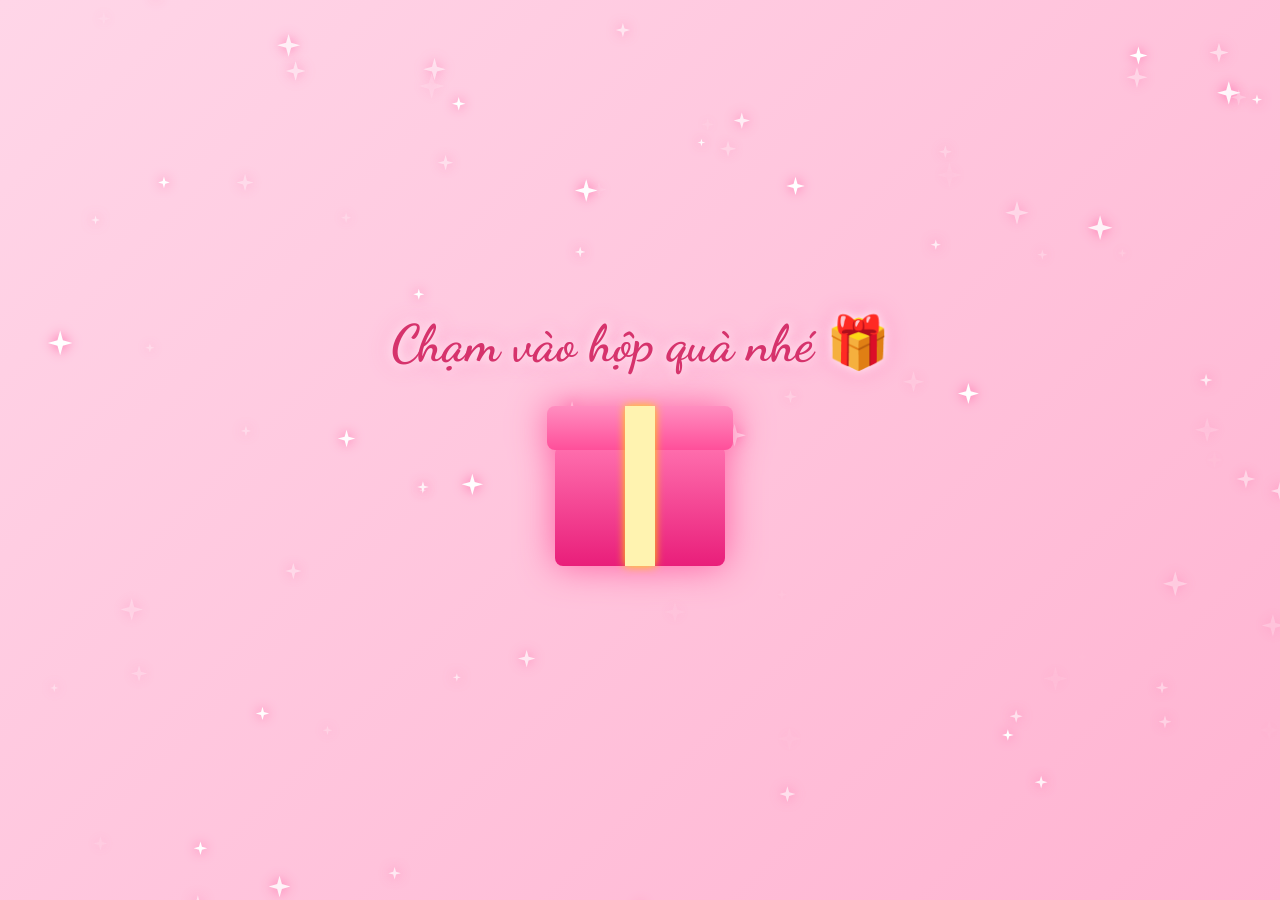
<file: index.html>
<!DOCTYPE html>
<html lang="vi">
<head>
<meta charset="UTF-8">
<meta name="viewport" content="width=device-width, initial-scale=1">
<title>Chúc mừng sinh nhật Minh Thư 💖</title>
<link href="https://fonts.googleapis.com/css2?family=Dancing+Script:wght@600&family=Quicksand:wght@500;700&display=swap" rel="stylesheet">
<link rel="stylesheet" href="style.css">
</head>
<body>
<canvas id="sparkle"></canvas>

<section class="page active" id="p1">
  <h2 class="hint" id="hint">Chạm vào hộp quà nhé 🎁</h2>
  <div class="gift" id="gift"><div class="lid"></div><div class="box"></div><div class="ribbon"></div></div>
  <p class="typed" id="wish"></p>
  <button class="btn hidden" id="next1">Tiếp tục 💕</button>
</section>

<section class="page" id="p2">
  <h1 class="title">Hình ảnh đáng yêu của em</h1>
  <div class="gallery" id="gallery">
    <img src="Anh1.jpg" alt=""><img src="Anh2.jpg" alt=""><img src="Anh3.jpg" alt="">
    <img src="Anh4.jpg" alt=""><img src="Anh5.jpg" alt=""><img src="Anh6.jpg" alt=""><img src="Anh7.jpg" alt="">
  </div>
  <button class="btn hidden" id="next2">Tiếp tục 💕</button>
</section>

<section class="page" id="p3">
  <h1 class="title">Gửi Minh Thư 💌</h1>
  <div class="letter"><p class="typed" id="letter"></p></div>
  <p class="sign hidden" id="sign">— Thanh Phương —</p>
</section>

<script src="script.js"></script>
</body>
</html>
</file>
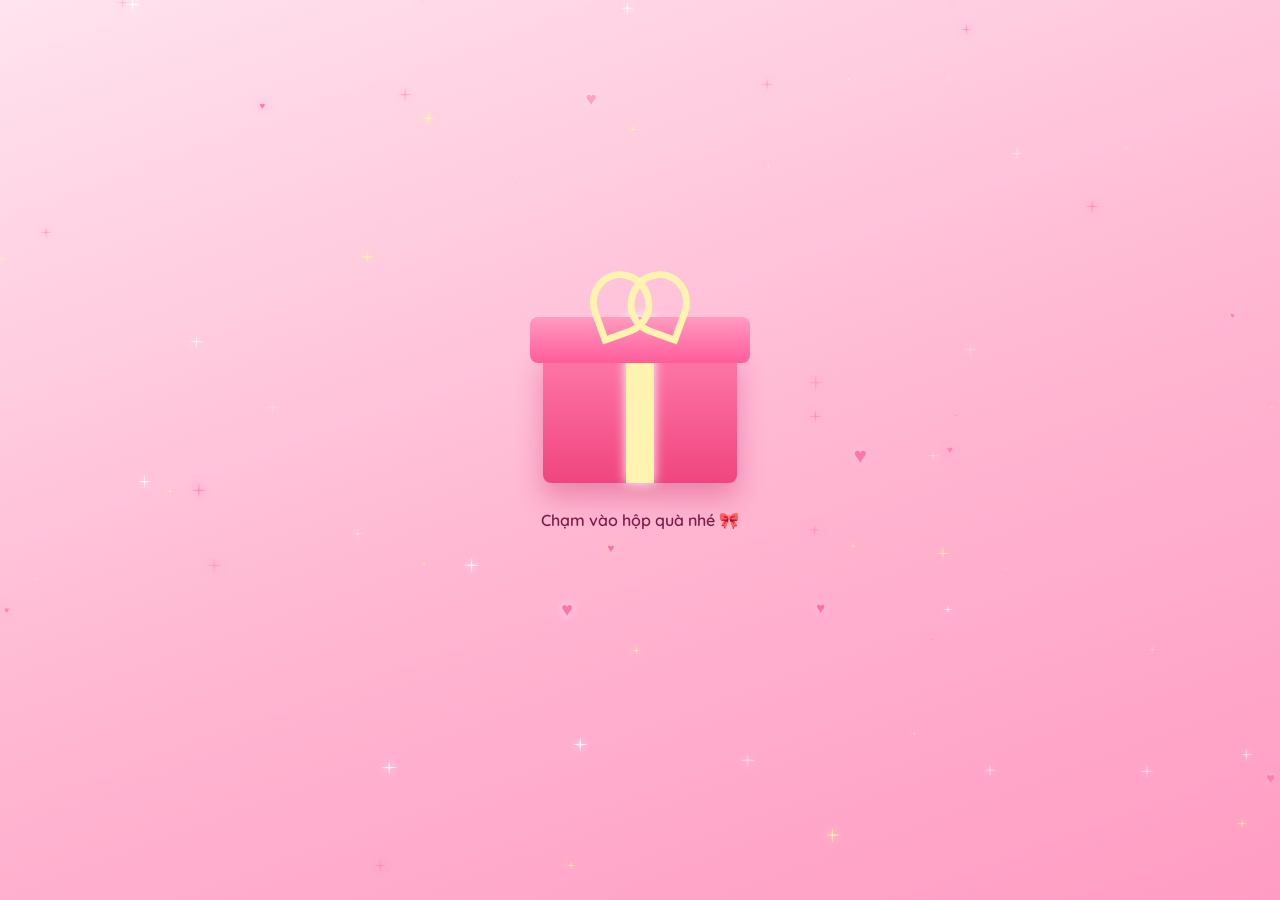
<file: Chúc mừng sinh nhật Minh Thư.html>
<!DOCTYPE html>
<html lang="vi">
<head>
<meta charset="utf-8">
<meta name="viewport" content="width=device-width, initial-scale=1, viewport-fit=cover">
<title>Chúc mừng sinh nhật Minh Thư</title>
<link rel="preconnect" href="https://fonts.googleapis.com">
<link href="https://fonts.googleapis.com/css2?family=Dancing+Script:wght@600;700&family=Quicksand:wght@500;600&display=swap" rel="stylesheet">
<style>
:root{--p1:#ffd1e3;--p2:#ff8fb8;--p3:#ff5c9a;--ink:#7a1f4a;--cream:#fff5f9;box-sizing:border-box;padding-top:env(safe-area-inset-top,0px);padding-bottom:env(safe-area-inset-bottom,0px)}
*{box-sizing:border-box;margin:0}
html,body{min-height:100%}
body{font-family:'Quicksand','Segoe UI',sans-serif;color:var(--ink);background:linear-gradient(160deg,#ffe3ef,#ffb6d1 55%,#ff9cc3);background-attachment:fixed;overflow-x:hidden}
#fx{position:fixed;inset:0;pointer-events:none;z-index:1}
.page{display:none;position:relative;z-index:2;min-height:100vh;padding:28px 18px 60px;flex-direction:column;align-items:center;justify-content:center;text-align:center}
.page.active{display:flex}
h1,h2{font-family:'Dancing Script','Brush Script MT',cursive;color:#d6247a;text-shadow:0 2px 12px #fff9}
h2{font-size:clamp(2rem,7vw,3.2rem);margin-bottom:18px}
.hint{font-weight:600;margin-top:18px;animation:pulse 1.6s infinite}
@keyframes pulse{50%{opacity:.45}}
#gift{background:none;border:0;cursor:pointer;width:min(62vw,230px);aspect-ratio:1;position:relative;animation:bob 1.8s ease-in-out infinite}
@keyframes bob{50%{transform:translateY(-12px) rotate(-3deg)}}
#gift .box{position:absolute;left:8%;right:8%;bottom:4%;height:58%;background:linear-gradient(#ff7aa9,#f0457f);border-radius:8px;box-shadow:0 14px 28px #c2185b55}
#gift .lid{position:absolute;left:2%;right:2%;bottom:56%;height:20%;background:linear-gradient(#ff9bc0,#ff5c9a);border-radius:8px;transition:transform .8s cubic-bezier(.3,1.6,.5,1)}
#gift .rb{position:absolute;left:44%;width:12%;bottom:4%;height:72%;background:#fff3b0;box-shadow:0 0 12px #fff}
#gift .bow{position:absolute;left:30%;width:40%;bottom:74%;height:22%;transition:transform .8s cubic-bezier(.3,1.6,.5,1)}
#gift .bow:before,#gift .bow:after{content:"";position:absolute;top:0;width:52%;height:100%;border:7px solid #fff3b0;border-radius:50% 50% 50% 0}
#gift .bow:before{left:-4%;transform:rotate(-20deg)}
#gift .bow:after{right:-4%;transform:scaleX(-1) rotate(-20deg)}
#gift.open{animation:none}
#gift.open .lid,#gift.open .bow{transform:translateY(-120px) rotate(18deg);opacity:0;transition:transform .9s,opacity .9s}
#wish{font-family:'Dancing Script','Brush Script MT',cursive;font-weight:700;font-size:clamp(1.9rem,7.4vw,3.4rem);line-height:1.35;color:#d6247a;max-width:640px;text-shadow:0 2px 14px #fffc;min-height:5em}
#wish:after,#msg:after{content:"|";animation:pulse .8s infinite}
.done:after{content:""!important}
.btn{margin-top:26px;font:700 1.1rem 'Quicksand',sans-serif;color:#fff;background:linear-gradient(135deg,#ff7fb0,#e91e78);border:0;border-radius:999px;padding:14px 34px;cursor:pointer;box-shadow:0 8px 22px #e91e7855;opacity:0;pointer-events:none;transition:opacity 1s,transform .2s}
.btn.show{opacity:1;pointer-events:auto}
.btn:hover{transform:scale(1.06)}
.btn:focus-visible,#gift:focus-visible,#mute:focus-visible{outline:3px solid #fff;outline-offset:3px}
#gallery{display:grid;grid-template-columns:repeat(auto-fit,minmax(140px,1fr));gap:18px;width:min(94vw,860px)}
.pol{background:#fff;padding:8px 8px 22px;border-radius:6px;box-shadow:0 10px 24px #b0124a44;opacity:0;transform:translateY(30px) scale(.85) rotate(0);transition:opacity 1.3s,transform 1.3s}
.pol.in{opacity:1;transform:rotate(var(--r))}
.pol img{display:block;width:100%;aspect-ratio:3/4;object-fit:cover;border-radius:3px}
#mute{position:fixed;right:max(14px,env(safe-area-inset-right,0px));top:calc(14px + env(safe-area-inset-top,0px));z-index:5;width:44px;height:44px;border-radius:50%;border:0;background:#fffc;font-size:1.3rem;cursor:pointer;display:none}
#msg{font-size:clamp(1.05rem,3.8vw,1.35rem);line-height:1.85;font-weight:600;max-width:640px;text-align:left;background:#fffb;padding:26px 24px;border-radius:22px;box-shadow:0 12px 34px #c2185b33;min-height:8em}
.sig{font-family:'Dancing Script',cursive;font-size:1.8rem;color:#d6247a;margin-top:18px;opacity:0;transition:opacity 2s}
.sig.show{opacity:1}
@media(prefers-reduced-motion:reduce){#gift{animation:none}.pol{transition:opacity .3s}}
</style>
</head>
<body>
<canvas id="fx"></canvas>
<button id="mute" aria-label="Bật hoặc tắt nhạc">🔊</button>

<section class="page active" id="p1">
  <button id="gift" aria-label="Mở hộp quà"><span class="box"></span><span class="rb"></span><span class="lid"></span><span class="bow"></span></button>
  <p class="hint" id="hint">Chạm vào hộp quà nhé 🎀</p>
  <p id="wish" hidden></p>
  <button class="btn" id="next1">Tiếp tục</button>
</section>

<section class="page" id="p2">
  <h2>Hình ảnh đáng yêu của em</h2>
  <div id="gallery"></div>
  <button class="btn" id="next2">Tiếp tục</button>
</section>

<section class="page" id="p3">
  <h2>Gửi Minh Thư</h2>
  <p id="msg"></p>
  <p class="sig" id="sig">Thanh Phương 💗</p>
</section>

<script>
const IMGS=["/9j/4AAQSkZJRgABAQAAAQABAAD/2wBDAAoHBwgHBgoICAgLCgoLDhgQDg0NDh0VFhEYIx8lJCIfIiEmKzcvJik0KSEiMEExNDk7Pj4+JS5ESUM8SDc9Pjv/2wBDAQoLCw4NDhwQEBw7KCIoOzs7Ozs7Ozs7Ozs7Ozs7Ozs7Ozs7Ozs7Ozs7Ozs7Ozs7Ozs7Ozs7Ozs7Ozs7Ozs7Ozv/wAARCANIAXoDASIAAhEBAxEB/8QAHwAAAQUBAQEBAQEAAAAAAAAAAAECAwQFBgcICQoL/[base64]/8QAHwEAAwEBAQEBAQEBAQAAAAAAAAECAwQFBgcICQoL/[base64]/9oADAMBAAIRAxEAPwDxmiiigAorp5/h9rcGlWl632YyXlylvFbJMrSBnUsu7suQO570zU/AesadqFrYJ9nvLi5tWugttKGUIuc/McA42npQBzdFdTo3gWbWrW2aLWdMivLxWa1sXlJlkAz1wCFJwcAml0nwBfapYW87ahZWc96zrZWtw5ElyVODtwMDngZ6mgDlaKdJG8UjRyKVdCVZT1BFSQWdzdBjb28soTG4ohIXJwM46c0AQ0Vrah4X1bTXRZbbzSwfP2dhLsKY3q23OCuRkHpmtbwD4Nt/F15di+1FdPtLSNWeU45ZjhRycdj+VAHJ0V7ePgJpLFQPEFySw3DEScj16+9eSyaBeT+IbrSNNgmu3guHiGyMk4D7dxx0HSgDKorsta+HF/p1jLcWLXV+9rMIbmMWMkeDg/MhP304Izx29a42gAopSjBA5U7ScA44NJQAUUUUAFFFFABRRRQAUUUUAFFFFABRRRQAUUUUAFFFFABRRRQAUVJbwS3VxHbwRtJLKwREUZLMTgAV2C/DthZvNNqm0xkrLLHZSyW0TDghpgMcHgkAgetAHF0Vbv8ATrnS9SlsLxPLmibawByD6EHuCMEH3r1S68DeFbG+mspdMuCymOOCSS9ZfOZjGpY4XCqDJz39qAPIKK6/[base64]/Ns8ojd9M8Ve1m+0S/i8OR3N9KIrbRvKlNoAzpKC5CkH6jPsa4yjNAHpHgSfTdFhgvj4g0lbSVWOoQXEO27jO0grEwG45GMFSKk0q+0LUF8M6pLrVvYr4eZlntpyfNkRZC6FAB8xIIB9DXmdFAFnU7sX+q3d4F2C4neUL6bmJx+tdf4GvbS10W/huNcis/tUhR7dsKzqEPIcg7SS2M4OOeM4rh6KAPXbTXbMXPnS69ZWLECMst0twrBnUsxURr8/G7dznbyKwPhvf6fa6nquk3+pxWlldopN0+za3lvwMNxhgx/CuBozQB9KnwxoIJvX8QnYTv8zz4guO5z0/HqOD2rzb4data2vxfvpmuo1t7yS5RJC+FbLbl598V5nRQB9Y+JNasbDw3qNy95ANltJt/eDltpwB+NfJ1FFAHV3/juS/8A2fhQ6ZbxrauG+0g8tgk9McHnk55rlKKKACiiigAooooAKKKKACiiigAooooAKKKKACiiigAooooAKKKKANTwzqMOkeJLDULhSYYJlZ9vUL3I9x1rqx45tbDV7NIoRcw2MAtxMrEB9quo2+kb7gzgjPWuAooA2vFV/bXusr9jl86G1t4rZZgMebsQKWwexIOPbFdlpviu8Gl2Oo6nrFjcfa7n7PeQiOLzpIsKAr5TOAQSSe2MHNeZ0ZoA3fFmvS65q7DzCbO2LR2se1AsSZ6DYACM98VqWdzoOl6dcwQ3kcs7Q3sPnBCDKrJGI/13/rXHUUAdBrs2n6z41vZherFZzzMwuNhIxt4468kYrodL1zQLCOBIp44UD28kgVT94WkiOf++2A/GvPqKAPQvg74jstE8Q3NpfyrDHqEaokrHAV1OQCe2cn9K63xvZatfeJbSeSxRFhYmK4W5LRvFz/yz7NzjI/[base64]/Or8cdroGn7iMt0JA5dqj/te9PI0mbH1P+FAEq6BpqjH2cH6sahn8NWEo+RXiPqrZq9Y38V/CXRSjIcOjdVNU31tnkYWllLcIpwXHT+VAGDqGg3NiDIv72IfxKOR9RWXXa2+r+bcLbXVq9u0n3d3RqxvEGkC0f7VAMROfmA/hNAGHRRRQAUUUUAFFFFABRRRQAUUUUAFFFFABRRRQAUUUUAFFFFABRRRQAUUUUAFFFFABRRRQAUUUUAABYgAZJ6AVq634b1Lw9FZNqUaQvexeakW/MiLn+Jf4c13Hwc0XQr+7u7+9nV9Ss1L21s8e4KMf6wL/ABkHt2/EVBquleDNW1Oe91L4g3Mt1KxMjPprgg+mO2PSgDzmit/xJpXhvToYG0LxC+qu7ESI1q0Wwdjk9awKACrE+n3trOlvcWc8M0gBSOSMqzA9MA9c1Xr6A8YafaeJtYs7CBAus6OlveRc8zwFhvUe4xn/APXQB4Jc2txZztb3UEkEyfejlQqw+oNRYNezeLtE0Ma54q8Ua9azX0VnNBbw2sUpj3M0aclhz/EP1qufAnhae5he3sp0t5/Dz6iiPcMWWTI25PsD9KAPIcUAV6f4T8JeGL3w94eu9VtpGl1W8mtXkWZlwwDbOAcdVA/GpLX4cWNuug6VfB4tZ1LUJt0u/[base64]/ANlz+INQ27ha6f5pHqFbJ/QV3fhTQoPDmv6jfRqpt7y7RbAgcMs2H4+i8fhQB5j4lsbuGyt7iW2ljhW68tnZCFDY+6fetFVZ3CqNxY4A9c13mp6FY6zDLDfmZ4Z9feN4xMyqBzyB0B965xvCHhKQaoljc3ME+k3KAO90G3jfjGPTigDkrS0ubLVNVguYXhlV+UYYIzk0/[base64]/wAIV4el+JXiDTLi2mNjZaeblESYhg21STnv1PXivKX2722Ahc8Z64oASiiigAooooAKKKKACiiigAooooAKltbS4vblLa1gknmkOEjjUszfQCoq7r4Xanodn4lsI77Ts3hmYx3zXRRYhsPBXGD3796AOT0XSLjXNbtNKt8LNdSiMFui56k/TrXpHjD4MxaB4Zm1Ww1OW4ktF3zRyoAGXuVx0x1wa5KPWraHxfYaj4X0KW3mtZd3kec05mOee2RkccV6R4+8ba1feD57OHwjqtkLpAs89xF8sa9SBj16ZOKAPDqKKKACiiigDr/h/wCGdC8S3F9HrWrfYBBFui+dV3Hucn09PeuUuI0iuZY4pBIiOVVx/EAeDXV/D/QvDOuXN8niPVPsSxQ7oR5gTce5yeuOOK5S4SOO5lSGTzI1chHxjcM8GgCOiiigAooooAKKKKALFhf3Wl30V7ZTvBcQtujkQ4INa/izxBaeJbq31CPTVs75o8XrRt8kz9nC9jjrWBRQAUUUUAFdTefEHVrrxdaeJkjgt7u0jSJUj3bHUZ4OTnkEg1y1FAHpvh/xpJr2pa5Lql3oltHqQiZ7LUUk8iRlGNwYElSAB9fwqTxR8RoNO8U2E+g/ZL2Gz077FcARlYJgeWVR1CjAx/WvLqKAO4Hi+fxQ+l6GF0nw/Z2d19ohmUMiQkAnnk9/zJp/jvx3NffEKPWNGu8ppoWO1lA+VsfeOPQkn8K4SigDrtQ8fm9liuIfDukWlyLlLqWeGE75XVt3UngE9cdajPxA1E6lr199ktd+uwGGdcNiMYxleev1zXK0UAbPh/xPdeHbfU4baCGVdStWtpDKD8qnuMEc12Hhrx5qVzZaZaTLE39ikGHOf3gHA3c9hxxXm1W9Lvm0+9SYZ29HHqKAPR9f8aagtrDGsEAWTU/tjY3csc/L16UQ3cMLakVsYidScPLlm+Ug545rE1G3/tOwR7ZgzKwkQ9jUP27WQOdMUn13f/XoA3dG8YX0eta3drBCTNGYdh3EKMY456/KK5zRbG3vYTeXKGWUyk5LHtirmk2U0CTy3OBLcNllHYf5JqpBHqel77eG1W4i3llbOKANbVdalt/Gem6/bwRxTiRQYlLFGC4Hc571ut4puoU1Z/KhX+0jvlPP7sgk/Lz79645YNQ1G9gku4Ft4oDuxnkmo/EmprFAbOJsySffx2FAGtcfFu/kmuZ00TS1ubu3NtPchG8yRcYHOeK8/oooAKKKKACiiigAooooAKKKKACiiigAooooA9S+Fni/wh4T0qeTU2kTU5pSC4gL4jAGACOnOc13p+M3gogg3twQeoNs/wDhXzhRQBveN7vRL/xVd3fh9GSxmw4UpsAYj5sDsM1g0UUAFFFFAHXfD/TPCWpXN6vim/NqqRZg+fYCe5z3I44rlbhYkuZVgcvEHIRiMFlzwfyqOigAooooAKKKKACiiigAooooAKKKKACiiigAooooAKKKKACiiigAooooA0tL1mbTm2H95CeqHt9K6m01eyvFHlzAMf4G4IrhKKAPR8jsRTJJ4YV3SSKg9Sa8/W4mUYWaQD0DGmM7OcsxY+5zQB0+peJY0Qx2Xzv/AM9D0H09a5mSR5XLuxZmOST3ptFABRRRQAUUUUAFFFFABRRRQAUUVr2mhyeWs10pUMMqnQ496Tdi6dOVSXLEyKK3/skcRwIl/KnLboesa/8AfIpcx6Cy6b+0c9RXReRGP4F/75FHkp/zzX/vkUcxf9mT/mOdoroxbxn/AJZr/wB8inrBEP8Alkh/4CKXONZXN/aOZorqPKh/54p+QpRDCRnyU/75FPmH/ZM/5jlqK6ryIv8Anin/AHyKPIi/54J+Qpcw/wCyZ/zHK0V1XkQjrAn5CoZrS3kBBgX64xT5hPKaltJI5uitC+0wwJ5sRLR9weq1n007nmVaU6UuWa1CiiimZBRRRQAUUUUAFFFFABRRRQAUUUUAFFFFABRRRQAUUUUAFFFFABRRRQAUUUUAFFFFABRRRQAUUUUAFFFFAF/RbYXOpIGGVT5yPXH/ANeu72/bSA4GRXI+FV3Xk3/XP+orroVKHIqZK5pTqODuiN9F8x+BipF8PZHTFbdjIs2A33qv3TR2do0jdccVlZncsZO2h51eW5t5GGOhqvvGO/5VoarJuc4+8Tk1izStG2Kux0RzCy1RZZ8U0S59qpGZmPNOVjRYP7Ql0L6HIJqZefyqGAZiyamQ80j1MNVdSN2Lil59DQKkzgZoOxqxGyGm+X7Gpl+c45qZYt3SmxPQpiIEFSoOeMGuXvIPs91JF2U8Z9O1dslod4Jrl/EaBNYkUdNq/wAqcXqePmqi6al1TMuiiirPngooooAKKKKACiiigAooooAKKKKACiiigAooooAKKKKACiiigAooooAKKKKACiiigAooooAKKKKACiiigDovBi7tQuP+uX9RXaCMCuP8DDOo3P8A1x/qK7lIi7YApMXUijf7ORJnG2qmq64t2QFPyoK0ptJNyhRiQD1xUcXha1/iQt9TXO60UzsjhpWu2cjHuvbhmJ4FZ2olTcbUxheK9Gg8L2UBJWLHqM1x3i2xhsdY2QIqKUB2j1q41VJ2SFOlyK9zBC8ZNSRqaAM1IDgYrRmSL6riMKKcinf7VWSc8CrkTAjNZvQ9vCV1CFmLgDk/lVWeYg4WpppGPC9Kr+WepoWpni8VKbstETW8kj5FX4XCYDH86q2gAPSp5raTlgwpEQxsqdPl6lwXEf8AeFcf4jcPrMpByNq/yrdwV9a5zWc/2i/0X+VVBWZx4jFTqxsyjRRRWpxBRRRQAUUUUAFFFFABRRRQAUUUUAFFFFABRRRQAUUUUAFFFFABRRRQAUUUUAFFFFABRRRQAUUUUAFFFFAHVeAF3aldD/piP/QhXeXNx/ZMIlki3F+AK5L4VwLNrN4W6Jbhv/HhWt4r1Fp74op+SPgAVElzaGkHyvmFPi6QXIRYAAT3rSOvT4RlROa4RCTcBj610cGXVPSo9lDsayrzfU27rX5oY1ZI1JY4rjvEzm4v0nb78i/NW7dJ+7RvQ1j65F+/jOP4afJGOqEpSnozCCHPFSpCTU6Q5qzHCFAqXI6adC+5BHb8circUPbFOVOcCrUUeBWbkd8KKRCLMN705tOOM1oQpVlYsjpUc7QSoRZhixkB6E1ct7VlADL+Fa0VuCRkVeis1Pan7Q5Z4ddDFbT7dh+8O38K4bxREkOuSpG25Qqc/gK9TuNJ81cqOe1eX+Lo2i8QzI67SFQEf8BFb05XZwVYOJi0UUVsYBRRRQAUUUUAFFFFABRRRQAUUUUAFFFFABRRRQAUUUUAFFFFABRRRQAUUUUAFFFFABRRRQAUUUUAFFFFAHe/Cc41LVD6Wn/[base64]//QBXtEMfSvGvicMeOLof9M4v/QBXVR3PKxOxydFFFdJxBRRRQAUUUUAFFFFABRRRQAUUUUAFFFFABRRRQAUUUUAFFFFABRRRQAUUUUAFFFFABRRRQAUUUUAFFFFAHQeDr5rG/ndVB3RYwfqK3tQ1K4uTtKqq+wrmfDePtcuf7n9a6XYhXPelYuJWjkmBGHI+lbenrPK6s8rsB2JrMjiBPFdBaKttbea/AAoehVh+oSLBasSe2BXM43NVq9vXvZTn7o6CooVBJ9q55u56mGp8q1FVParMSAdqYq85xU6CsmehBE8UYNW44eKZCnSriAdKzZsCR8AYq1FHTI16Zq5CnNIiWxLDF0q/DFjFRwx/NV2KP5hTRxVGSwxYFeI/FIY8d3Y/6Zxf+gCveEQcV4V8VRjx7ef9c4v/AEAV1Utzyq7ucdRRRXQcoUUUUAFFFFABRRRQAUUUUAFFFFABRRRQAUUUUAFFFFABRRRQAUUUUAFFFFABRRRQAUUUUAFFFFABRRRQBreHv+PmX/c/rXQeac4rA8Ogm5mx/wA8/wCtdAkLOwAFI0jsX9PiMkg4q1rdwIoY7VTjjLVNaxpZ23nyYAUd6wLm4a6uXlYnk8D0qJM3pRvK46PmrES8moIhViL1rnZ6tNEyDNTqMGo4xxn1qdBlsVDO2KLkXGMVaTqKrwqcZq0gqGaFqJRVyFeRVWH0q7EMmpMpF2EYFXYVGRVKE1fhq4nDURcReK8G+LH/ACP95/1zi/8AQBXvcZBFeC/Fn/kf7z/rlF/6AK6aW55dZWRxlFFFdByhRRRQAUUUUAFFFFABRRRQAUUUUAFFFFABRRRQAUUUUAFFFFABRRRQAUUUUAFFFFABRRRQAUUUUAFFFFAG/wCEYvNvLgY6Rf1FdraWix/O/AUZJNcr4BUNqN3noIc/+PCtrXdVGfssPAH3jUs0jsR6rqf2lzDHxGvH1qjH0qtHyc1ZjHNZyOyloWYxxjvVpFwoHrVeIVciGTWLPSpakqjpirMKc1EiGrsMZrNnYtiaNcDFTIMUiJjtUwX2qR3JYavRGqUK4NXE4osZSkXIjV6I1mxtV2J6pI46jNKI8V4R8WOfH95/1zi/9AFe3pOFrw34puJPHd2w/wCecX/oAropbnl12mjkKKKK6DlCiiigAooooAKKKKACiiigAooooAKKKKACiiigAooooAKKKKACiiigAooooAKKKKACiiigAooooAKKKKAOh8HzmC6uyO8OP1FPuZjJcO/[base64]/ABKBHjW6z18uL/0AV75HZrwWNeFfFZBH49vFHQRxf+gCt4PU4pxa1Zx1FFFamYUUUUAFFFFABRRRQAUUUUAFFFFABRRRQAUUUUAFFFFABRRRQAUUUUAFFFFABRRRQAUUUUAFFFFABRRRQBf0kbp3H+z/AFrajtw2OKx9F/4+JP8Ad/[base64]/wAj/ef9c4v/AEAV7ZFdAkYYV4j8VG3+PLs/9Mov/QBW1Lc5KzVjj6KKK3OYKKKKACiiigAooooAKKKKACiiigAooooAKKKKACiiigAooooAKKKKACiiigAooooAKKKKACiiigAooooAv6Q22d/93+tbaTEGsHTVJlfH93+taio1ZyOik2kasd0ijLNinnUYx0bNZYjY+tTRWZJFZtI7ITkXhqI/CrUUiypuU8VSWzA61ahjESkCpNrt7kwNPV8VEtWbayu7sZtrWaYD/nnGW/lSFexctJTkc10Gnv8AMK5yK2uLaTZcQSwn0kQqf1rcsTgrUSR1U3dHVQNlM02WTg022OYR9KSRSTUmbWpVkZipxwTUawk9as+VT0TmrTMKkEyOKBgQRXjfxNBHje63dfLi/wDQBXukKKMcV4f8Vcf8J5d4H/LKL/0AVtTepwVo2Rx9FFFbnMFFFFABRRRQAUUUUAFFFFABRRRQAUUUUAFFFFABRRRQAUUUUAFFFFABRRRQAUUUUAFFFFABRRRQAUUUUAaOjDM8n+7/AFrcVABWNoK7riX/AHP61vBAMVlPc7qELxuKiD0qwhwKjUcVIorNnbGJIDxShSaFFPQb5Ujz99gv50irHeeBvBUV/Cuq6om6Bj+5hPR/9o+3tXpUUUcEQjiRUReAqjAH4Uy2t47S0it4wFSJAigegGK8C8XePPEWuT6je6frI07T7G5EEVtFN5csgJID8ct059M10RVkeNUqOcrs9pudVsbvXz4euLGaVmt/OMjwExYzjG7GPx/DrXOa54eGjzLPbZNrIcYJz5Z9PpWF4I8Qaxq17qfgvVtXW4uhalrfUrVw7AEDK7sc43fXg16DLpjW/hU2E9zJdPBb4M0uNzFRnJ/KlOKkjTD1nTmuxhWHzRj3qeSLnpVXTWygrUZQV4rkSPUnJqRSVOealCDNO2c5xTgKaIbFUV4X8Vf+R8u/+uUX/oAr3RTivDPit/yPt5/1zi/9AFb09zixGxx1FFFbHGFFFFABRRRQAUUUUAFFFFABRRRQAUUUUAFFFFABRRRQAUUUUAFFFFABRRRQAUUUUAFFFFABRRRQAUUUUAa3h8ZuZf8Ac/rXQBema53w/IFvmQnG9OPw5rpTgVlPc9PC6wFUdqeABTVFPC81nY7Rc8e1NVyrAqcFTkGnsABUDEAe9OxEpWPoPRNTi1jR7a+hYESoC3s3cfnXlOufDC/07V72bTvD9nrtheS+aiSTmKW3Jzlc5GV5qj4T8ZXfhm4ZQvn2chzJATjB/vKex/nXqFj4+8N30Qb+0Ft27pOCpH9P1rZSTPInSknotDB+HfgG40LU7rXtStbWzurhBFDZ2pJSBOM85OScDvXWeJL1LLR5cth5h5aD1J6/pVG98daFbIfIuftcgHCQjP6niuPv9budau/tE52qvCRjog/x96ic0lob4bDSnNOSska2nNgAVsxHIrnLGXGOa37ZgQOa5kd9ZE+z0qNhjirAAxUMxAq7HKpXdiEHmvDPin/yPd3/ANcov/[base64]/jGC6P7svNPPiS+PaH/vk/41PKzt+t0zppGIqm8hLVht4gvW6iL/vn/wCvUf8AbV16R/8AfNHKzKWJizoo6uRLznFcmNdu16CL/vn/AOvUq+Jb9egh/wC+P/r0uRhHEQR3FsMGtW3PyivN08W6knRYP++D/jU6eONWjGAtt/37P+NQ6cjpjjaS7nq9oSMc10GnO20bq8PT4i63H91bT/v0f8atx/FbxHF91LL8YT/8VS9lImpi6Utj3Rn2jrUUp3CvFT8X/EzdUsP+/B/+Kqnf/E/xRfRGIXcVsp4P2eIKfzOTVezkcyrwR6N4z8ZW3huxeKKRZNRlXEUY52f7TegH614bI7SyNI7FmYksx6knvRLLJPI0ssjSOxyzMckn3NNrWMeVHPUqObCiiiqMgor6Yk8B+Ec/LoFl/wB8f/XqMeAvCn/QAs/++P8A69BHOj5ror6SfwH4VHTQLP8A74P+NEfgXwoWwdAsv++D/jSuHOj5tor6ig+H3g90+bw7ZZ/651Kfh34Ox/yLtl/37plJ3R8sUV9PzfD/AMJL08OWX/fuqkngXwmF/wCRfsh/wD/69BPOj5ror6AuvB3hiNjt0SzH/AKjj8HeGjCxOi2hOODsoJ9qjwOivX7jwzoasdml245/u1W/4R7Rixxplvx/s0C9sjymivVD4e0bI/4ltv8A981WuND0gZK6fAP+A0D9qjzSiu/Ojabgn7DDj6Vk3VjZITttox+FAKqmctRWrLBCDxEo/Co/Ji/55igrnRnUVeeKMDhBULKg/hFAc6K9FTbR6U9Y06lRSuPmK1FWSiZ+6KesSEfcFFw5inRV4Qx/3BS+TH/cFFw5ihRV4wx/3BSeVHn7gouHMUqKveVH/cFJ5Sf3BRcOZFKivQPB3g+C8T+0NQgV4SMRxsOG9z7V1v8Awifh/H/IItv++aqxDqpHiVFe0P4U0HPGk23/AHzUb+FdDxxpVuP+A0WD2qPG6K9ZfwxpCk/8SyD/AL5qhdaFpUUTsNOg+X/ZosL2yPNaK7EadYO/FnEBnpirD6VppQOLOL34osP2qOGoru49J01h/wAeUX5VoRaFpJjydPg/75osL20TzSiur1OzsIp2SK2iUD0FVIrS0PWBD+FIpVEc/[base64]/DWhya3qqQgEQp80rei+n1PSpNJ8LahqbArCY4z/E3FeoeG/DUGhWBjQbpZDukc96pESZYht1hiWNECogCqo6AVIUAq20agdKqy8HrVmLIWAzUbYAptxJsx71SkuCeKBMmmkjCkEjNYt5Ir70xwatyMT3qrJGH69aLEnNPE0MhA/[base64]/Won4Q0iio/[base64]/AAlaC71lJGAKW481s9yOn6/yoEz0jQ7CLRdJhtFwXUZkPq56/wCfarUk7MOuBWb9tDtjdmmXN+IcKeM1RkaKEu4X1rQSMLGfpWZpkqOu9jn0rW3o0Z200CMa6I801SlfByKt3CnzjkVQuRsBNMVjPacmV+e9DElSaph8ynPc1cXDR0xWKc8m1azLmckkVevjisadjk0mxpFW5nKAmq0E/muQTTr1WKcCo7KA7smpKLPlFu9KsJz0NXo4Rs6VPFbbj0p2JbK8FruxkVqwW6ooJp8NsEwTSzyhflHpRYzk7jJMDpVaVsnileTNQk/[base64]/CzZV8isbaSfahlIFA0izLfLzjmqsl07dKi2kml2cUFC75CetXbTRrq+HyAc9zVeCPnJrvfDXha9vrJbr7WLdDyoxnP1qZN9DWKXU4i80K/shukhLL6pzWcVI4Ir0zUNOu7V9krpLjjcvQ1k3/hY38HnWiKk3dM43VCnZ2Zq6aavE4jAoxVi6tJrOdoZ42R16hhiodvFaXuY6rcTNAbHekIqPBzQFzX0azj1HU4bWWURrJkbvfHFdrpWg3Oju8cX73zyACPQV5xG7Ruro2GU5Bz0rrtG8Y3kMiRzEOBwCe1BLdz0/Q9CFsWmuQGkboOwrYm0qyuUxNbow9xXJ6b4wM0phcDcq5+orXXxBuHSh2EinrHh+4sYWm0yU7RyYm5/KqOhapNI7QXPDdjW2daEg2kdazJ7ZGnE8S4yc8Ci/YVizeKPvCsW9kHlt64raZvNgPqBXNai5UMKsGZZfD596vRH5B9Kyy3Iq5HLiLOaSYmitfvzisphubFXLp97UlpatLJS3HsV/snmrgipIrIIOlbaWOxelAtfmzTRLZRit88DirsVtsGT1q1HAEAJFVrudUB2nmgz3I7idUXjrWXJOXlxnio7m5LPUceS4NItR6lljxmoi3NPl4Wq2TQNE5fjFVpmz0odiKiJzQUY94Myt9aq4FX7xP3hqltHrSudcdj6L1Un7MWHasmKbgHNad1+8tXTrxXORz/L1pnH1NhJ6t29wMisJZyKt28/[base64]/xPe6VbCBolliA+6a5mwiy4yK6iyihCAEA568VhKdjphTUjaXVdD1kgXHm2Up4B6rmrq6MIU823uI7hB/dPP5VkJY2z87AD7VMLaWP/AFMzKPrWbknubKm1sZviOzt7l1EqAEcdK5qfw7GQTGa7OUPMNtzGJQO/eoDa2xGF3IfQ80czWw5JPdHnt1pj2zYdTjsaqrbgtjmu71HTzJEVIDD1FclPAbecqRxmtoyutTnlBLYjTTVZc96UWIU5yQa07IqcZIzV0WscvJAqeZgoJmVaXU1jeRXCsWCHkHuO4r1ey05Lu0iuYmBSRAyn2Necy6cMcfyr0HwDel9H+xSN89sSFB/[base64]/CuWeQ7eKtDJXucHAqB5M96jBOeaVulACZ96kV8d6r7sU8GgoleTimg5NNJ4oX1oAmU+tLu9KaMtwK19J0Ke+YED5aluxai3sUILaSdsKpNdBp/h+SQgsK6nTPDMMCjcuTXQ2+lxIPujisJVL7HVCilucxZ6EIlB281oR6YAOhBroRaoo4ApjQisndnQopGVHZ7eDUphwKulAODTWUYpWGZ7xD0qtLECOlaEnWqcvAqQsZk0bryh/A1h6nZRXSkn9047gcGuimYZrPuIlkBzWkZNGc6d0crHHJbybJBgjofWtGKVjjBqO+ikgyQu9O6/4VBDN8odWyuefatdzn+F2NVZM4JrT0PUxpeqxSs2I5Dsk9MHv+eKxUmVhSSuCuKmN0ypO6PZFfcoIPBqKREc/[base64]/[base64]/NimZWOdkYjg1WeTFT3o8u5dfQ1SkbimMgkYljTCaRjk0duaQWAGkJo4ooGKtLmmA09Rk4oAmhjLtW3YwYZaz7SPpmty0XbWUpGsImvaZVetasD8daxY5di5qaK8yDzWDTOtdi3fXZVTg8io7HUCycn9az7iUyZ5qnazmORlY/SjlKUrSOtS+yetWkus965eO6JPWr0VydvWptY6eVM2ZLsY61TmuuOoqjJcHFVJrk+tMlxsXnuveqktwPWqTXB9agknI71SRm2WJJtx60xWyaqIxkNToCtVsZvUsDmmuvFCHNSN92pJsZl2mQcVmBtr7D34rYnHJrGuxtlyK1ic811HorF9oBJzit/Tbc6VPFeXMvlOvIjHLH6+lV7fZpthHdyJuvHGUU/[base64]/[base64]/oQOcfj0qZjk0HI028KAlmCoMe5/+tWkUctTYy5tSaa/eeT5g55HtXf+EPBtnLbfb79POEvMMbZAVfUj1rlvDPg7UNWu4ppITFahgWaQfeHoBXscUCwwCNRhVGBWrsc6PMfGOk22mX6PaxCOOQY2joD7Vj2j3ErrHECf6V6N4o0YajbLn+Fs5rN03TLWzxwCw9qloLj9F0pkhEk/[base64]/f5XAqhuoOiOx2PiP5dTZx/wAtFB/p/[base64]/9GKHqKa0pzVJLgJKRnrTnuFX+IUcpbkuWxcWUjvStJnqay2vlHeprATajcrDF1JxT5TF1Yl+COW7mEFtG0kjdABXbaN4Q+wWwlviJHkYEp2WtHwxolto9mZpADIRlmxzWxHfWGp2zGzuElx/dPIP0qloc0m2R200VpDsOFVeBU8d1FOuUkVh7HNYupRC70yeH7V9kuCAEkYfKCDzmsvwyLxNQCvKZYljIkkIwCe31pmVzq7goyEYzmuauYzFc4zgGuhd1+6DmsLWp7ZQP3qB/TNJiaHxwyYyCCKytSvTZX6q54K1f0m6aRSAdyg8Gs/U9PmvNTeWQAIOBz2pCsW4LxJVBVxUrSHFZiaaY/[base64]/yqd/Ddgw2tAmD2Aq9GwXkVYVyalM39nFqzRzN34Ssn4ij8v6E1i3vhRoOY5dw9CK9AMe45qKWyM3yhSSfSqUmS6EOx5fJpNyrbQm76VLHol+eViP0r1S18MKTkp19a2Lfw2ir2H4VVyVhl3PHYtG1UdLZzVtdG1YD/j1YfVhXrr6EqD735Cqd3pyW1s875KoMnA5NTuaKhFdTyw6bqinBtWz7GoZdN1Q/8uj13zW+pTvtjtkgU873+bilj0m9abbNcrtxnCKM0FRw057JnnJ0vUurWkn5VGYLy3bLwyp9VIr1WPTRE+DK7Z7MM1JFaRTXBtZo13FdykdGH0p2LngJRV2zzWx1mSE7JSSPX0q/LctdALArSseyg136+GrASmRrSJm9SgqwthFbriKJEH+yuKhxVxwhNKzZ5W3hzVbhwwtyu84GTjmrsXgnVVx58iQ56Bm5NeivAGXBUH8KbGHiTy2CSqCSPMG4rn0NO7sY1KDWsTho/A8jIXlZ2A/iTBFN/wCEMjdQVmYqeld0zStayW2EVHBGVTBGfSmJDsQKOgGKbbLp0U/jicK3gpQOJDRa6Be6TdpdW53bGBK9M13Ri46VDJGAKnmZTw9Poi5a6vHfWDx27gMyEAnqpI7ivN4L690rUZAsjRTxOQ2OOc/yrprq1+fzbdzDMOjL/Ud6zruH+2Y3kaJY7+P7xHAlA/rQmcNam4GtD4ja8tPMk2I6HLAdDVmTxLaRx7tzMcfdVa5C3m8glGBUjgg1Yn2Sxho/[base64]/SpZkAXAIxRcEzFTK9RSGStA+X0bBqOWyhkGUbBouFzOdu+ajM+wcGpLiynjBK/MvtWbIxGQe1WV1Ib2be2M1Tz7CnyHc3JpuPenY2SNq1tHkYAjNbdvZJCoZgB6k1LYWYXBIqxqJjihjLMoUSKXGecVm2zVQUY3Y+1gluBmNNqf3iK3LLQ1kUPJI351XtZIyqujBoz/dPBrRt7zbIRu2p2ArHn11Ik59CO90hIId0U7qfc5rFtpZ5VffEMoxUkMOSK2bi4kuHMcDbnPBc/dj/AMT7Ui6VbxW2xYUL4+8wySfU1hOvGL0KjOSW5nxvI8nlxwl374YYH1rbt9JuWjDNsU+nJrL0u5t7G2SK6Agkj++JOAT6g9DWgPEVjBkveQ89AHzj8q1jUTHKrK2jLB0+4jbDxB/9w81d0xra4gSeFThs/eHI7VjrrU2sRNBp8myLO152+99FHb6mtrT7dLW2jijXaiDAFbRvudFKUpK7NONVJxirAYBaqI2BTy9Wasldt3FNaJJIyrKCDwQe9QeZzS+cAOtAWZEdNiH+rZk9gcj9aieykU5R42P+0uM/[base64]/TJGWVcXCLkOBxIP8AGooNykjseoqSfcrh1OGU8GnQyRS/MuB6j0q0zy6kHBgkDO2F71bSxkGDk4qITiB1kQcD7wq4urcD5MihmV9CaCKOIZLNn3p97Ik9vt54qrJqisvEeD9KgWd5cjB/KkJkTW6445ohtN0o3DinksrcjFTRu+RgUEsuJawqoHlg+9P+zRdkA/[base64]/Tdf0i3iHmXYDty/yN1/KqWr6npU1ws9rdBi3DrsYfj0rH3m7WIr3nHQiE81qR5Ezx5PRTXWRQwwW63Oo30ojI4TdjcfTjk1wsl9A0ybZRtBySQat3GsQ3sgM92GIGAWBAA+gFZ1KUpWSMKbnFWaOufxVBCvl2dp8qj5d52gfgKrxeL7sTqZ4Y2h/i2Agj6ZNc/ato5/4+daVF/upC5P54q1LN4d2fudZYN6NCxB/Ss1hobNFfvt7lrWtc/tRwkO5bdex4LH1NVdP0651GXZbR7gPvOeFX8aqadc6O1wRfXwSJW/hRjv/AErqovF/huytgkFyNqD5USJhn9K05eRcsUCo+0lzTZc8PaeNN1G6gd95CIxccDBzxXSRXfmNtT7vSuHh8XaOvmSPfL5kzbnxG3HoOnYVo2/jXw7EgzqIB/65P/hWqTsepTcIRSudkJsDFMa4wOtco3jzw+emoj/v0/8AhUTeOtCPTUP/ACG/+FVZmvtIdzqTeAE80i3RkkxngVxh8Z6MX/4/hj/rm3+FWoPGvh+Pk6gM/wDXJ/8ACizEqke52nmYABqaKQYrjP8AhPfD/fUf/IT/AOFSjx/4dAx/aQ/79P8A4UWY/aQ7nXFgTUsK5XNcfH4/8NZ+bUwP+2T/AOFW1+IvhVVx/ag/78yf/E07D9pDudVu2imv0zXKn4ieFywJ1Qf9+ZP/AImnN8RfCxHGqj/vzJ/8TS1GqkO5uznisyd/mrKl8f8Ahp+mpj/v0/8AhVKXxt4ebpqI/wC/T/4VNmV7WHc6LORxSb8CudTxv4fUYOoj/v0/+FB8a+Hj/wAxEf8Afp/8KLMPaw7m+xBFV5GFYh8a6D0F+P8Av2/+FQv4x0M9L4f9+3/wosxe0h3NOQgP9apXQ71ny+K9HZlK3o4PPyN/hUM3ifSJFwLwf98N/hSsyXUh3HTKDzWXNvtp/MThW64qVte0w/8AL0P++G/wqpLrGnvwJwR/un/Cmkzkq8slubFltvFxkjI5q/p1srCWJxlonx+Hauds/EFhb/8ALTHvtNXbPxTpsVxNJJcYEhB+43YfSizOJ3R0q6fG38IqeHT40PTrWOnjLRAObv8A8ht/hUi+NNCHJvf/ACG3+FKzJszRnsI9+ag2QW/B5NZl5400qQERXP47G/wrLl8S2LHi5z/wFv8ACjlfYWpvT3qqMA1mT3LSnk1ktrtkx/1//jp/wpBrNh/z3/8AHT/hT5WNI17cgyVZuJP3ZUHrWNb65piHLXOP+AN/hUkniDTWHFyD/wAAb/ClZhZkU0ahicdajCjNMk1ewYnFwP8Avk/4VH/adgOfPGf90/4VSTGiyqc1oWka7OnNYw1WxzzP/wCOmr9prmlRj57rH/AG/wAKGmDua4iyOlZOqWyblZlyM1a/4STR/wDn8H/fDf4VQ1PXNOnVRDc7sH+6w/pSSYkmZt1p6bC0YrMNuc9DWw2p2RGBPj/gJ/wqsbuyz/r/APx0/[base64]/uo7W1heeeVtscca5Zj6AV654Z+BLyxJceJL1oS3P2W1IJH+854/IfjXTfCfwLF4e0WPVr2HOp3sYbLDmGM9FHoSOT+XavQ6AOLg+EXgiGPY2kGU/3pLiTP6MKy9X+B/hm9ib+zpLnTpexV/MT8Q3P6ivSKWgD5Z8X+Ada8Gzj7dEJbVziO6i5RvY/wB0+x/[base64]/Heap3fhS2kBNtI0Tdgx3Ct6isvayXU9CeAw01ZwXy0PPb2xuLCbyp0Knsex+hqvXoN/YxahbNDIP8Adbup9a4K5ge2uJIZRh0ODXXTqc6PlcwwDwsk1rF7f5EdFFFanmBW34L0xNZ8Y6Vp8g3RzXK+YPVRyR+QNYldR8NLlLX4iaLJIcKZ9n4spUfqaAPqMYAwOlePfFP4k6/4e8TDSNHmjtY4old5DGrs5bn+IHAFexV85/GyKRPiDLIyMFktoihI4bAwcfjQBUHxf8b5H/E2T8baP/4mvWdM+KOn2/gSw13X3EVzch1EMKkmVkOCVHYdOvrXzjXqaeAtY8UfC3QZtOVDNaGdvIkO0yK75BU9O3egD2zSNSi1nSLTUoUZI7qJZVV+oBGcGvNvj1paTeHrDVAo822uPKJ/2XBP81H5133hKyuNO8JaVZXcZjngtY0kQnO1gORXH/[base64]/cXkuPMuJWlfHqxyf50AQ0UUUAFFFFABT4FLTxqMZLADIyOtMpUYo6uvBU5FAH0tL4W8U3V3p983iWySaxDeUU03Awy4Kn5+R049QKw9T+0aLLrBufHeixz36E3Fs9ooywTbwu/gkYB61gW/wAYNV8RwW3h63so7K8vnjtjfJKTs3EBmC44OM9+K63T7nwZo3iiPwfDoqPN5eWuZbUyM8uRwzFSTnOd2cdqAPnaivqTXtM0Hy005fD1hfzzsu61RY45FiJw0nrhfavnnxvoEXhnxbf6VA5eGFwYixydrAEA/TOKAMGiiigAooooAK1PDOhS+JfENppEMixNcvguwyFAGSfyFZddh8JyB8SNKyf4n/8AQGoA9V8N/D/wf4W1prKaZdU1WWAypDdIrEIOpVcYyffmmXmgeDfiDu01bCbRNTtPn2fZRBNsPfGMMv8AKn+KPD1vo/jyx8ZPa311bjIujbszvA4ACPtHJTGQQPWn6xZ+ItZ8c+Htd0KVRprwsDM9vhoUP3wwOCdwHAPQ0AeOePPB7+C9f/s/7T9phkjEsUhXBKkkYI9ciuar0/48kf8ACXWIz/y5D/0Nq8woAKKKKACtnwvAsuqeYw/1SEj6nisat/wi4F9NH3eP+RqKnws7cvSeKgn3OrrU0nw3q2tDfZWpaLP+tc7U/PvWWelenxeN9CstASK2lKzJb7UhWM8Nj8utcdOMZfEz63G169KKVGN2/wADn/8AhWus7c+fa59Nx/wrG1fwvrGjJ5l1a/uQeZYzvUfX0qE+INaabzjqt3vznPmnH5dK9AtvHOi3OhLHfzsZzBtljaMnc2OfbmrSpy20OWpVx+HalJKafZHl9cl4sgVL+OZR/rU5+o/yK604JOBgdh6Vy/i98zW0fdVJ/M//AFqmj8ZebpPCO/dHO0UUV3HxgVJb3EtrcxXELFZYnDow7EHINR0UAfWfhPxFb+KfDtrqtuRmRMSoD/q5B95T+P6Yq7faTp2qBRqFhbXYTlRPEr7fpkV8z+B/HWoeC9SMsA8+zmx9otmbAfHcejD1r6F8N+NtB8U26vpt8hlI+a2kIWVD7r3+oyKALA8JeGwcjQNMBH/Ton+FaqIsaBEUKqjAAGABTqhuru2sYGnu7iKCJBlpJXCqPxNAEtfPfxo8VR634kj0u0kD22mAqzKchpT978sAfXNdH4/+McH2eXS/C8hd3BWS+xgKPSP1P+1+VeKkljknJPUmgAooooAKKKKACtfw74gHh+7kuDpdhqPmJs2XsPmKvOcgetZFFAHY+I/[base64]/hS/8Ll8bf9BCH/wGT/CuFooAvazreoeINRk1DVLlri5kwCxAGAOgAHAFUaKKACiiigAq1pl4bG/iuOdqn5h6jvVWik1dWKhNwkpR3R6RHIksayRncrDIPqKdXHaLrrWGIJwXgPT1T6V1lvdQXaB4JVkB/unn8R2rhqU3Fn3GDx1LEw0dpdUS0UmT/dP5Uye5htU3zyLGoGfmOKizud0moq8nYezKilmOAOSfSuD1e9+36jJMv3Pup9BV/WtfN6Db2wKw926F/[base64]/al/t2/[base64]/DdnfKG86a4ljY54woUjj8TQBmUVvzaTaJ4j0qxCv5N0ls0g3ckuFLYPbqaxr2JYL64hTO2OVlXPoDigCGiiigAooooAKKKKACiiigAooooAKK2dHsbBdPudX1ON5reB1ijt0faZZCCcE9gAMmpV1vRWYLL4ZtxH3MdxIHA9iSeaAMGitLXdOh069T7LI0lrcxLPAz/e2N2PuCCPwrNoAKKKKACiiigAooooAKKKKACiiigAorW0zR45bY6lqcrW2nIcbgPnmb+7GO59+grPvZYJ7ySS2txbwsfkiDFto+p60AQ0UUUAFFFFABRRRQAUUUUAFFFFABRRRQAUUUUAFFFFABRRRQAVt3f/Il6d/1+T/+gpWJTzPK0KwmRjGpLKhPAJ6nH4CgDqbn/kc9B/65WX/oK1zmp/8AIVu/+u7/APoRqM3VwZkmM0hkjChH3HK46YPbFRszOxZiSxOST1JoASiiigAooooAKKKKACiiigAooooA37CCTUPB97a2ymWe3u0uGjXljHtKkgd8HGfrWLHazyyCOOCR3JwFVCSTRa3dxZTrPazyQyr9142KkfiK1G8YeInQqdXucEYJDYP5jmgCTxUv2eewsXI86zso4pgDna/[base64]//2Q==","/9j/4AAQSkZJRgABAQAAAQABAAD/2wBDAAoHBwgHBgoICAgLCgoLDhgQDg0NDh0VFhEYIx8lJCIfIiEmKzcvJik0KSEiMEExNDk7Pj4+JS5ESUM8SDc9Pjv/2wBDAQoLCw4NDhwQEBw7KCIoOzs7Ozs7Ozs7Ozs7Ozs7Ozs7Ozs7Ozs7Ozs7Ozs7Ozs7Ozs7Ozs7Ozs7Ozs7Ozs7Ozv/wAARCAMCAjADASIAAhEBAxEB/8QAHwAAAQUBAQEBAQEAAAAAAAAAAAECAwQFBgcICQoL/[base64]/8QAHwEAAwEBAQEBAQEBAQAAAAAAAAECAwQFBgcICQoL/[base64]/9oADAMBAAIRAxEAPwD0HwFZix8CaNBjB+yq5Hu3zf1roKpaLF5OhWEQGNlvGP8Ax0VdoAKKKKACiiigAooooAKKKKACiiigAooooAKKKKACiiigAooooAKKKKACiiigAooooAKKKKACiiigClKQL8/7oqHUXxZtSysft8n+yBVfUX/0Q/WtorYTMqZysfynBqq0z/3qkuG+QCqjNk10oxY4yt60xpG/vUh6Uw80xgXOOtN3nPWgjAptIAYnPWmlsd6U4phFIZIj+pp4cZqt34p/UdaAJpGXZVJ2GTip8MwxUUkWO1ILEBPFJnin7GP8J/KkMT/3G/KpYxm72o304wy9o2/KgW056Qv/AN80XGG5SOlQMeeBUrwSo2GjYfUUnkyf3DU6ARc0GpRDL/cNL5Mp/wCWZpAVz0ppBq19ml/55n86aYJB1T9aV0AyICmSjk4qXypR0WmNHJnkCjmQ7MhCk0FCKsxxnPIFTSW5ZAQQKXMh2KGMU4Z7VN9lY96ljtB/fo5kKxVwacEGKstaj+/+lJ9l/wBs0cyCxUIwaFyp4qybVSfvGnraxjqTS5kFiqdzDmmEAVfNvF2z+dIbWI9j+dPmCxRBwaVnBGDV5bWL+7QbaL+7S5h8pm/LnrSNj1rS8iIfwikMMX9wUucdj1K0XbZQr6RqP0FTU1BtjUegAp1ZsAooooAKKKKACiiigAooooAKKKKACiiigAooooAKKKKACiiigAooooAKKKKACiiigAooooAKKKQnAzQBlSN/xMJ/qKq6m/8AoxHuKcZd99MT1Jqtqb5iUe9dEVsS2Zlw3AqqW5qec4AFVh1rZGdjoNH0a2v7ITz7s7iBg1f/AOEZ0/8Auv8A99VJ4eGNGiPqzfzrTrllOXM7M0SVjIHhnTx1R/8Avqg+HNOH/LNvzrX6VGxFQ5y7jsjKOg6cv/LH9ab/AGLp4/5dx+daTmomNLmkVZFIaTYD/l2Wj+z7NeFt0/KrLGmUczCyIfslsOkCflQbaDH+pT8qkJpCaTbGkR+RCOkSD8KTy0HRF/Kn5pDS1KGlVH8I/[base64]/[base64]/36gX75qac/vDUK/[base64]/AUmR6UtJiiwXDg9hRgegpRRSsMMD0FJgegp1JinYBMD0pRgdqKKLAKKUnFNHFL1pWAPwoz7CijBNMD1fNKKNlKBimZC0UUUIAooopgFFFFABRSUm8D1/KgB1FN8weh/KjzB6H8qAHUlJvHofyo3j0P5UwHUU3dn1/KlzSAWikpaACiiigAooooAKKKKACiiigAooooAKz9TOIZP9ytCszVjtt5j/s047gcvUT/AHxUmajbl8V0ElWdSWLVDGMzD6inzSncV7A0lsd1ygHdh/[base64]/[base64]/wCXdqUXj/8APu/50maUNV3FyoeLlz/yxapFfdyVIqMGpAeaLktD6KQGloEFFFFMAooooAKKKKACiiigAooooAKKKKACiiigAooooAKKKKAGlgOtJ5i+v6U+g0AM86P+9+lJ50f979KfgegowvoKBXGefH/e/SsTXmBtHI6Fhit7C+grnNeP+iHH9+qjuBg5qHPLmpqg/[base64]/Omm4YdYW/Si4E2aM1B9qx/yxf8AKj7WO8Tj8KB2J80tVzdr/wA85P8AvmgXif3H/wC+aAsyxRUH2uP0f/vmj7XF6P8A980CJ6KhF1Gezf8AfNL9oj/2v++TQBLRTQwYZFOoAKKKWgApM0tNIoAM0ZFBBpMHFSAE0UmDRtb0oADwDXM68+LdR6vXSsrbTx2rltfb91EPUk1cdwMbJqEtiKT8aeTgNUEjf6M5rURmscitjwwM6jn0TNYrHAxW74X5vJD6J/[base64]/ELfNEv1rrZGDRsAecVyGugG4RW4OKqIGQ5+U1VlbFq1WZgQpqnc/wDHqa0Qiia0NN1E6czOoDbhisxiRTg5C027oDoP+Emc/wAAo/4SRz/AD+Nc8WJo3H1FZcqHdnQN4ifuq0w+JGH8IrBJJ9KYcjjilyod2b//AAkj/wB0Uf8ACSt/[base64]/wCfk/lSh7kf8t8/8BopQKoeg4PcdfO/Spkll/icH8KhyakU8UAWBKSKUGoRTwTTJsSClwDTQacKQmLsWjYKUUUyRPLHrSeWPWn0UWHdjfKFHlD1p+aM0wuxnl+ho8r0NPzRmgV2M8s+tLsp2ajmuI4ELyMFA9aA1H4qKa5htlzI4Ht3rLn1mSV/LtUJz3AyTWjaRpNaRySxguy5O4c0WAz59Zd8rbrt/wBpqgWaWbLTT59BW09jayDDQIR9K5TU2FvfTRW6ttVsBRzVLUpNGqs4QYOwe5GTSrJDI+XuCe+FArFhSeSRd52A9j1rUTS5wvmmHeAOFPB/KnYdySdomX5UJ984qg85j6NjFDarCC0axCNhxh+tVnupOpRDjtUj3LkOuTRAKWyvqeasNqskoyki/[base64]/mQLgBzgH0qqGPcUWAvfaI/U0faI/wC8ao7jmn/[base64]/4VIAakEr5/h/KlLnuqn8KB3GinqaTeP7go80D+AUxEo9aWoftA/uD86PtPH3KQE+admqn2k/3ab9qf8Au0C5WXaWqP2yT+7+tH2yT0p3DlZeoql9tb+7R9uP900XDlZdozVP+0B3U1Sv9aEMZSL/AFp4Gei0xcrLd9qcNmpBO58cLXNXOoT3cxyS7Hoo/oKSG3u9VuD5ZJH8crdBXQ6fpVvYgFBvmxzIRz+HpT2HsP0eLybRTNbiGQ+pyTWhvG4DsR1rN1HUbLToy1xL8/ZF5JrJstbl1TU4YAPKhckYHX8TS1ZJ0Zul3EIpfHXFUmgsXuCXidXPJ+YjNX4LdYE2J0znms7Ubpba+BkjLLszkdqh3WpSsXore2hG+KJFx/FjmiW9gj+9IM+3NcvdeJ0GVhgzjvIf6Cse512WZiJJSFP8KfKKpJtCLUkIluXfeoBY4bqTzUshES9FUDux5NYf9qFY9qjPpjtUD3xflssfQ1pZjujSursEnZLtPpGP61QMzkn5mY9wWzRGr3G3cyop9q1Y7G1EYAkzt55HH/16dgMn96VyI8Ke4qJzLGc4OPpW2YWZh8mFx8pPVqJbaBR++YM56IDmkBnWl9LCoIO0Zzz1NWYtTY3YJYhTnJ+tVLmzO9sISfQt0/Kqv2eeGUfumyOgXmncVjf1FVv9rFMk42gd/rVGSLySUfEZHcDNJb3EwTaQRkcgDn6ZqUMDmSZvpEnf6mkx2M6OCe7JjkVJoc43Hqme4zWFcTPAWjeOM7TjIHWupuLttmyMLEGGPbHtWTdWoK5ECsfUUxNGOLtMZMK1ILtCvES02dhA2xoULdxjpTTdRrgCFOaCSwLmPbxGtNW4jyT5S003EW3PlrUYu48/6hKAOj8OkPdBgoX5e1dKTzXO+HCGYuECjb0rfzzWE9zRbDsijNMpagodmmtQTims3FIYlNJozTSeaYATSE0E00mgAzTTQTTWOKQCUhoyaQ0gEptLTKBXFpppabTAXNIelFIaYhKSiigBppKcaaaQwpDRRVANPWlzRikoQAaa3Q0tNamJnptLVYXsP94/lTxdwE/6z9KoLE9LUQuID/HTvMRh8rA0APpKZupc0AJxRxSdaKBikUw0pz600mgApKWkoGOpKSoLu5W1haQnnsKEIiv70W6FVIDn9Kq2Gnrej7Rc7vKJ4XPL/wD1qxbm8M8uWbLO2K6C51K10m3SF2LyKoCxr3+vpVWaC5pmSC1gyxSGFPwFYWqeKtiPHZZQdDK3U/QVgaprU93KTI4IH3UHRayXkaQ5Y5qox6szbLc97JOWYsTnqzck1r+GSTqtkM8lz/WufjR25C/ieldH4ZhH9orIWIMSFtw9+Kp7CO8kuYoh8zDI7Vx3ifV83zRo+FCAEetbrKWIJPDH864HXZBJqt0wPAfaPoOKhK7HYqSTs7H0ppX5c0xXzgGrUnlCDhhmtrElE5zxT0BBy2B9aVEy3AqKc5cgnFIC0t3sPy4Zv7x7VYjvZidx4HTPrWYgq5bQ73G9iqjv/npSYzWt5bnUZPLi3Iv8Tkdfatv+zIbSDe7AvtyRnJrCj1qCyQRxnJHX0/8Ar1HNq8shAdmQMc7TwzD6dhUlF6a6QSssMW5ume1QyXb26kGQecRjAGdo/wAapHUTLxGVjHqWIFQtc5LFMBeAT60DIJWdH3ksm4ZznP5ikF0QOgcY7cUs0ZwWcnLdFxUHlqEIBKnPBoFcc8kr5ZWJ9SaaS78OT+JqF0uVB2yBvami4K8ElW9+RSuBFdW7uGBBIJzVB4gkgUritlZd4+YDPqpqKZSVLBAxFNMlozJFXHAqMLVprkA4MK/[base64]/hpdkf92ko4oAR0iVCzcAck5rjdc1ITTt5ZOwcKK1/EOpfZ4zbo3zEfMfQVxk0hkYtnk9BVxQhVdhL5mTuU5XHrTLm6cuzGQtI/LMTnNRuxjQnocVWDZyT+daWJHclgOpPpUqADqM1DHkthPzqYYHJOKBEoZmI9B2rqPDaMIJpivVgozXLJIsTBiOPfvXWaPdx2uiwkkebMWfJ6IPU1MtgRryzrF94lnPRR/X0FecXsokmkfAyzE+1dFf8AiazhjkW2JuHYEM/Rc/1rkHkLnPalEbFLk9TR5jgZJx6Co80x3zznpWhJZjuilMeTzX3YqsDuNSKcdTgVNwLCuFGT2oe7JUqDhR1z0qq8uc84AqEvu5bp2HpRcZaE7Z80ORj+Lv8AhSNOx6kjPvz+NVw/OfTpTep5oEWROc+uOgq5aSs8pLYLY+XPRfesrdjp1Perds6qRvJA9aQ0aIWRlZ8/LnknvUE0qwY3lst0I7CnLL5hCjO3tmqd3ISxCncAevrQUSG7HKuoUf3hSOqypuXBPb0quql0wmSe4pqiRGymVNIB25oW5BFWUkRxleveodwkXa/X1qNQY2wfzpAOuH8vLFVOfUVAl4DIq+UnX0q2yh1XcMgjimJBGJVO0daYjrtGX/Qw3qav5qnpQAsE7Zq0SAawluWgJpuaM0makYUlBooGNJxTSaWmmkK4hpppTTaAENFLSGmISkNBpDTASkNLSUgEpDS0hoAQ9KbTj0ptABSUUUAIaQ0ppDVAJSUtNOaADvSUtJQAU09aWkpgz0fyV/vGjyF7NT6KqwDPJ9GFL5ZHcU6jFMBACKWikpDHDHrRlR1YCozTSoPUZoCxOHT++Pzp24HuPzqoYkP8Iphgj7A/nRcLF/I9agurlbeFpCcYFVTCoHBb865/X7xkUxLI1CeorGVqt6bi4dt3U1QLbQD3qNsmTB6dTUc020En8K0QmLLNuJDUyMeYcnp2FQq28/MeTzU4YJwtWST5SNQijL+3amkpGuSct/KomnWIHj5jTEjYkNIfm6/7tAiVn3Eux59TUc11PNGqPI3lLwFHT/69IRub5j8o6VG5LNnsOgoBDH3MAScegpvIHXJpzDHJ6n9Kjb5AakYsj4GBUYIY89BSfMxA6Z61KijsPoaYgAwcD8ajkmHIBp8jbU2jqe9VZGwcDqaQCl9xwDn1ozTeg+lOyMZoEBbFIXxwOW/lTGf5sAZJp6R7Bubqe1MB4OwZPX0qSJicZ7moQu5smp4lO4Umxl6ORUiJPfiqUzbW+XkdasYJXOAQPSqsxVie1TcqxJDPbkYcYI9adMsrfPG4PfINVhCxIK5/DmrK20oRWMkcUfTaW5PvjrTAjBJHOARUscTTEYI45Jz0FSwQQn96Q8gB5Odg/wATT5tQkUsltHHAh4+Qcn8etK4WElHAySqKMJv+XA/[base64]/8A565/CruOxcGKSqwe4xw6/lUqySY+bFFwsSUhpAx607NADTSGnYpNpzQAykNS+WT6U10YClYZVuZRFCzE4wOtcLqtwZpy+eD90d66fxDdmC2ZOmePxriJHLSZJ6dKpITEZyq4zyetVZDubnoKdLJgE96rFyTVkE6Pg/KfxpxlwuPXvVMzbflXrUqEuQpHNVcRNEN0mSfm7e3vVlhjgHI/nUaKEHuetPJB+72ouAjY5A7d6j25+Y8CkJZm2jgHtQo8wkkkIn6mi4EZ/vHp2qCVweRk/wB0etWJSAuXOB1xUEce9wf426D0FIB0SEcdc9T/AEqRyqIfbrSgLGCQeBwMVSnm3Hrxnj3oAWSQY4PJ61EoJ+c8CmoDJJ7d6kLBiT0Rf1NBIg4+ZjgDoKZuLtxwKjZmdue/arMMYQBnHPYUAAiCDJ+8e3pRknnrT/vc5zShQBk0hgozgHrVqCIvwBTIoS5GBmtyysNqZZeamUrGkY3M17YlQDkY7iq0tqVyc5ro3s+OKpz2bYPFZqVzRwsYqyLEPnXNSi5THyFQ3YkZp1zZyKPu1lzJ5bZwVPtVJmbVi805Z/ncMfypQ0Z74P8AtdKzhPn7zbvfHSpo3IUEfOp7ZpiJ5YmI5wPTB4pLcssyMM4Q5P0pVdW+6cexp0REc4ZgB/I0COztn3WyFeRjipN1UdKfEJgJ5j6fTtVz+KsXuUhc0UlLSGJSUtJTsAlFLSGgQlFLSU7AITSU7FJigBpppp5FMNMBDSUtGKAG0hp2KaaAEpKdTTQAlFFFACGmmnGmmgBDTDTjTTQAmaTNFFMBKDRSUCPQs0oJzS7H/umk2sD90/[base64]/WoJTz8rfWgBrfM25jkDp7mnJwSqnLHrQvJAPP90U+bECjgb27+1ICK4ckYB2j2qkcs/qTwo9BU0pyuev9aZEhVtzA7yMfSi4iTYFHlrjn7x9Kgdgx2ocqOnvRPIS3lR9vvn+lEcY3bfzx/[base64]/1GPqwp2YXMzFIVrXHhvUm/gRfq1PHhe+PUxj8aLMV0YuKTFbv/CKXZHMsYp48J3HedPyp2YrnPEYppFdL/wiUne5X8qd/wAIiMc3X5LRZhzI5Y0ldYPCEOOblyfpTh4QtMczSE0+Vhc5CgiuxHhCxxzJKaevhLTx1Mh/4FRysLo4rFNI9K7n/hFNN7iT/vql/wCEU0sfwP8A99UcrC5wmKQ13n/CK6X/AHH/AO+qqz+D7RlzBI6H35FLlYXOMJqMmtfUfDt/YZfy/[base64]/8AE1VBlAQGG9h1H8quRxpbw72+8RSAdIQqrF3XrimkKoyxGB2pquNrSH14z3p0MRmcNJwg5PufSgB6DDebJwewqtcOWlOfz9BUl7cBPlPLHoKpIGZvmOXPJB7/AP1qAJ4kMzYC9uM9vem3EqxgIq/[base64]/yKoT5hviR61cDAlSe/Wtuhgye3kaKU4PSussJRJbxkHPFcgCMg/ga6Xw+Wk2QgElvu1EloNG5aWU11OI4VLE/pXUWWh2dsqmcCWQDnPTNP020W0gCL98j529augYqEJskTykXaiBQPQU7zFHeoc01mAq7kk/nIKUTIapF6cpJFGoFvzlzR5q1AKXNFwJfNpPNqImijUCbzh6UofJ6VCoyeKiu7wWyFVI3+tFwLbypGMuwFRG/tgcb65bUtZjtUMtxMFA9etc3N4z3ORbWzSj1Jou2OyPTDqNsP46Q6lbf3jXlMvjO9Qn/RVX6moG8bah2ijFO0gvE9bOqWw/iP5Un9qwe9eQHxtqfZIhToPGGqzyiMG3XPduKLSC8T2KO9gk6Ng+9TE8ZByK8s0/xsVlCXsfljpvU5Fdxp2qLNEjxuHRhkHNS2+o7LoazTIwKnB9Qa5PxHoC+W9/ZpjbzIg/nXSTIHxNGee9QyNwRgEHqKGNHm5460mav61Ziz1ORFGEb5l+hrPpDCkpaQmgBDTTS0hpkno32lu8R/Ol+0gdUYfhSUZ9qV2a2Q/7TH/[base64]/vMeKQyUnzHKqQoXjPYVPNOLSALkFiM1DbJHAhllI2qOM9zWdc3QnnZy2FHJ9h6UCHPKoJmJyxOFqaFVjUyk5YjB/wAKqRDzJPMYAcfIp7D3qwWMpVUU7B0HqaBCKstzKWb/APUKuqwhjUIxJ6VCrHbsUlE/iI71JGFLCQHhRhc9qCkTqrcFxz6CnHLEIpwT/KmNKIvmOW9qWLr5knylj+QpDLIRQdy4AUcCq4VrmQjpGp5qCe6V5MREnPygf41o6VBxt6gnNS2Ulc1NPtQMMV6/pWvGnNQ28YUDAq5GoxXPJ3Z1xVkPUAU6lUDFLxUFiUUtJigCN6pXA4NXpOlUpznNAmYd+p5rF24nrevUJBrGdMS5962iYT3Me/H+mN+FSRnKDmk1EYu2FJF90Ct1sc3UtpygrtvBdsJLoO6/6tdw+priYe9eg+B8FWJ/uilIZ2sfyqBUgOajyKN2KggexwKrO5JNPZ85FRbSTVIAQFjVlVwKRECrkjFQyzYJANMCdpAKb5oqoHZjUqqcUWAm3UbjTAKWlYCQy+XGWrA1K8EUUkzn7ozWtO3y7a5TxYxj0w7T95sUraj6HFanfy6jeu0jEpnCj0rrNC0q3SBHMYJYZ5rh2baxNdJo/iuG0hSK5iZ9gwCvetJJ20Ji9dR/irTYbePz4wBzggVyMhHatrX/ABA2qy+XHH5cKnOD1NYMrAA0QTS1CbV9BrNjmmCVlPynH0qORj2psRCnLDI9DVkFpZWP3iDXVeC9Ye21BLGVz5M3CZ/hauPj+9jtV2xmMN/byA8rIuPzqWikz3C1kwfLY8EcVHOdrEZ4piZ2Rv6ii6OWz7VganPeKFBit5e+Cprnq3/E7HyLcdsmudzQMeTxTCaCaaTQIWgmkyaDVCPR8UvapsD0FG0elKxpchpwp/lj6Umz0osK4gpRRtIpOaACRgiFj0HWscyB5J9QlP7uNdkQ7E1a1GctstUyDMcEjsO5qnfGIRxwg7Y0OcfTmncDA1eXZEIC3GCzf4/nXHXcheU+lb2r3RaORiQXmbAx2UVzk5O/BqkDIj7UUgNI3AzVEiOTjOeaRMgA92GR9KF2u4B+7/ER6U4fvH3Djd+gpiHKQWBxkL19zVuAEZlcYZuEFVlwcKuAqnr61K0uUbB+YcA+gpDC4kOD82QOp9T6UyD/AFgO3JH6VWBDDcDlVPHufWp2YwQ5J+Y8mgQl7c+YPIj4HeqscJlYbR+7HY9z6mmKxdsMeWP51MJzA3lxgFz94+lAiSQkFYl6Dl29T6VNHjbvZgewUd//[base64]/wCJkq+sbUmgPQf4RSVIF+UGmPwagQw4p8YBIqInBqWM96oB0zYXAqkwJarUhzSQw73yRxQgEgtiwDEVOYcVYACjA7UjUNgVilNxUzCmYpAVp65LxicaeP8AeFdbcDmuR8Y/8g8f79Nbgzz2VvmI70yK6EEob5zj0OKJerfWoAoL/McCtTMnnvGuJGc5OTnDdfzqByCDURBDnFOyOc9aQDCMjb0I6UzawP3T+VSsuRQrSqMK5x9aABBjk1YtFL3kX++v86gVGJ+arlkoF3D/AL4/nSY0e1IP3EX0FNue30pyn9xF/uim3J+YfSsOputjnPE//Hvbf7xrnq6DxN/x7W/+8a540WBgaSg0lMQtA5OKTNPiG6ZV9TQI9NoqEXMf+0PqKcJ4j/GPxouWS0U0SIf4x+dO60wGmmSMFUk8cU8kGqNw/mypa95D82Oy9/[base64]/agCVcquVHzHofSkVTyAeT1NHJbjjsKmVAMUBYWJcYxVjzgi5HWohwvFMPJqWFiZpGdVUffY5NTFhbqCX5x0FQI8SKcht/rTFbfMHKFlXnb60ikSxBXzNKeewPatnSbdZf3smOPug9qxwXmV5jGNqctjpU8PiMwrs+xRkD0NKVyo2vqdQY1xx0pnlDOcVkW/iS0lKxsrQufXpWvDMsy5BB+lYu6N00x6JVuDg1AgNWYgc0FFyM5qbNQxg09jipGPLY71DLcbB1prvxVSQknrTSEQXN1KxO04rNubi6IIVya0ioPOOab5YzytWiGjnntbuc5bIzVWazkizuJzXVOoxWbfRqyE960UjNxOVckzNnqTT4/vUkn+uf60Jw1aHMy3D96u38CHOqx/wC61cPEcEV2ngZ8avFj0b+VDA9PH3RUEpxU4PyCoZBmoAr5+apU4XNRlcGng4XHeqEx3U1ciQKgqC3TcckVYZsDFJgI74qMvTJHpm6kMk3ZNA5qMHnrTt1MCC5PzD6VyHjD/kHA/wC3XXXPLfhXJ+MB/wAS36PR1Geby/fYe9RHrycVYmQ7j65qu28dgfwrcyI2HNIASaeVLHNLjApAJkZ55qxbT26ufNEZGCMMCefwqrJwAB361GqsTgCkBcLKxyFA/wB08VNZ/wDH7AP+mi/zqgmQav6fk3sAP/PRf50MaPaB/qo/oKjuT834VIRiOL6VDddfwrne50LY5/xN/wAett/vGueNdB4l/wCPa2+prnjTJYlGaDSUCEzU9j814gHbmq9XdLXN1n0FAjvzSYyegpTRSNhPLQ9VFKqKOgxS0tAgZgENV7dcs07D5pOnsOwovZGCJGnDSMB+HepsBUPbjimIpX3IXngNmuM1ucMpQH7zZNdbqMm22d/Q4/SuDvnaW9KngA00Mz75fLiAz161lscZq9eTGSRgegJxWc5zVITGkljSqT60mcUuMLn1p3JAkngGkZ1UYHWmOwRTjvUIJPLHC+tADmck8DB9aa0meM5UdSaZI4PC/Knc1AWLNtUcUAPJMkmR1/lU8cYTHGD3psY8sZxipUTJyaVx2HgcZxU0ULuc9qdDCZWx/CP1q3hol5wD/dHalcaRVeMqMEUpRI4wSQW9KfKDuyQSewq1BYkAT3KjGMrGT1+tJtFWKkVrvAlkHydl7tU8Nq95MEXiP+MjoB6CrVvZ3GoS7Y1Kw5+Z/wDCujtdNihhWMJtUVLkaKmY99aRro0sNugXAyB61xrCTzAV9elemSachHytWbP4ZsZWLNDhj3U4pc6B030OQtYDNI0zD5IwSfr2FdD4aZn8yFv4OV9hWhHocKRiJRhB/[base64]/7p/KgRUdMqDQiAck1YMTDsfypvl56qRQBEBzgVq6Datc6zaRIMkyAn6VThtmkfaqEk9h1r0rwN4UewP9qX0W1yuI0PUD1pNjSOhn+RkWoLrr+FTSMJrwgcgVWuTya52bowPEp/0e2+prnzW94kP7m2H1rANMl7iGkzQaaTQAZrR0ofM7e1ZpNaulriEn1NAjv9qnqKPLTtmnYFGKCxhjFIUIHapKY3WnYLlJh5moYPIjTNSynCEe9NhBN1I56FQP1NJcZzxyAakdzM1UhLPczHCAH681wNy5YmXdhnY11/iecxWZjB64FcPPIN2P4UBpoZTuWzI35VVOAeeae7ZbNRgY5IzWhIgHPIpJpUjXLk5PYU2ScIMLy38qrE5bc/60CFkdZPmbIHYUwyZGTwB2prtkZPTtTByDmgQhPmHA+7U8aqoGOo7moRgECrUS8Zxmkyhypnk81LGjSPtQE/SkVVB/eNgegq1BHNL+7t0OD1qSkSLIluAuQW7/8A66WMTTt8q5PY+lW7bSAcNM3TsK2LW1jX5YUG7+VQ5Gii2ZlvY+UDIV8yQd/[base64]/tCubU5rb0aTyryBs9CD+tDGj2CM/LUqtioY/8AVr71JWQycTEChpSRUGaC3FMQ5mJphpN9A5oAbik71JspCpzTTAbSgUoWlC0ANIzUCzPZS7hyh6ire2mPEGXBGc0AXIZ7e7j4IYHqDVSXw9pk5LNbAEnscVny2UsbF4HKn0BqP7frEXBJYChOwF1vCWknrC4/4FUR8GaSf4HH41ANY1Neq5/CnLruoD70Wfwp8zDlHN4J0puMN+lQN4A0onndVga/[base64]/wAI/KmmGMnhcVNzSyLWaY5+U1CIwOhI/[base64]/[base64]/FEwa+WLP3Rk/[base64]/JX+6PypPJQfwirW2kKUXGQBAvSnbsCnEYqKRgKQCSNlTWRenAJrRZ8qaxtSk2Rk+9SzWmtTNv7OS/uYVQfLg5PpWnpmk2tgwdx5kmOp7U22bZCGxzipbd5ZGcydM8Vm2dkaK3ZHr9lbXtmzxxBZk5Vh39q4s9a7uZhtKn0rh7lPLuZU9GNVExrwUbNEa8uF9TXQRjEaj0FYMC7p1HvW+DgCrOY6/[base64]/atKNcKKz7UbcZ71oIyheTTQh2KQkAUySZVHWq7XI9aGwsTOwqhcnjNOe6HrVWacNwDSAgZvmp6nIqJ/X1p6dKYElRPT81G5zQBSum2qSegrzTUrr7Vqc0uchm4+ldt4ovvsmnOobDy/KuP1rz7uWJremupy1n0HMwzUsZxgetV1+ZqsRDc3Fbo5TRCbbdf7zGp7UAXiqpyMGoXl3qqDooq3awmO3FyerHaKBo9j0Ft2i2h/6ZD+VaXasvw4c6DZ/[base64]/Mo/[base64]/ah55rjGPHFb/[base64]/N8qD27mhIHKyucn4n1P7dqrqjZii+Vff1rEc8YpGYklicmmj5mzXSlZHDJ8zuSJwKmiYg8VAvWrUMZPNUjMvWcElxIEHQ9T6Ct29jWG0gjXgAiqmkgBcAc9TVvVmwsI9WqWykeoeGm/4kNl/1yFabHNYfhaTdoNof+meK2sisxsAnNWYoRgE1ChGam84KvXpVEkrMqJ6YrMuJdznFSzTF8jNQLGzmgCAgmmlT6Vopa5xkU42fHAFO4GX5Zo8s1pfZG/u0n2Ru4piM3yz6VIkDHtWitn6ipVhA7UrjKCQEdRTtlXJAADVZutSAwcU8GmGnLQA6k2iilFIYoiBp3l4FPi5qRhxVCKci/LxXPat95f98V0kvSua1lwpU/[base64]/dA570sDbHBqWrjTsz13Qb5bqzjcNkkc1uK+RXm/hDVRFdC0kbAblPrXoMb5AI5rlkrM74SurloN70u41Er0papKJN3vTS3HWoy1NZ+aBEhb3pNwqEviopLuOIEuwAFAGhGamDe9c7N4o0+3+Vphn2pn/CTJLjyQWz0NA+VnS7x600sCetc8urTOecD8aG1CRv+WmKCuRm3K6HjcKrsAMmsn7U7c7yaZJeSAYDmhFclkXXZS5waaDWb9oYHJNPi1CJ3MYkBYdq0sZM0MijNQh8jNPBpEjmcIu5jgDqfSvLvEWqtq2sSyhiYk+SMewrqPGeu/ZLX+z4H/fSj5yP4V/+vXAitaa6mFSXQkJ+WlUcUKoIqWJM/hWxgLHHnmrkeOAKiUAAVKnWhhY2dNYK31FSaw/ywn/aqrZthh7U/[base64]/AKPH/u1K1Zs7ERyuOeaoy5YP7irrqDUDx4HSkgZSthsgFWEPy5pirtQClzgYroOFqx25dfSjKnvTKXHFQaDsD1pkpxGT7UVBdNthIHU8CmBxniyRnuS54BXA/CuKuCDKSTXW+KJQ1xIQeEIT8utcdc4G4g81cSZFcHJJNRzNkfSnZwuKrzNtGKoggY7jmnN8qjHemD0pJG+XFMkfHyaRulEJ/[base64]/uZXQntk1nT6XewBjHdtgdAcGt2YFScGqE0hwQM0XOyM4Pcy0utShiMbIJQgzu6E0fab2ZMJGIye7HOKtEZbNLGjM3SqRM/Z7kcFs7KPOkLsetXIbBYiGVcVYggAGSOanIAFM4akk9hiDHFZ+u67BolkXZgZ34jj9T6/[base64]/dY1PMc0qa6Gm8g9ahaYdqqxzGTgnmpVjY9BVrUxasSrKSalU5qOOBs9Kl8srVEi04GmdKctAhwpwpBSigQYpDTqa3SgZFJ92uX14/umrppDwa5jXfuMKiRtT3IbDm0jPtVgiq+n8Wsa98VbrNnUiJgAKgk+7VhxzUD8VJRUemU9uM1Hmt47HHUVmdk06KpZsjA6EVAmrWjdXK/UVoSqDE4wOlQWcVuFw0SHjkkUWC5Gt5bP8AdmQ/jUNzcIWJVwdqFj7ClvbCxNyHEQAxyBxWffadbJolxdAuGbPQ9vSlqF0cVrswa3Qn70rNIfbJrlZySwANdFrcYiLJnOw4rnZTl81aJkROccVUlbc30qzIaqsOtWiGNqNjk1IcAH2qKmIlThT70xgAje1OB4xTZP8AVsfpTGMBw45peAabTieKQDgcUE8800HihutIY/Jqa3Yq49KgWpoeoqWUjo9F1mXTZQMloT95fT6V3VpfxXMSyRsCp715jFWxpd/[base64]/VjFXgZppkLAgHAq9FBA0yrOCEPBI6r71NqHh28tlMgTzI/wC8tFrCuZMZ561djXC5HWqSoysQRzWvZw7lDsOAOc1LGtSxa2pkh3HAA71p2GlCYhpRhT2qjFP5bEDoa2rDUo3lIkG3OAKhsuwt1oqRx+ZESo/u1RcNbsImGGIzW/ezA26KvNY2qxP5SXKDJVQDShN3sxSjodd4Dk3GZc9MGu9jbgV5z4CkBupgp4KKRXoKHFVLclbFkruFQyIRUiSDHNJIwNSCM+5gjnjMbr16H0rGmWW0k8uTofut2Nb7jmop7eO5hMUi5B6e1S1c3hUcdDJinOetWVbdWfLFJZzmKTt90/3hU8c44qGdF7lpjgVA79SacZFK5zVd3H/Aj+lQA7J3A55FamnzJPhTww7etZca/LzyaljJjcMhIINVGViJx5kdIkIxnFMlUKMCorbUFkjAJw/cUk04I61qtTkaaepEeDT06VECGNWI0IFUITBp1DcUZFIBRTXpc0xjSAhk6GuX1vkEV08h+U1zGr8tUM1gMtiF2KP7gq2BxWdA+LsR/wDTJTWhGcnmokdMNhsi96hdcjpVpgCKhcVJZnyLgmosc1ZnHNVzWsGYVY9TtZrgeU2VYcelQIzRwoyLuz1qeW4HktuTselRWkqPbo4XG7gA1RmkNvC0kXyqA2PyFY2rzldNjg3EBiSQPat+VC0bFu/Fc5qoPm+XjOxDz+FIqxw+pzmfzW3ZDN6VgTcEmtu/XbHnsxIz64rEuD2q4kSKrn5TUJ61JJ0qEnFaIzGyHsKip7fd96aBTEPB6Uh5jx6mgd/YUNwFFADGGBikzxilk+6KjH3jQMkB4pTyKZmnA0hjlqxB98VXWp4fvipZSNOJflFXYVI6VXthlRV+JOOKyZqi7YyNE4KsRXR2d9kAOea5uEYrVt+VFZtGiZ0kNwGAwasCQEda5+OV4iCrcelXI74Ecn86ixdzVMnvUbyjFUvta460xrgHvTSC5LK/[base64]/CdldlpI08uQ916Gucu9H1HTmYSoWj6BlHFei2ssN5bR3EJ3RyDINTNAhHKgjvWDRsjykKc88VKG2jIPPavQb3wtp96pZI/Jc87k/wrmr7wrfWYLLF5sY/iQZ/SpsWmNtJTNbgseQMVdMKyw+W4yrLg1nacrKxjcbRnvWsDhcngVjK6YybwVH9m1mSHts4/[base64]/0xX+Va4UKg9amZvB6C596glbB605iRmq8r5qDQZMcg1WJB4qV3GKrAksaqO5M1dHaSY8lyfQ0mm7fscZI5BOKJXcQtujI4NM0/P2OM4I61qkYLYtzsBEfesDU0DmVtuCy4H5VsSly3rWPeAz27SR8bQRQ0M8/1LHkIoGMMec1gXBG/[base64]/wB3Fc1rK5DV0dw3BrntU5BrQzZ55qaYv2A9KmhG2JRRqMe7VG44GM06PBNVEzZOoyOaXGORSgcUhrQk7LwTfmRZLGRv9uP+orrwvFeXaDeGz1a3lzhQ4z9DxXq0e2WL6jNYzWppESI4NWAOeKrhdjiriLUllG70ayvFJkhCyH+NODWX/[base64]/hb1qeKbPesmrHUnctmom4pynPegjjJqRiKeKliupIGyjY9qgY4FRk54o2HZM2Yr1ZsA8HvVhDnmue3tGQwNaunXiz4UkBq1i7nPUhbVGmBxSOOKcDxTW5qzErSj5TXPaj/rDXRyjg1zuoj5zUSNKe5mddejH/TIfyrUbIWsvP/FQRD/[base64]/[base64]/MOoq1uzXJ2V09u4ZTxXSW10lxGGUjnqK2UrnJOHKx8n3DXPah9810Mn3DXP6hw9DHTRkN/yMkX/XMfyraPSuf3MfGMaZ48sfyroJDhqUjamRPxTDT3ORUZrJmxDIMmq0gxmrT1A4oQHQrq6jh1YfUVesG/tAkp90dWx0qrpsFxfyDzYVWIfeYiuiiiit4wkShVHYV0xTZwzaWiFihSFAqDAH61zfjG+MWkssbZZuMDv2/rXQyThEznoK4LxVcCSOJC/QFs+nPWtVoZI43xVOZL1Tk4CDg1ysp+dvetzWpNzoQS2R1rn5GO80tyyFz8xprHilbrTGpkjF4z61OFPH0qI9cCp+i49aVwRXkOX+lR9v1p7HJZvwph4yewFIZGeppjU/[base64]/asxvvmt0YlW4TYnHU9KyruHhgw+atvyy8m5ug6CgWKzuS4qrCPM9SXbqMi4wF4qFcVseKLeOHW50iHAAz9cVkqvato7GL3I5BmiPpSyjApI+lADwK9A+HVyDHPbk/whx/KuAxXW/D+TZrflno8TAfzqZLQcXqeksxK4BzT41IQUxFHapl6YrmNgCg/eFKN6fcc/Q0tFAypfWqXi/vE8uYdJE/rWCJnil8uYEEd/Wupxnisia2iuY3SQchjg9xWckawm0V1cFcg0M+QBVKTzbCTZLyh+646GpUlDfNmsWdUWnqPZiWA9KceaVVB57mjGKiwye3umiOHOVrQWVZFBU5FZGaBK8ZyjEValYylTvsbIOaU9KoQX6swV/lb9KuhwwBBGD6VommYOLW4xhUDxbjVk4pQtMkzbi0SaMo44P6VhzpNYzeXJyP4T6iutaLPaql9pi3luUIAYcqfQ0SjdFQlys5tm3rkdajLN3pWR7eVopBtZTg0/aGrmasdiZCwOMjrTkTPzPT/ACyOlHlnvSKQsf3atW9y9tIGU8dx61XVfan4PpSTG4po6KK5juIdyHrWNqHO6ore4e2fKn5T1FPuZBMpK9xWilcw5OVmZa2pn8WSSdool5/CtmSLmn2doIp5ZtvzS4z9AKtmEdTVMqKsjKdSpqNutXp4+vFVHXBrNmiIHqu9WHqs9JDPSlRY0CoMAU1ziohPkcmq9xdHBANdp5tivezgJhO+RXB+IvMmuZgRkImePTFdZNLvuT6J1FctrYLTCUHIdzGw9QRihlI4/U1Xyo8DGAoP1wa52U/[base64]/nWev3qnmJaZ2PUnNRYxW62MXuRTUkYp0gyOaEGKBEoArZ8M3Atdbt5M4G8A/[base64]/[base64]/iNYupw/wDEtaTGWRy2fo2a32wj72OAoNZk80MNoxl+6o5z79aGM811Mqkc5xtPm/L7g1hMDvY+taWqSiWV/[base64]/eSk4IjIH48VppGBXO+PphD4ZkQdZZFX8BzQtWD2PKXOWY+9MzTm4XNRV0mAppM4ozSdaAHZ96kT74qKnbwoyTSA9b8OXHnaNZvn/[base64]/[base64]/[base64]/I+tRNdTSDIEXip0HOKaoqVR7VkzdE8fSrUYzxVVKtw9RSGaFuvAFadrF5kiIBnPWqFsuWHvWneXEekaU0rH99IMKO4qoR5mROXKjWiuIdzwxuC0fVR2ppcEE+tcBFql0t15scpV2xz6/Wuvsb8XaqJCBKByOx+ldljjLD9afHHuOaaFLyAYq7HHhQKAGpHkjFWBFhelPjjxg4qSpEVtj1xvxGYrpduh7yE/[base64]/[base64]/vDipZnwACeAKrIcs7seK7zzTK8QXotNFuZNwViNq+uSa8ynmLyGun8W3ry3zWwP7uI+veuUlxvNJjImPOKqv3NWWH51UmPOPSpZRXbkn601+AKkIKrzVeVuo9KolkUhyagNSMajpkMB1FPP3iKaKd0NAImgTL1oQqrzKG/1YIBOaox5CH3rU0qMXM1vb7ckyZb6d/0oRSOktLQRx26AkGOLc3tn/61amkwkW7yFQDI+fw7VVBLpNMP+XiQRJj0710MECJbqAMCqGRqvzrRqMO+1EgGTGc/hUyR4fpU5jV0KHowwaTQJ2Zz6c9KmUU3YY5HjPBQ4qRRkVzvQ6kPSrkPUCqi1bt/vCpKN3Sol81ppPuRLuNY2p3jX1zK7tkdEHoK2JZRBp4thxJJ8zn0HYVgSxbXIXnmuylG0bnJUd5FKIHzgfQ1pNcsmHRirDoRVV08sD1NI7ZWtTNHU6T4hhkCw3nyS9N/Y/4V0sDI6KVIOfSvLULKa1NP1O6tQSs7IijJ3HgVLjcLno3SjNeeD4lrFMV8oTxjjepwT+FTt8T7JYiz28w49v8AGp5WTc7s9K8u+KWqxR3FtaIQZCCxA9M0t58V3aJxaWLMe258D9K4PUdUutY1eXVL4qJpAAsa/dQDsKuEXe5MnoJ5mVG/g0gKHpVSVmY5PSmC58s8CtjIv0VUS4d6kMrAdaYE1KCACSRVNpJGPWnJGzHLUgNGzuAlwpVuQeDXrVnKZrSCY9WQE147CAGXHY163o7B9GtmH9yomaQN22kwQO1XtwK5rIhfpirySfLzWDNB0j7VJFcpcsbjW/L6gECujuJP3bH1rm9NHn667dlYmhDOgMf2Tp/qD/46f8KkB7ipguRg4I7g96hktWjy9u+B3RulTYBwNKTVYTyA4eFgPVeRT/PjPBbB9DxSEP705WwaYCD0NO6UDsP3ZpkjECkLetIeaQWMTUNOG9p7ZdrfxIO9ZgODg5BHUGus8tTVK/[base64]/mqKO2IQyMOvQVrWmmrcxCVx04Wm3VuERuMba7YO6OKW5zV6QJgtNC5FJcHzLxj2HFTRxl+gqySE7I1LyHaqjJJ7CuY1nXnvg1tb/JbA/i/ufarPibUd8h0+BvlU/vSO59KwMVcUZyYnuDTJAXeOMknJ3EewqQjikgw88sh7fIP61o7GY1s4wB+AoWB8bmOKmyg5JxUE05wQDxSYIimf5sA9KZGEJ+YUzOTkmnqV9aQyyNg4ApQM5z0FRhx0FPCluvAoEOUDtUgGOtNRMc07kmgZIrrkYr0/wANSeZokQ/u5FeXbVAz3r0nwhIG0op3BB/SonsVE6GI4NWkPHWqsf3qsp0rFmhFdviFj7Vj+G4t95LN/nrWlqb7bSQjspqt4YUfY2k/vNQM3xSSEBTSg1HKflNSMjtuZsiqviSCQwR3EYP7vIbHXBq3Z/fH1q3OiujKwyCMEUmCepxBvr23YCGXOezVo2+r3W0ebGje4NZ00Jju5EcYKEihXKjFYybTOrlTNd9YUL8sRLe54qq2t3KtnZHt9Ko7s03Znmoc2UqcToLTVYLjAJ8t/RqueYOxrkihHIqxDfXEOAGLAdjVKp3IlS7GzfW0V7GQ/Dj7rDtWDJHJbSmOQdOh7Gr6aqG++pB9qWeW3uYSrH6e1DSkrhByi7Mpo2cVOhqqA0TbT07GrCEGsGjpRZTFSFOKrqSKsIc1NhjduKfGecGnFc9KbgqaQEuBRtFNDcc0u7imBG64qPpTnbI61CW5pATo2eKVjgVCrAGlZwR1pgNkeqdw/FSyPg1TlbJNNIRsWk2LUMeiHH41BezveM8CH5AOTTLeX/QXA5bdmp1hEaZ6uRuYmu1nCQSWFtJZONiEgc7h6VxXiXTrO2kR7aPy3kBYrnjFdPqlwYkc7ioIA/xridXvmu55ZnbgcIB2FS2MxJ8btoqGRgoLHoOlS9CWbv0qpcv/AA0CKkzb2yeuagbvmnt61G+cVRDI+9FFFUiR6LubFSucnHpTU4GRS0xoehCj3rf8NbImnuM/Mowo+veudzyK19KlW3mErEhRywHegZ6fotqLewQkYzzWoFGc/wB3+dZekara6pp8bWb5I+V0PVTWyqhYwg/GmDI4Rip1XmoiCh4qaL5hVARXce+BlPcVz0Yx8p6jiuplQmNuO1czKPLvJVPHORWVRGtN9CVB6VetomkkSMcljVOI8itzRbfdMZiOFGB9axUbuxs3ZXN6GIRwqi9FGBWTrzeTbs2fvVsjhea5vxXdIIo7ZXHmE5KjsK60cW7ObiyW3dzTdU12LRtOaOLDX83EYPPlr/epl3eR6dZNcP1HCr6n0rjLiaW5uHuJ2LSOck1oo3Jk7CZLEsxLMeST3NAoHSnouelamTGNwpNMtztgX1PJpl5IREVT7z/KKesZVQM9BQxDZTxVWQ9anlcZxUBUt+NICHkmpFQ1PHbA1YW2xQBVCsBUqyYGDSzlUGOlVGkyetAy+JVA60pkBHFZ4c+tSrP0AX8aALa7mJ4r0fwdlbV1P91a82jlYjGMCvSvCQxHg/8APNaznsXA6ZRzVhelV161OOlZFmfrT7bCY/7Jp/h5dmmR+5NV9cP+gyj2q7oy7NMg4/hzQM1BwKjm+7TlJIqOc/IfpSALHqKvScrVOyHAq3J0NJjMDW7Ldm6iX5gMOB1I9awCRniu0YA9axr/[base64]/[base64]/VG0m+hukJ2g4lUfxCvWLK7g1C3S5tpBJG4yCO1eIQlkORwO9dJ4f1640i4EsB3Qt/rIieCPX61VguepSJxToRjAqHTL621WyW6tX3I3UHqp9DV6KPD0DFZPk+tcxq8JhuVmA4bg/WuvZMpWDrVv5tpKFGWUZH4VMldFxdmZdsd1djpkHkWUangkZNcdoSm6vEiHI6mu1uLiKwtDLKcBRwPU+lRTjqVVelhNT1GLT7QyORv6Iv941w0kkl3dPcStl2OST2q1eXE2o3JmkPX7q+grD8S3o06x+zxnFxcDA/wBle5roUTC9jD1rUft98Vjb9zD8q+57ms/[base64]/ypPcRWY1Eakeos0DILuyivI9sg5HRh1FYd1ZTWTbZRlT91h0NdKo5qZraO5hMUyB1aplFM0jNxZyKH0qwDU2oaRNprl1BeA9G/u/WqqtnmuWUbM7IyTRYABpdoqNXzTw+OpqGirjo1GanA4pkQ3VYCUguQmMEU0pgVZK47VE9AiuRTQcHNSseKiNIZajn3LgmopCOcVXD7D7UNNnvSsAyeUBOTVEy5JqS7bcvBql0qkgJnl4quTuPWlPNAFXYVx0QzVgDgVAgqwvSmhE+hOqvNzgBOv41h6/[base64]/w4qWL5WB9KBnXw28d1AAyhi5AUHtk1fu/AiTqZLGUrJjlHPyk1i6TeEGAsOAc16BpWpwygZbk/nSuM85u9C1DTpNt3asi9A45U/jVVVeE5X9K9vWGC5hKuiyI3BVhmua1jwFBOGn0w+TJ18pj8p+npVqRLRymga7Po92LiE7omAE0R/iH+Nerabe2upWUd5avvikGfcex968cvdPudNuWinhaKReobvWn4d8RXGiXoePLW8hxLD2PuPQ1W4rnr2coazLyMEnI4PFW7C9t9StUurZ90bj8QfQ068h3R5xSQ7nPeH7WPTpbyac7VjbAJP8AD1pl1eT6xdFlB8lfuL/Wq2vCcPGgYiGT7wHc1t6PbxLZRlF+Yjk1aVhN3K0FlFa20l9esI4YVLNmvMNVv31jVprxhgOcIg/hXsK6zx1rwml/sW2kzHGc3BHc/wB2sG3vYobiMww7LcY8wKo3Mfr2FUu5DKEFjNKpKoxCjJwOlWLnTJ7NN80Y29OHBP5CtDUNXvL6MQIGjtwMbAOW+p/pVKK0kClvLOT61aZNiqYyMjb0OKhk27Punrg4rSa1lb+D9aZ9hl4wnSncmxmMjErtJz2yKf8A6TjCsv8A3zWiLOQtkkAD3pRak9x+HNFwM3bdYySn5VE4uCMbl/Kth9PmZflRyPXYajGlXBPEUp/4Aam6GYwt5JASxANNWzbeBu/Kukj8MalPgQ2UzZ7lcfzrTsfAmrSkF4UhB7u2f5UrodmcgLRc4xn3qf7IFO1U6DmvQ7L4exq4+0XRb1CJj+dbNr4P0W2YEWfmsO8jE1LmkNRbPKYdPmk5CMx7KoJrUg8L6pcx/JYyt654r1eOygiKxwQJGo7KoFTSRwRZnlIUKMdcUvaFKB5pp3hW40/UEku4gjqMqgbJOa9Bs4PIsooz1A5qjE327VxNtwgP6CtdhUOVxpWIsc0jfdNPIpj8IaBmJrbYjj95V/nW7AR5a/Sud1xuIf8Arstb9uf3a/SgZYzUNwf3Z5qTOahmOSq+9IZesxgD6VJN3ptsMUXBpdRFZzTBTmoQUWKHxirsIyKrxrkircQxxSEK8SSIUdQynqDXMato72ZaeAboCenda6vFNKh1KsAVPUGoaTKjNxZwatgZzTt2av61pZsJjNEP3Eh4A/hPpWUXxXPKNjrjK6ui/[base64]/Io9cdf1rqexxo5bXbgvNs981n28WYnlPapL1/MuJGJ3elPgXbpjhR3qCjFvP9Y31qODG1snHFLc5JyafGmEz2PSmiTRtE3WrDBIIJNc3KDvOa63SYmeynY9FXA/OuVusee+PWrREiIdacKavWn5qiRaep5qOnKcUAb+kDcVwegrprUFQAOvtXMaCw88A9xXX2yA0rFI1bDVLi2xuO9R2NdLZanDdgBW+b+6a5FY+OlSxF43DIxUjuKAOq1XR7HWrYwXcQLD7jj7ymvJtd0u40HUXtZVyByjDowr0/T9V83ENwdr44f1rO8YaH/aunvKq5nhG5CO47iqiyWjm/DPiGbS5EmjbfC3EsJ7/wD169H+2w6jp6T2j71fGPUexrxa0doDuHGDgiuy8PapLYzKytuicfOnar3EdVqmnq9kVIy3UH0NYE+rXllaGx05DJezDCqozs966W4dtQSIW7cP1Y9hV3T7Gy0xT5SZkbl5T95jT5rAcFp/w41ab97dFI2fljI2SSfpXQWnw3t0A8+8J9o0/wAa6n7bGnU/rQdUgQckf99Cp52HKjKTwDo4xuM7/VwP5Cpx4J0McfZ5P+/hq22u26/3f++hTG8Q269lP/Aqjml3CxCPBmhD/l0J+rmnDwfoSkH7CDjsWNKfEkI/hT/vuom8Txj/AJZr/wB9Gi8u4WRcGgaQqhRp8GB0+QVLHpljD/qrSFPogrJPikA/6tPzNRP4rIPCKP8AgJovIfKbxgToFUD6Un2dM9B+Vc2/iyT+6n/fNV5PFlyfukD/AIDRqFjqzEvr+lNKIO1cbJ4mvnHEuPoMVUl1i8m+9Mx/GgdjuJLq2gX5pUX6mqUuuWMQP7zdj0ri2uZ36uRVeUMTliTQB1N14vgjBEKjPr1qimoXWryKAzEHnmucdCa67wzAq6ekm352zz6U0I17C1Fug4+Y9TVtuKjjzmpHpgMqKU4U1IahmPymgRz2vNj7MPWcV0Fuf3a/Sub8Qvtaz95xXSW3+qX6VQ0T54qLOZ1FSHpUUXzXOT2qQZpwVHcHk1LCPlFQz8sakZWPSnoDSAc9KnRM0xk0K5xVtQAKihXAqapJCikprNikAy7jimtmjkAKsOlcJdwNbTvEw+6ePcV2sz7uM1z2uwZKzj/dNTNXRtSdmYZOKA5HINDYpm6udnUiQSk8E0M5x1qJnwKY0vHWpsMVn5qJjSM+aTOaLBcTApNuKkAoxTGLFzxUgUUyPrVhQKBDAtPUc0uKUCgBwUYpVAFA6U4daQ0cN4VuxHd3EqqdkVsfmJ5JrXvM22nxo5+cqWIPbPNYXhpM30Qb7shx/[base64]/8AXpmheGZtICXl35ZkaP5FU8r9aq5Fi288elWywRfM4GCc1mT6ldS53TED0HFS3StLcnALetR/ZHyBt5Papdy7FYNK/wB5ifqafsJHetWDSW43jb9atrpUY6tmgDAELEdKUQPXRf2bCO1KLCEdBRYDnfIb0pDbtXSfYYvSlNjFjpQI5kwN6VBJEw7V1bWMW3pVC4so+QFoC5zbRmgREitRrElyFFP/ALOk/u07BcyPJPcU9YfatYabL/cp6aXL3WkFzJEB9KGtzjpW/HpQ/j/SiSwiQfdzTSA5hoeoxXS+Hvls9n90mqr28Yf7oq/poVGKrx3p2EaiH5qkc0xOtOY8UgGE1XmNTsaqzEHNNCOY8UvsW1b0mzXU2bBoFI9K5HxYf3EOOu8/yrptIlEunwPnqgP6U3sBfkOFNR23Lk0s7DZS2vWpH1NKI/JUEvU1Mn3Khk6mpGRjrViIZqAcmrUAPFNgWE4UU/NJ2oqBCE1DI1Pd6qyNzVIBrmqN8omgMBIy/TPb3p91NsR/3nlqoy7/AN0V5/4g8SG53xQSGG29z8z/AFP9Kajcq9jSuDElw8cNwk4Q4Zk6A1GHBrm/[base64]/LaVUaTBJAGenWgDQ1OPytIcL8pZxxnrXHv8AfOR+Fdd4gkXyljDZ5/ya5OUMXLHvVIlkJXmjbT2GDSc0yByjinCmrThzTAsWZHnrnjmu20WX97H6yJg/UcfyxXCRNtmU12ekPi5tHH3Tx+YoY0dig4p4HtSQj5Rmn4osNj4xxU8SkuAKiRTVmBcPmqEzW06JTIiv3NQ61fsLh47ciSSJeYx1YetW7Ujy8r95RkVmTafnVJtWV2R1jAK4zn/OaAQyyObdpiP3jdR6VYtYST5jjk9KTT0WXzNy4YnOK0AqqPpQMacgc0izAnaakI3HPaoZY9pyKBEwIPenAVUSUqfmqyjq2MUASCg0UGgBrdKo3A9qvHniq0y5zQJlFY8vVhU4poXFTKOKbECripVHFIoyKeBikAhFVpu9WiOKrTd6EBnyjBp9g/8ApBXPWmzUy1+W5BqgN1KDTI2ytOzUlDXPvVKY4zVqQ8VRmbANNCOY8UtlIh/tGtrwrP5ulxpnmPK1geJH3NEPc1d8Hz7ZJYSeOGpiOpuW6D0p9o+WxUMvzvS2ZInK+tIo2V+5UMnU1Kn3BUb/AHqgY1FJq5CuBVZBVuMcUCZJTWbtS5qOWRUUsxwB1pCIpGqpNIx/dx/eP6UPLLccpmKM9GI5P4UnCDA49TTSGcj4y1L7PEumRP8AeG+UjqfQVwdwiuzPNJha1fEF99q1q8nLApvIU+w4FcveXRkJAPGa6IxsjKT1LsMsSkNB8oB4Ndlpl+t/ahifnXhxXDJ8iKo4AqWHVpNLvo7hCTGeHX1FZ1YcyNKc+VnazxDJIqHcRUlvdRXlsk0Th0cZBFDLzXA0d6Go5qwORVbGDUqtUlEpXAphU4qZcMKeI6QyFBUqjmnBMUoHNADxS0DpRmgY0nimd6cQSaTbigDEvl863vsDqTz9K4edyXYH8K7OG9gvibCOTMtxu2gDvj/61cXLEyFt4IZSQQe1dqOCTKb5U0+M5XnrmmScnpSxcHHahoSLC8gimK21hinryKYw5qSiZRPessONxA6+gqrqYRJgidFGM+taNhMtvOXdtqshB468Vk3b+bNu9qCWVz60E8UEcUlWQAp4pgqRehNACr94V1ekti3gbONki4/OuVxjacdDXU6MN1ohOMCUUDR38HKDFWNtV7P/[base64]/[base64]/Rtw/[base64]/hXR+I/Ckd7PJc2brG7HLIehrD8JW/n6xAu3KplyPwruJgFGOn413HnHmVx4Z1SFiGtSw9VYVUOh6kB/[base64]/AKqM+sdWmlxVbTxiOHP9wipXlC8YoAjkJZc5qHGKc7M2eOM01Qc0ASpJ61KcMuKg2elSRowbmgCOSPA6U1GwatNHlarvGQaBE6tkUNUKNg4qXrQAxhzQoyaGpU60DHkYFAPehulMDYFIAkYYqlMetWXPBqlM3WmhFWU1XC7nxU0nJpUATmmI0oD8i/SpSarWkgeLg55qwTQAyTgVm3f3TWg/Ss28bCmgDzXxs3+lwj61zQYp8w6iuj8af8fkR+tc0BmtVsZS3PS/AeoI9otkxwTlo/[base64]/0FJb2wsLUAMrSEfvHH8hUsZmXKCIFQTVEncfSr92wdiQOBWfJgcjrQBG4GajdAOanzxk0xwT179KpEsgXGaf6Ck2gUD71MViVOMYra0LmcDFZAXgGtfQMm+/Chgj0iwO6NDWkowOlZ2n/[base64]/hODUNhdCIBt5Rwchh1FXuhLRntkZOKfk155p3jHULcKsrpcxj+9w351v2vjTTpgBOJIG75GR+YrNxaNUzpd+BSecPWs2LWNPuVzFeRMP94VI0m4ZVsj2qeUdy41woHWq8lzVOR2A61i6/qx0+zIVsSy8J7e9NIDG8ba19uVrKF/3UR5x/E1cdEc4qzPKZGJNVIBiXBPet1oYN3ZPKQUK4zVKxdo5WglGA3K1oOqhcgVnXykpvXh1ORTYIsSKVOKWEfNTI5fOjSTuR83sasRr83FACkcYIrntSszBOZEHyOfyNdGwPWoLmBbiFo2AOehqZRTRSYvhTUfIlWKQ/I/B+td2igqCK8stnNvOUOQVOPpXoWhagLq3VGbLqOfeuGotTspPQ1hTxzQBxTlUVgzoQ7bkU9QQOafEmRk9KlKe1SWQ7jjFMZtoqZkxVac4FAFK6mxkZxWZNP71JfzhMnNYU93ubG6rSuZtnOqTs/AUu5/XgetKEJVSB1UUCJurn8BXaeeAJYZLA0yWUhQo796dIwQYAxVdmLOPSlYaZJHwcg4PrVuMuRgswB7ZqG3jLHJXirJG0ZqGWiKfITiqeNxFXiwMi5XK5GQe9V7pPKuXQADB7UIGRT/6pSvOabKflUe1OkdmiWPPCdBUcjbiBjgCmIjoVdzHFOxViyi864RO5NMkklTZGh9RWjoDBb0e6moNQj2KigdM1PoC/[base64]/mNRO9IW5qGR6BDZX4qpLJinzPxVOWTigCOaWsu4n25JOBVi4kwetcl4h1tVU20Dc/xMKLXEyxZa/wDZ9fjkUkpGTkD+Id67VPF+kbM+c4PpsOa8ct5nS4WRTznvWibyXPBFacpPMegan45hSMi0iJP96Q4x+FcHquqTalctNNIXJ/IfSqcsruSSxNQE+9CVhcxpaHIF1VCf7prpvM9K47T2xqEXOOa1rzWYrQ7Nxd/QUMEb8dsL/daHrIp2n0PauedJIC0cilXRsEHsam0DxA0mt2sbRgB5AM5rZ8a28UF9HLGuGlXL+5HeiDBmBHOyHIYg1aTUHHUflWcDzTgfetCLmkL5GPcH1q1Fqc0IzFdyR/RyKxN+2o5pjswKQ7s3W8S6nv2pqMp7cmobq/ubxg9zM0rAYyaxrRd0u4k4q+MU0guwOW71AG2ykVP0qq5xMfemxF4HcgFU7gA5yKswHIxTJ0GMYOaQGdZS+XdGE/dbkfWtiPt61h3GYLgOuDtOa2IpA6Ky9CM0hkrgg1EetSudy1ECM4NAWM/ULMl/tEXX+IVY0a/e1nU78Y/WnzzImEz8xqk8PlDzEPesKkL6o3pztoel2d0lzCrqeoqyrDNcRoesGBlSRvlP6V1kdwHUMDnNcUotHbGSNWBgTVxUBWseK5CHJNXFv0VM5FQ0XcmmAUVlX0wVDzSXeqg9GFc7qWqYU/NTihOVipqd0CzANWE9wT3ou7wyuec5qk0nNbRic8p3LNu262jPqo/lTJZApPPNV7KUtZx4PQYp5BPfFdFjmuRuWZuTU9val8M/A9KRU9RVyMHAyMAVLdiooANowBgCoy+40TS4G0VGjfKSRyaksG5b6UX4QT/JnlQST3pjE7mxT7jMiRny8bVxn1oEyp1amHrUzJjnFR0yQwNtbOh2wLNcEYCjC1jCuk02e3+yrFGwBA5B4qkBW1VSIQx/vVN4fTNwGxUetSAxRRjjvWj4ctmVN5HBPFJD6nXWbcAVsQnINYtqfmArat+VosMsxL8wFaMAwBjrVKFfmFX4vlximBNyV2mo0yJwD6EVKcuB2NQvuEyEn1oELP8A6o0yRBJ96nT/[base64]/0rJ1mxaLVJiwKpI25SRwc00yWtDFc1EAzPtUZJq+1kWYZkAB7AVuaN4TuLoiSaMxQd2bq30qroSRkabYPiW6K/LChwfVsVgySM8jOxySea9T1W1gtdLaCCIIiqQAB7V5W4wzD3rNstRsWtKmMOq20ucbJFJ/OvQ/[base64]/j2f/eq2pooquhBPGBVlvuUUVkzVbFFqd2NFFMBHq5N/wAeUX0oooAoy9Kr0UUCYVLuKqCCQc9qKKokt3LMwiJJPy9zXXaGB9jHHeiiga3Nu1/1grctPu0UUkUaEPWrsVFFMRM3WoH+/H9TRRSAJPu/gahf/Vj6UUUCI1+9T260UVQBUTdTRRTAaKePu0UUAIajb7woopsCJvvGo5OhoopAVj3qN/umiikwOd8RuyadIVYrx2OK82uDmU5ooq4ESKsnWtXw0AdWjyAeDRRVMhHZwffrorOGKbTGEsaSYPG5QaKKg0G2NlaLMSLaEEdxGKuy/eoopsXUwtc/49H+leSS/wCtf/eNFFIY1fvD619A+G/+QZaf9cBRRTYkbs0aSwMkiK646MMivLtYRItTlWNVRcnhRgUUURFIzXHNV5QPLfgUUVojMyW/1lTpRRVASDpUNx92iigCa26D6VYoooAz73vWQ3Fyn+9RRSYG438NV7nt/vUUUAWXHyLVOXi8THrRRQNEl/8A6kfWpTzAn0FFFIZN/wAsD9KijJ2Dmiikxj2+6KcxPr2oopIGR54pr/w0UUxH/9k=","/9j/4AAQSkZJRgABAQAAAQABAAD/2wBDAAoHBwgHBgoICAgLCgoLDhgQDg0NDh0VFhEYIx8lJCIfIiEmKzcvJik0KSEiMEExNDk7Pj4+JS5ESUM8SDc9Pjv/2wBDAQoLCw4NDhwQEBw7KCIoOzs7Ozs7Ozs7Ozs7Ozs7Ozs7Ozs7Ozs7Ozs7Ozs7Ozs7Ozs7Ozs7Ozs7Ozs7Ozs7Ozv/wAARCALrAjADASIAAhEBAxEB/8QAHwAAAQUBAQEBAQEAAAAAAAAAAAECAwQFBgcICQoL/[base64]/8QAHwEAAwEBAQEBAQEBAQAAAAAAAAECAwQFBgcICQoL/[base64]/9oADAMBAAIRAxEAPwDLP2Vv9ZCUPqVpPstrKv7uXGOwNW+M8imtBCxyYl+oqSikLKfJ8qYEA8ZqUfa4z80e71xg1OLVVOY5HQ+x4oxcg8OrfUUCZCLzYcSRgH/aSrEd1E3JijP0xSeZMoxNblh/s81G32Bz86+WfcYoEWhJanrCo+qCpF+yP0WI/wDARVEWisMw3TD/AIFmj7Pextx5Mq+hGDQBeltIJYyojQZ5B2jg0lvHDKCjwRiROGGwfnVPzZo/v2kq+6Nmo5LxFYSRyyJKo6OvUelAGv8AZbf/AJ94v++B/hS/ZbY9beL/AL4FVIdQMigrLE2R0zg1YW6J6xN/wHmgQ/7Ja/8APtF/3wP8KPsdr/z7Q/8Afsf4ULdRE8kr/vDFSCWNukin8aBjTZ2n/PtEf+2a/wCFKLO0x/x6w/8Aftf8KlUjHFOpCIRZ2n/PrD/37X/ClFlaH/l1h/79r/hU1LSAg+xWf/PrD/37X/Cl+xWv/PtD/wB+1/wqal7UXAh+xWn/AD6w/wDftf8ACj7DaY/49Yf+/a/4VLS5oAbHZ2atzaQH/tmv+FXYbKxP/LnB/wB+l/wqqKljmdT7VElcuLLX2PT84+x2/wD36X/CnnS7B1x9it+f+mS/4VWE2XGTWlFINuaxknHUu6ZjTaXZwucWkGD/ANMl/wAKjXT7WRsC0hz/ANcl/wAK2niWduRSJbCNsgVaqK2pLgc1qmlW7Wb+XawrJGdwxGO34VRubO2jvbO9W3h8i8TB+QYDAV0cwzMy7evasC7Rl0670/Hz2rieA+g61tGTM7F1LGy282cP/ftf8Kd9gse9nB/37X/CmWFwLq0jlB6jn61ZJxRqBXOn2Of+POD/AL9r/hR/Ztgf+XOD/v2P8Kn4NA4PNMCH+zbD/nyg/wC/Y/wpj6VYMuBZQA9v3Y/wq3S0wuVItO058hrCDcOo8sVL/ZOmH/lwg/79inurbgyfeH61LHIJEyPxFAmV/wCyNN/58Lf/AL9il/sjTP8AoH2//fof4VbooFqVP7I0w/8AMPt/+/S/4Uf2Ppf/AED7f/v0tXKKA1MaLStO+3TxGxgI6gGMcVbTSdM6HTrbP/XMf4UN8ur9fvqMVcIwcjrSKKv9kaZ/0Drb/v2P8KUaRpf/AED7f/v2P8KtBw1OoEVf7H0v/oH2/wD36X/Cl/snSh/zD7f/AL9D/CrPaigZW/snS/8AoH23/fpf8KP7J0z/AKB9t/36X/CrWQKC6+1K4FYaPpv/AD4W/wD36X/Cl/sfTf8Anwt/+/S/4VPuz0zikJIoAj/svTQP+PG2/wC/S/4UDTNM/wCfG3/79L/hUylR94U7zEHU7aLhqRDStN/58Lf/AL9L/hR/ZWm/8+Ft/wB+l/wqbzFIwHFKCfY/Si4EQ0vTf+fC3/79L/hTv7J03H/Hhb/9+l/wqYGngmlcCp/ZVgjZSxtz7GJf8KsppmmlAW0+2z/1yX/CpUAbk1J147ClzMCs2m6eGH+g2/8A36X/AAp39nWH/Plb/wDfpf8ACp8CQ8daMEHFFxEH2Cx/587f/v0v+FAsbNTkWsI/7ZL/AIVYpKq7BhFBZ5/49Yf+/S/4Vdit7Mn/AI9of+/a/wCFUSMHIqaOYg88Vdroll8Wtrji2i/74FOFvbjpCg/4CKjhmBHWpwc1DQhvlRjpGo/Cl2j0H5UtFAHl4anBqhDU4EVRuS59KKYDTgaCSReaeUUjBAI96iB9KduOKAI2srdjnZtPqvFAtHX/AFdw6j0PNTgjFOoAgzeRjoko9uDTWuWAxNZyY9QNwqzTgTigDJeKxe7D+WVVsbhjFW1021bmG4kQ/wCxJVto0dcMoOfWqUdlDFN5TplGJKHOPwoAkFleRj93e7x6SLmkMd6v34IJR6g4NTCyUf6qeaP23ZpfKvF+7co/s60AVhO8f+ss7hPeM5FOXU4hwbp4z6SpVjzL5PvQRyD1VsUjXS4/f2Uv12hqAHRXxcZWe3k/HFTrcyH/AJY7vdGzVA/2TLw6Kh/2lK05dNsm5guGX/ckpAX/ALWg++jr9Vpy3MDf8tVH1rNNvcRziKG7duMnfzineXqad7eYf7S4osBqBkbo4P0NOxWOXuV/[base64]/cTfUetaitn3zXStjNgODTuopp5NIDg0xEin1p2aZ1GR1pwNAh1MbMbb1Gf7w9aevNKRxmgY9GV1BBp4qqn7iTJGUbrn+GrAYEZHIoFYfSZxUbyhRktgelUptTSI/KN3OM0gsT3HF7BIB2INTtIi8uwWseTVJG9vTaKrG9ZjypPuxosyrG413bDpLz7CoW1WFT8qsfrWQZPM6IBRuUdefYUcoGgdVkYnYFA+tRtf3BGd2B71S830UCmGTB5yadhlv7dJ/eP5003sn978jVTOT91hTwi9zVcqAsi/ZepY/RqUX7HqzD8c1UIiB709QhH3vzFLlQi0Lpj/Fn2qVbt/QAVQ4B+8KcrsB14+lLlQGklwrAfLg/Wp1nGQQDx71lJIPxqzFcBfvLxSaA1o7osOnTrUwk3fMpOPT0rLWRAc7sBuhqxEST+7cZ9KVhmms2QFU/[base64]/6UATA80/PNRBuaduzQIcVVvvKD9RULWNs+cwqPcDFTA04UAU/7NiB3JLKh/wBlqd9mu0GYbtmx0V161cBpaBGdFd36v5cyxK/YHjP0NT/arpf9ZZkj1Vs1PLFHMm2RA4/lUISe14jJmi/usfmX6etA7kL3Fo3+vtWX/ejzTPI0eU5G1D+K1fiuI5x8jZI6qeCKc0MUnDRqfqKAFi0axuIR5F3KjY/[base64]/OOR0NR5xSebg4GPqaBlkYA60u8KOWwDWe17FEeZN57AVSnuLmbO1xGP6UDszXkuIo87iCO+T1qnLqW7IhRiBxk8CqaQRoN7MZCRySeKQyIvCAFvQD+tA7EjFpG3STMwPRFpki7f+Wix/7IGTUZds/M232HJpFDEkk7fr1pgOEY/vFh6saQsq8DB+gpfuqPX1PWkXGcZxTEBcbeSQKYCGH7uNn9+1SO8cf8IJ9TUbTu46nHpQAYlz938u340EEcllX8cmm/Oe+PYmmFCT1+uKaGSgoDyxNOLpjiofkXjOafwe350CF80DgAE/WnBmI5pqnHYAU/cx6UWABuqRd394U0Bj1Y05VweAT+NMCdDnGQKmQAtyBUAUnoQKkQEHrn8KQFlEQrtzn609YwnTt0qKNfUA/[base64]/iH+NUZI5NNm3Ll7Zj1P8JrUuFeMJLHtVlIG4DGalbZfxuoUM+PnT+97/[base64]/hb6inx3vzeXcL5Unv0P0NKwFvAFFM6ruBpwIxQMlj2DG6q2rXJlX7BAd0k67WP91fWluJ/IUYXdIxwi+ppltZyWpLzDM8nLH09qnqMpHTbfTbZlgjZoZI/LnXOc8ferPus3ekw3QOZbN/LYj09a6VlwMMOtY0lmtrdNDuKw3Pp2NUtwuSWdz58JZuHXhh/Wp2kA6HNY8ZaGMSlsSQ5SQZ+/wA1Xub+4uSYbZCF9m5NVYLGjdapDCdu/LDsO1VFkkuTuJbb78Cs3yZ4mz5ZfPcHNTJJdlCNhH50+UaNOKOKMklgT26Uwgk8uPzzVTBjQGSIZ+nWnBpnH3VQdgKQyduBh8Y7ZpvmAjAOR6CkhsjI3yoXPf0q4ttFBzK+SP8Almn+NAioFZj8gPvVjyAib5CEA/[base64]/nH/LLd9KUai56x/nTkgKc7sfQ1OqjGSympEJBqIyFIK1YMiuC6H6iqz26OoO8BvaoSksRzuyKloaLWdvzKetWreYgr9eazfNwcdiOKltpcuOaloZ0KDCgnnPNOORjimwShUA4Y+9PZNz7849qgVgQ4yx4J4p0MpQ7XOfQetNwe/NNePeuMn6+lAieRFILLn6VDmoEuntmCS/MD0arZAlXenXFNCIm+YEHpVZLhYIcOfmUkY9asEkVA1sjTmVsnP8PbNBSfc5fUbR0tXmDYReSvas2zlkMYuIePL5PPNad1MNTuPKQn7Mh+bH8ZqC6hi0+PzdrCORgG2jhR6moT0szWUU3oQa+63aJNBGPM2/MexrnCZI1DxAxtnt1rqnVDGNuGQjII6VmyaZJcXCpEu4v2pxkloFtBbO5uxCsjfvEI/Grn9oQIB5hxn05/Sie3/syRLcksuPmbsD6U8xxt96NWz6iruibEkdxFKMpIDUtVo4kQFYXMYPVWAZf1onEoZSseD3aFuv4GmKxaC07HvWcl4yylGZQAODJlCf6UqavbltrkoenI4/OgRo4oqGO5icfJIrZ9DUobjmgBaB1o60tADZYhLGVJx6EdqLeRiDG5zInX396fUcsZJ8xDiRenv7UATgn0pwPFRxSCWMOO/UehqReTQIcDS7uKTApQKAFBzTw2RUYGKMnuKAJQaXNMU08UAKGpWCyIVdQQfWm9KKAEVJbdP3D+Yn/PNuo+hq3Zz2rxmR3wV+8rcEVWycdaZJFHOP3gwezDrSauMltC0t99ukXABIjU9h61bknMk4Z+mazvPmtsLMN8Y4Ei9vqKkEwmXepG0Dls8CpaAtTyhpPkHPpWFrt/BFCYZH3SgggKelVtT1/aDBYZJ/[base64]/WnJHNIf3EYQd2brVhbKNB5kpLv70wKql3OIo9o/vEc1Js2L8xLGpJbmOEbByT6VWaYOec5oESlm24Y4A7VG86DoKjbewyeFFMBiHZnP5CmApZ3bjJFIQF6n8BTWfPAOPpRkAUAODj+7+dDAk5NIOemadtY/SiwCqvHNLuA6L+lPSP1P5VKsYXov50AQguf4PzqSMTf3cfhU6IW/iVR9KlWOJfvTfrTRJCInPO6p0ifjkip0FuBnfn8DUyMAPlhLD1pgVRBIpz5u360827kZ3rn1B4qy1020g2+Pyqu1ym0hkB+nGKkCB4pQRkk49DQHfOM59qaxBb5WYA1ZgQk56j3qWyiMx+YoA646Uuw2+M9uKuqoiUSMR16YqncTRtM21X4PVhxUgXIpZG5U/hVmKaVTyPzNZcM6DIdc571ail5wjD6GpsBsLNuQBsAnpjmhWOMhgaopIScgYqYS45/pUjLDhJk2OvBqqGl05xkloSeD6VMkgk6cGnth1KsAfr3pkkisLhdyHnFRsCpwapDzLB/Mjy0Xcd1rRjkju4tynk9CKIprcJW6HLRx/ZbJpFi3rGMhRwWrA1fV/OtzBbHmUYckcj2qaWa4nyJLh2Q/wAJOAKi8mP+4OPask9bs9eOBvuyLT5JLFVgDtcRMuSMfcb0zV+G4ufPEkYEW30OaiijaRsLng8061mlmuZY40H2WPjf6tTeruVVoU6UNNxk9zLbXD3EpM0MnEqN/MU4SfZQjq/mWkvKP/d9jU08QdGjkHysMZrAink0yeSzuQZYG6r/ACIrSFmeY0dArLIMrUqlh0P51j200lv5e8HypOUbOfwNaayh8DvVkErOrDDoD7EZqFrO0kbIj2H1Q4qTFJhvSgBEtSn3TFIPSWIH9RzUMi3cLEqMjsEfI/I1OGIp6kdcUCGPeG3UFo3YEc/JjH86dFqVvKP4ge+RnFSq/HNMeKGT78SEfSgViVLiGT7sinPTmpR9KzJdJtpB8heMjpg9KYLC7hGYL0H2bNOyGaLHyJDKBhG++B296sBgeVORWSs95BB/[base64]/fJt2qucntUgWxOq/fO49h6UgkZ3JY8enpVaNWJycFh2XoKkVnmfBGMenSgGSiUEny1ye5704Iqklmyx7A/wA6WO2kf7x2KOvHJq5BDBAdzjI9SeaVhECK8i4VQi+p4FWI4BEuQhYn+JqZPeK0hEEOSP4mPFRF5HHzuXJ7DpSuSWZLiOMBVGX9FFUpi8hJd+D2X/[base64]/9Y314NRFi/cZ9hiqqIWIx19qvW0RDqrHI9Klsdh0MRPzscVeQxxxg5I/DrQIlVSrY5qtLErHk8D0qQFnaSQZDDA7ZqFpCV/1in/ZIqGRtrfIOKVbgNwV/OnYBeGPPDU4MY2znFMJV+2005XK/LLgg9DRYC9DdN65q0LgsBsAPqp71jyBosPGx2d/apUuc4OcYpNAaa7XYvCxVh1QmrCSMUwxyfWstLls7iAxHcdam87cQ6MWHcN2pWA0gcjGM1VdJLOTz4MmP+OP09xUlvMJEyCcjqDVgIznAH40EnCIhc4WpY4cyeXKTHu+62Mg+1Y9ld+Ur7pmz/dPc1txEafaPcTtgsM7AcgH2rJxsz1HjZvZDl06XeZIpgFYbWGKvRQRwwLEigBa5uG91Jbj7aoLQk/Mh7it+2voby28+A7vVe4PpUSjJGU6sp/ENmj2nHUGsPWrPfD5oHzJ0PtXSEhkyRWdcAMCpGQRjFEZWZk0c5Y3yw5guQXt36j+77itRFe2dRv3xP/q365rEvbWSC68kc7j8vPWuhto5NJtlS8dZImPYcI/se9dTatczJUm9al8wGqRzFKEkbIflHHRhUoDdjmpJZZBBFLxVcOemDT99MCXvRuxUYenbgTQIeH9aXfTMg0UCJAwps0aTxMjAc9DjpTQeaeGGaaApJYW0o2zQgSLwSvGfen/2W8LbrS8kiPYE5FTyIT86feH6j0p8Mu9c859DTAgd9XhAx5VwoHfg0sOtyodt1ZNF75/xq2Hp+QeCMj3oAjh1mxlO3ztjdw4xV1JUkGUdXHsc1Rews5G3NCAfVeDUEmjru3W9xJGx9eaQGxupwaspDfW2AB5w77W5/I05NRkw3njy8DJLoV/XpSFYvXFzFBC08h+RePr7Vy2oXbajPuZ8QrwqA9T6UzUNRbUJSpG2Jfupnr71PZ2sCfvpSN+OI+mKpKxolYLGxMzh5h8iDpjgCo9TvIWnEcAJUcA45q3d3yQWwgjl2mQ/OQOtZRiSNhKCSW7sck0/MYqKidIlLnuTk1KjNu2oNze3QVCWY4CrtB/Wpgwij2s+Af4RVAThQvLyj6Dqaf8AaU2bY48+2ev1qoIywzjYn86twBYlBxtz6nmk0A9FlZQTxk/cXirqRoiZkbYo7D/GqT3rNJstxuPc9qURST/NLJx79KQi02ohm8u2j3Y/iPQUMHIDNuYnv2pI2htwOM/h/Snj7ZeN+6iIQdycCkAxXReCNx9BTleaU7Io+ParUNgqjMxB9QOlWRcxRDarKuOwHNK4imNPmxumH64p/lJEOFH1NJPe7shVJ/2mNU3d5M73J/lRqBPJOijkj8KrPMXz2FMcRryzk/Smq8jcW8f4mqEOCkDLMAPfim+cgOFy30pwtWc5mJZvQGrC2/lrygX26mgdiuu5+g2/Wpki9fzNOxt6AD3NNLAn5iWpAkOBQcLlj7Cn79vDsE9hyajyx4B2j0HWhcR8IuD+ZpXHYnViRkLsX+83ehpk7ZkI/vdKiIkkPJP0p4tyaOYfIQzSSyDG7A9BUQhzyeaui3yelPFtjtS5g5SkkBPWnpEN1W/Ko8sdhzRzA0MjCo3GferkMkUZyf8A69V9qg/d/[base64]/IQeS3rViwtPskRlmO6eTqT2pN2RSNCSX5QCee9U3bJpskvzdajaQBSTgYFYpFGRrJ827RR1Varh7u4jSzVndVJZVzwPU1Ix8yRpScljV/Sbdmt5SoO5/l3Y6Cur4Y6kbsqWd6FQ2t0d0QOBjqh9RWhG7QuI5G3A8o/94VU1PS47WISKdjZ6f3qgguJRbNEwDKOUJ/hPtRo1dCaNsMG6UpGKzre9kQiOaIhsZ4HWri3cbcBhQSS0UnmL/eFLnNADgTS7qbRQIeGpQQajNAJpgTZFRPuibzEOV/iFGTThznvQIlVwyhgcg1IG5qhGWt38s/cb7vt7VYD+lMC0GpwPeq6uT3p3mbRzQBO8gRdxIH1rB1K9kmUq2dpPygd/enaxd7Y/K3nceSAf0qnpNt9om86d2AB4BPFUtikrFyy0xQv2i4TBPQGm3qxQDABLH36Vcu71Y1yHBC9Kw7m4knYuTwegpDQjMC4cruYd6Axdtx4/pUYy33amRVwPMbJ9qoZLGGYbU6HqxFSR28Yfdw79yTwKja5wu0cj0FRbpJO2B2AoYi69xGjbFBlk/ur0H400xPcMGOOOvOAKdFZlR5kjBAOuTjH1qzH+84tkJHeVh/IUgHRIkMYyViT1bq30HU08K8w2wIdvd3/wpIrW2U+ZNvmkz3PH4mrMl9tUAbVA7AcCkxFm206GJVaUj3LHrU7XMYyIj07CsjzZZm+Xcw7Yp/3U/eS7efuryancCzPLuODJt/2VqJpFReFVfdqrtNHFnaQvueSag8ze/C592p2CxPJOW+6Mn+83SoyjSNlm3D26VLHaiTl3JHvU4mtrYYUbyKY7EEdruIO0t/vcCrYjRE+Z8ew4FVjcyyHKqEFRsQTl3yaVx2J5LiJPuHP0qHzJZDlRhfWozIv8KZPqaVVklPJOKm47Dsrn7241JGhfttHtT0iVBgDmplTPUUmyrEYj7KMU9Yvap0SpVSpuVYhSL2qUR9sVOsftUqxVPMOxAsPtTvJ9qtrHjtT/ACs9qTYWKHkj0pGhHWtAw1E0NCYmiiwKnDA0FEYfe596sMhzyuajdABnHP0q7mbRUZCp5INRsO4qd2BBBAzVdzjp+VUmTYhaQg4HBpUuAD8xpkkjdcCo92/0rSwi+kinlWxUw3HoQ/tWUkiodpqyrZOUbGKloRZHkb8yW5Un+JDSSW0b8W827PZuDRHcsBhgGHvUimKUY2AfQ0tgKUkU1q372M7D+VKORvjJxWirOE2Bwy/3WqJ4lBOYyv06U7iI0dZVB/iFaNg5LEZJBFZoi2tuU49vWrNozRXKHrk44oA4O6lKvHc2kDxxsABjON1a+m30cFrI90uyf73PV/aodJL3VvLHu3iIg7R1I9cVdMFv5SGUK8m7IHPy1EtNDRBYWu+Q31wgVm5RMcCp5pSW9qR7sfcdlBHQCmpHJc58lGfHXArF3bKuiu7VUupwVEW/bnqauNBM04gMbK57MMVQ1ZY47jyF6RDGfU96qG4N6FB5D90HqcDFdvaWkWnacnmfIFTLE1xVjaNe3qQCRIwedznAFbD3ct5ENLaYylDgyDOD71pUV7IlOxVvLh9XvHfd5dvF37KP8aa+TJGkMY3Efu0P8I/vGrd1Zvp+yKRPl4KRj7zse7VKtndaWTdzJ5qOP33HMfpj1FNu2iBalK3hnkYpdlkCfckPTNSqjb2imhXzF6jOCfpU17B9ptjtclH5BBqtbTeeFs7lvLnj/wBVL6+xoTugaJNiocI7xn0bpTg8yDosg/2TzUsUpYlJF2yLwwNK8cWe4P8AsmmTYYt2ucSAqfcVMsqN91gajEcjHCYcf7QqNrZf442Q+q9KALW8HpS5qiBKrfu5Q/[base64]/vEcfhVuIMrbbdC7DqxpsUQI3zNhB6mnSX20eXbgIvr3NSwLJgVHD3U3mOORGD0ps94zkKuFXGAq1SV3Y8n6k9alVoo/mZgxosBbiWVyGY7QOgqyFiQbpWAHvWTPrBUbYwF96z5buSVsgmizZLOhm1SNBth5x+VZ8uoyPnLAD0Xis9PMfttHqanij9s0+Ww0iwkgY5/[base64]/j3p4bNWIuLLmpEmx1496qoafu/KpaEXYpy3AZfxqwtw6jDoSPbmsvdjB7Ui3MkbnaxpWA10kikOEfB9DT9jZAIAI6HsayvP8w7nHPqK0ILnKBSxI9DS2A86tpWRw6sy+6nBrXttQKfvJw7RyHhkGax7e3l2LI3ywyNtEhHCtWvaMYIJdtvnycEhhlCT3/GtJq5SJ9SubaYefEU2EAbBwQa6PwxIsmjDDAsHIbnmuPmsY7yD7bana4XMq/wAIPtVnw3fT29xtgeNGbO+OQ8MKzshS2O4nTepYj5kGQe4rzrULkSzyMByzkiu1ttaXUYbryozH9nBDMeh47VwXMs+VXJJ4HvUx3HG6RLBDJM4ULljWraTCwAeD7qHlgMmVvQe1QxIIoihbGP8AWyDv/[base64]/5lOAwH1FAhSqyffAPvikEO0fJKw9jyKXdIP4QfxpRKf7ooERSRBhiSFZPdeDUQiVT+7meM/wB1+lWvMOfuflQXBHzJn60CIVmu4zh0Ei+qnmnm7hIw+5c8YanDYOUGzHpVa7ufKGXZW9iKYiC/uSE2QtguMGqKlI0GOoH50ye4aZiTwM1XZgDwc1qloUSyzGTgn6elRZxyKaT3p6xhlyXCimBIkbsMnGPc1IYUUbnkBHoKZGvGI0z/ALbdKXEaPnPmt79BSAnjORlE2IP4jT/tCrjZhz6t2qrJMW5JyP0pm8dQN1Ay07Fjktk/[base64]/AHuabu59q2MmXFbGAanwCtUUbIq1G+QBSEHPIpjHDZqQnbIM8g0xuUJFOwhVarEUpx9KqR+lWYVycY60mhnNXC3Fuk1q+QJRkqQGGfUehpkwu3gEMrtG6oCeeHXtUsOlXl1xEv7pf+Wkh2gfnVm/toBbRibUlkuIE2xiNOPoTVNlFKwh1Ca38qKKTy/boabLK1rc8oFJXDAjmpbcyXEO2OWRW/uhsZ9qgFlKWG5nkY8ru6e4NT1EbqX0lvozRwgPbyrguB8wb3qhosUrx3EqwBli+/Lu+4p7getTaK0cJkt7ggRzDaR2U9jVE/aND1FgjMGBOR2Yf1FSla47st2xN7dKqLtt4vuL6+5966VAlrbF3cKMcmsfTFtE1I3rBhERuaFTwR3xV/WrrSXuoZSJTaSJ8qxMMqfcVnJXYMxtc1bcgtrZixblmHpWMI4nVYolw/Ut6Vd1loUvitu29MAK+MVRb9yAYzmQ9a1jFJDRahmJmMUhBkQcMO4q0GqnbQiFN3Vz1JqUzDJj3BSw4NQ/Ioc97HFMqMCy/wARH8NT3NluRLiJskco61koQsrRu24jv61r2AeOBsNiBhwrdj7USjy6j3LMF0LqJZ2ylxnY6Y4fHce9WI2SRQysRn1rnpJJp5d8BOIido/nWhpcz3CNMjOCrfvQeQf/[base64]/b6n8KparrAi/cQ4Mg9OAn/ANejVsCnepHZkISrN6E5qg8skmO1MG6Ry7sWYnknvUtWkJsiZW700Kc1YAfBYDgdc01fLkPJ2H9DTFckgiJrUt4B6VHaoAozjnoc9a0Y0wBisZSdzSIiRgdql4SnhKQxg9SazLE3+lSLMfQfnULIB0ppXaNxTP0oEX0k6ZI/[base64]/GrcKhsEdM0mBydxdXEpxJIwHoDxUMbIZ0ExbYTgkdasX8D25JlGB6gVHG9nBCHYNM5H3SMAVoO5oSQW32tFsi9sHABMjZB/GptQvoGtoreNw00Of3uMZz1Fc/JeSGVZAxGz7oPQU3zGclieaSjqO2hbt47m9u1gto2klY9BWtqMNwbJDfwMTHlVnj56dQfWm+DL5LXXVVwP3qFFJ9etbOrXjJNLpLrsYkvHJjh1Pahk31MS68QLPp9tbNaopgwPOQYOPepotEurrUIhbrvhnxIHi5UDv1rBurT7HfNAX80BsEp0NXrW/uVh+wJOY1GShY4wfTNFlYZ1mueD4bbR21CzuRebuoZcEfTFchbWnlje/LenpXS6R4lit9HeyVJHE4yC54R/4sVizTIgZzjHtWV3sVErzuIo8n8KqRKXZmdeT2PahZxJcCeUFkB4Wr0UDaldBIeAPvMB0FPRblEGmab9puWaQHyl5z6mr+oT5ItolwF64q/cbbWBbaAfPjAqtKqWVvvYBpW6A+tZOd2VbQQCLVoSkBS1vsbcHhX+noar3Ul5Y6fFYfZWt5FfLEDh/fPeqO9hJvJPJzkdjW7p2tqB9nvk8xeiuw6fWtNjNu25UhuHKq5hfcRmRMdP9oUsl3LOxitRgY+Zz2FLqtqZL4mwYs5T5yrZCj0zVWeWOKHZAzR7hh1bnBppBuQ3VzHbL5UBLOfvOeSTVMRu43yMc+9P3RqPlBJ/[base64]/EPQ1BG2eDViJ/nC4yaZIvmFEKYzuHINQ7Cc5OParske4FtozjFVXUjAOMj0oAbFLLAfkYgHqOxrStNXaP5ZEyD2rNxzS0OKe4JtHWQXEVwgKMD7VKR7VycUzwnKMa27HVRMNkg+YVjKm1saRn3L5iBqPY0bYPINWUCuMqc0/[base64]/wAS9fxFaAcy8ABbEeV6kjtURjjVMiUZ9K1LuzjuAxjbY3oOhrHaNInKSFlYf7NO40iaKCcyJNC4DIdyn6V0GratHrdrErqIryEZV1bP1rnYQihtszYPUYqSS2Pkt5T5XqeOfzpNXCxdvbczwRzyFVdR+8kRuG/D1qqsMl1GBGAAM4Jbmq3mTGEKoyi9far2nsscnzuCrDBWgBdFns1uEguosoScszEAH1qXUtLEExkhZngY4GDnFPhWSzuZ4hbRy28g+ZWcfMPbPQ1eNzbWpt4Y5JJEkG1ldQCh+veolfoNGBd21xZlRIhCtyp9a6XS/JtdOGzHmN1OOpqrNcQ/2iDK7MsRwY9uQfoa1YIldzO4CqBkDsBWNRtrU1iiEIIlNzOcn+dZNzI9xMWY9f0FS6tqO+QA5WPOFA/nS2tq1y6xpyW6mpirblshtrESlpHOIU+ZmNRXczTTqyRgKBhV9B71sy2N1dbbOxtpGiU8nbje3rV+y8B31wQbuZYE7qvLVakluZtXOV+1SwRPGr7dx5xVNmZmwRkmvTB8N9OKc3E27HBJFc/qvgjVLKYNbNFNB1JQYI+oq1UgybHJi2fGXIRfc1bFhGgUDdK559hWxDp9ooaWbKlBjDcAf41SnvY1bbAPNb2+VRVc1wsRx6ZLISZJkjjXsoqcSafYoPLTzZD3xmqFzdHAM8hc/wAMScAVmzXMkpPO1fQUJNgXru/jkb94zsf7icAfjTrE7ybmSMJbxfdUfxH0qhaWrXMwX+HvWjqV5HbRraw43IOnZf8A69aAU7mYiZ55ebiQ5A7IKrQnBaVjkgfrUTMWJJOSalb5bdR/eOapCFtuJSf9k1FKAJGx0zT4D+9A9QRTZPvZoYho4NShiDuqJeTUzjacVQMsR3OUKv3qOQfNwc1EAcgVMidqkkaqM3SneW/Sp0UAU6lcCqQV60DrwSD2Ip0rEtT7cHJJUED1qrgXLPUprVsvlvc10ljewXigKQG/nXLbY5Ayl9mBkbqfbuUIMLFX9jwaynBSKjJxOz8s+lQ3NuJEIxzVTTdW3gR3OQw/[base64]/ebaRzklkCNt3LIrDjJjXj9adBpRGPLuFlUn7qkbvyzXo1p4A00FWvS1xt6J91f/r1vWek6Zp64tbOGPHcKM1k666EqDPNU8Oaxfsghsn2pwHf5QRXXWnhOYxILqRY8DlU5rpjIoFQtKc8GsJVHItKxmDwpo6lTNbCYj+/V+Gy0+2XbBaRRj2Wgy+ppplB4FRdsrUn3xIOFqMz/ADfKB+NQEsagLlX5pblKJopMSfm5/lU4CuuGIx6CswTEd6mim96ZLiQar4Z0/Vk+ePy5B0Zf61wGteCtV01nmjX7VAvI8sc/iK9OW47E1KsikHIzmrjNxJ16nz5KXLt5oIfuD2psMLzyCOMZJ7+ley674O0rWlLmEQz9pI+P0rBTwIlvE0S3DJnqVXk10KtG2oWuccJodNtnMe1nX5Q3q1YrM0jFmJJJySa73Uvh+8sSLbXWNg4DJ1P1rjNR0u80qcw3cJRux7MPY1pGcZbMlpop44qSc/Oq/wB1QKYOSKdL/[base64]/HWriHK1myiwKkU1ApNSITU2ETCnVECakHSkA4U4daYKcvWmIfRQDRSsAmaYetKTTaQxD0qMng09jxULGmBG5qvIamc1XeqQFeU81Slq5J1qrIM1aEylIvBNZ0owTWnLwuKy7g4NbRMmVl+aWrcI5qlAcuxq9AOa0ZmXwu2EetQz8xip2P7pRUV0QAoHpSQhsQ/dEe9XtP5dQe3NU0XEI960dOiG2Rz2GBSYjJuNMVXF5Zj5AMvH3HriqN3GA29ejV0Fq4DNGeQ1Z8tq7TGJYy5B4UCmnbcTRz7RlJ14yrHFE9m8ErCGN2TOMAZ/Ku1h8GPcSK7yCOPg9PmHtXRWOi2ViAUj3v1Lvzz61MqqWxaiefaT4N1PUyJJkNtB/eccn6Cu503wtpmnomYfOdBgNJzj8K2CSB1pu+sZVHI0WmxIMAYAAHoKPOxxULuajMmaysNK5ZM2e9QyTEd6iLVG7ZFBSiSmf3pjz+9U2dlJ9KYZMjrTL5UW/NyKQyAc1T89hwaQy0aD5S2bjjg1XkuAGyTURfioZBvqrDUS7HdKw4xUqz+hrIVHU/KanDSAcilYHE1lm461JHOzHrWP9oIqe1utxwTzSsTym2j5AolTIqtFJ6mrStuXNSQ1YrEDoazdX0K01e2MNxHn+63dTWlLwc0K26hNrVBueOa14bvdEusSRl4C3yygcfj6VkyH96/8AvV7tPbRXMRjlQOh6hhkGvOPFHgeS0Ml7pil4ictF1K/T1rspVr6SM5RONzSkEikwQcHrVnT4Dc3sUeMgnmugk2zALXw+wIwSvNYUYya6bWyqadFH/[base64]/[base64]/MMYqvvKHBoLUSyWFRMeaYJc96QtmmUojtxpN2BTN3vTd3vQUkD/Nmq7oy9KnyKDgigZTIPcU1UYt1qy6Co/Lwc0DuI0LAZDZqAhg3Iqyc4qF+tUgRGXINHmn1ocZplMY/eCeRSptVsg1FRmiwjVguMjGa0reXK4rnYptjVqWtx0zU2E43NJ4y/AFQhDE2G4z0qzE4YAg1JPGsiY79jUmDdnYqgUNGHGD0qMOVYox5FPV+KQNM4Xxb4IWcvf6YmJerxDo30965zw3ZOtzLJNGyNH8uGHIPevXjg9ayNS0aKVjPCNsp6+jfWto1ny8rElqcB4nbabdPqawlGZVPtmt3xWhS7hRgQQp4P1rEjYGcD0TFdNP4CJ/[base64]/FY/2zB61Il+B1NFhGwG708NkVmx3qNj5qsCcHvxU2YFrNBNQiZemaXeD3osIVjUTU9m7Co2OBRYLkT1A/Q1M5qu5qkBC1V5Kneq0zbVzVIlmbfy7VNc+xMk341f1S5y2AazoMli1dMFoYyepo24wQa1bNdwJrNtlOMEdq1Lb5FHoaGSSTyMkLEd6rqMvn+9xU8zboVGPvNURGFVfqxqQLViNrSSEcIOK17BMRbz1as2JMWioM7pm/StqNBHGqDsKRMjSY4ppemk5plc1jrSHM1IHphpDTsVYl3CoZV3c0pNNY0WGkVixTrQLjNSMoYVWeLHIoKRMZeKN2eaqhj0qQN70xk26jNR7zTS+KAJxg96RiMVB52BTDMSaLCJC+eKjfrSZJPSnEZosMbtyOaiYYNWAOKZIODigVys8qIcMwBqJruMH5ct9Kjkt/9JZm5yKkWLiqHoQSXU2PkQD61oWV2WQZ4I6iq5j9ab5ZU5FIaaOjtbvFacFwsp2tXIw3bRnDjircWrRo+7J+mKViZwUjbv4NqebH1HUVRt7nzW2gip7fWbOdcGUIfR+KzLlBZX6zowaGboQcgGlymNNtvlkbSHNOIyMVWhkyAc1aXkZqGimrHFePNIM9mNQiBLW/[base64]/Op01Jl7D8DVZoCTwKheNwfu4/CmGptRakG/iH8jVlbzp6GucUOOhJ+tTxTvH0YfQ0uUm50a3AY9ac0gNY0N2CRhsH0NWhOT3qXELltmzULnmmiXcOtIx60FDH61m6jOIoSc9qvSvXL65e5kEQP1q4K7Jk9DNnlMkhNSWwyPqaqZzV+yTIFdOyOdGlbHCcjqMVoFcRDtVWGMJtz/EcCtB1B2rnnGazZRE3/LNR2GaYBucY+lPfoSPTFNtsb95yQhz9TSA2rOLdMpbpEv61oVBZxmO3Bb77/[base64]/UV6WAGYN2NU9as1msmKqCU5HHX2qoy5XdGTs9GeNM3njzlGH/jUd/[base64]/[base64]/50/[base64]/[base64]/BoqUSRBitxEVb1Xg/lUv2e1cZju1Hs4IIra5lcjtwMk1Z3ADk4qB41h+7PG/+6c1AX/vEtSEWmnJ6cD1qBnMh2qDT4LeW6cBVNdNpfh7kM65P0qJTSKUGzL0zRZLl1eXIX0xXYWFgsMYRUAA9qu2umCNQMAe1X0twoGBXJOrzHRGCiikIsDpUb4Wr8iAA8Vl3jiPNQmMgurpIbaZ2+6qEmuAMpZgT09K2ddvyy/Z1OA5+b6VjKgcgD866qcbK5jN6kzfviCq7VFPVQvSgYxxwKDwK2MxaRhQDmnYBFIBIowykmlMeB1qREwMCmTZUUhERB6VJBc3Fo++CQr6r2NQM5XkGpElRlw2Q/wChp2A6TS/FCSFYrlSre/[base64]/[base64]/eFVxeW8VzsMyZc/L83WnYLo3FYMKNoqrFLkVJ5+DzU2E0PcAUzYG7U1JvNYgHpVgIRS2EU5oOOlMtd32hEJ4q/ImV6VVRNlyrelFykzXQAgcUrxBhyKWDnBqbFSSUXiXBGKyfmSclWKlTwQa3JvlyaxmXLsfeqiO5dmuzdWYEv+tQ9fWqhANA4paoSVthhQYqNkxU9IVzQO5lXunWl2P39ujH+8OD+dYNz4ci3/uZnUHswziuslTiq6Q7pMkVam1sQ4p7nKjw1Nn/XD/vmrVt4ZJbBO4+pFdfDaKeoq3FCiH7oodaTD2cTO0rw/HAAWUZrfitI4gMKKbHxVheaxk2xjhGvoKGUY4FSAcUjdKkkpXGACa5vVZ9obnFdFekLGxritdugI5MelXDVgzmbuUzXLMTnmnRrtXHc1DH87Amp89/SvROO5IOlBFMVielSdOtIY3FAJBpSeKAM0ASo+RzRKAycVH0p4+7SBldlzTNhFWVTcad5Ip3EQIzClwGO4DmrARRxikZBj5RilcCKMvDIHjYqw9K39O13OI7gYPY+tYQOeowaXaKGuZagnbY6q/v44bJ5g2eMAe9cVJIZZC7ckmtDzBLD5E5JX+Fv7tUJ7eS2YbvmQ8qw6EUox5RuVxtS265fJ7VEvPbj1qeP5VaqJRatW+csa3NNHmAhR061kWcYEIJ6k10GmxiOFsDlqymy0SlMuiHtljTyu1AvpRg7mfHQVJZ/[base64]/FVkkPrT9/y1IrFXUmxAea4DXyRFn+82K7fVWzGR61w/iX5XhTttJrejuRPRXMSPiMn3xTi2RSuAsEf+1k1GDzzXcctiWN9oxUo3sCdp2jvTII97Z7Cr6jaP6UhFPNPXpSSptc4GB2pyUmUhduaeF4pq9alAqbjEC4pRS4wMmgFfWmKwbaQjFPHPSllzsxQIpyHBzuzTkIZM55pkvWktup+Yc0xEoweKlQYQpLzEf4T/SmBgjfKMn1NOCmRssce5NAitc2+zDxcw/qPrQoyo9zVzynQF1wV7j1pqwRMVePgA/Mh7UMEWIoyERfcV0kEflpj2rEt4jNcpxlRzXQKoB2+grnm9TUYxATd+nrVyzi8q33AYZzl6ghRZTwOB1q+MDp0qUZyZIpBXinVDkL8w/[base64]/wAJrT3N0LUcqEjFT0EVxs3KcMxikwT0rUs7yMkB2xnpWPqWI7WV84IHBrOt9TmVQGCvjoelUloU7NWOk1hsWknv3rn84qaTUprm2MUgG3IIx2qsTmqREdBrSBetOSZT0Oarzrlaypo54X8y2cgjkj1qrXNFG500brjrVlMEVz1pfO6Ang9/[base64]/APVTFjN1IB/AOp9aTBG5owWaETY6nBHpj0rWZTuLA8VV0+NYohtXaFXpV+EBsHbnnrXLLc1WxNDGUXkYJqTFAGBiimjEKjkkaA7z/q++ByKkpevB6UxD1YMgIOQehpScVTDvaykHmFjx/s1ZYho9w5oYy6z44pytgcVTSXd8xNSrL71zcp23LFOU81AHp3mUWET5FFQeZSiQetAyam03fRkGgY7OaSkzS5oAQiilNJSsUhNtVroYgYmrNV7k+YRGO/WgZlyWyyRAbeRVC58PWF0paa3Xce6jBroVhAXmmyxgDA5Jq1JoGrnDXHglNxa3ndR2DDNUJfCOoqxKmN/xxXo6w9BSGEHNWqskQ6cTzB/DWrL/AMu4b6OKkh8J6pL99EiHqzV6OYcVWkzv29aftpC9kjiP+ENu+9xH+Rpw8F3Xe5T/AL5NdwF4o20e1kWqKOFfwZd7TtuIz9QRXomkW32XTbeA9Y4wpPrVUxjFadqQYlHeplJyWpSgo7EuKjY4qwqFhmo5UxweKztcDlvFeprax21sG5mk+b2Uf/XqpAwKg1zfijUDqGvyCM5jgOxMe3/162rCUvAhbqRzW/JyxRnGV5WNaMjbTqhjYYqaoLI5FzVSVCrZFXmGaglTcDQXB6lLYVYvEASfvL61JDeqX2NlH/utShSpoltEuBluGHQiq3OpJGjDN71dhnPFc7BLNaMsc+GUnAc/1rWjm5xioaM5wNqOVXGM808rms2OXpVpLg9+ahowlBkxSmsvtTklDU8jNIhqxWeEOMEVGLcquASPoatkUhHFMLlFrcY65qJ4sDpWgyjpURSqQHK65ovnK1xAnzfxoO/uK5dlbfhvlccc969NeL0rC1fw7FegyRYjm/Rq6KdS2jMalO+qOWgOCVPB9KnIpsllNat5V0hRgflPce4PehWeJcyAsn98Dp9RXRe5z7DgDSpGzHkVLHscZByParEa80DGxWwx81SNANvFTquRSSLtjz2qbDuQg7RgClLBVyajadVHXms+5viTtXmiwizc3WFwCKzSTM/A4pQHlPPNXI4Vhi3yEKB61QiOGAAZxzUryJD95ufSoJb0crCP+BVVOWOT1NAFl78nhI/[base64]/ANmQv+7i5kwerelOEbuxzc1jloo/[base64]/KI9ehq7FKVIPapaOecDVpDUUc29fen7s0WMQNNxS0UAMK5pDGMVIBTglAFG606C8iMc8YdT69q5vUPC15b7pdPlaRe6H73/ANeu0204LVRm47EygpHlZJikKyxSW8ncqOPxFWIr2VODGkq+qnB/KvRrrTrS9TbcwJIPcc/nWDc+CbRjutrh4jn7pGRXQqqe5i6T6HPjUhj/AI9pKZNe3EkRVLQhT3NW77w9c6ZC00t6ixjvu/pWO1xbkfvLyR/YZrRNNaGTTW5BI8zkg/L7CnRwcZYfjTHvI14ijz7tUTzySDlsD0FUK5bN1Fbj92u9/XsKqSTSXDZkOfamqvenAZNAgUdqeq9upp8cW7BPA9akO2NSF5J70mxpEewdKkRMcAcmiNcDJq9ZKB879ulS2Ow+2tymD3NbtrEIUVfxNZ8IDuhx1atSHLOwA4zWTK6FqB1WYiTjPTNS3dqLqPrh1+6fWoprfz4QRw6/[base64]/ezQduK7kjckju54B+6mdcejVai13UYxzMH/3hWblTTHfJwOlPlQXNxfFt1H96CN/pxViPxnj79kfwauX78U5RRyILs69PGdqcbreVfyNTL4s089TIv1SuMCjBJOAKZ16dKORApM7xfFem9pyPqpqYeJ9Px/x8qPqDXBRx8bielRu/mMeeBS5EPnZ6F/wkmnH/AJe4+fepF12xYcXkQH+9Xmp+tOApezQ+dnpsWtWmcLcRH/gYqymrW5H+vj/77FeVYGKQDrS9kh+0PVJdd0+3XdLdxDHbdms+48babGCUEkn0XrXnoHFDtnAo9igdRnYy/EFOkenufq4qH/hP3/6B/wD5E/8ArVyBoqvZRJ9pI7AePFPLWDf8BkFSx+NrR2Ae1mUn0wa4tEaRtqjJra07TxD+9m5bsD2p+yiHtJI6z+3otgKxSZPOCMGqVz4qdBiKAFvc9KzZJTtLnqeAKNP0uW+kLdI1PzEj9KFSgg9tPuadlq2qahKEURoD1IXOKj17W/stqbW3uc3HR2XqKivLwWCvHaAJgfMR2+lc0YmMpZySzfNz70cqXQSnNvcs6dq+pac8j213Ihk+9k5z+dOl3T3CzuxZ5VDMT1JqNIsCrsSBmix/CuDUt2NUi3aRAKKvKmBTIEwoqwF4rFvU0Q6LtVxOaqJwatxmoGWFXinbRSJ0pw61IDGTmozHVvApCmadxplIx0zyj6VfMVJ5dO5rGdikEK9qeuR2q4I/[base64]/rWtaphCxHXmsuJgkbt05rT06+inQqSFbOAD3qWKTLiMrKCpBFZ+ppNDsntfvM2CP61cl/cEv/Ceo/wAKq39wbOLzWUmZh8inog9T70iCtNLKjRSzSI0xOSnXFRvHLdzu5K7SMscYApllIplXYjSzMcs5HT6VrXFkNoijkAlHzsoHb3qHKwzMtdOeMm4nBkiB+Vccmtx5ARHJDMIuMAFTj8xTbZZFst7DqfmLGoJZytsssUgRUYg5/irLm53YlsshWiJklwAfQ5yau2VsJXDgFVHr3rP0q1nvJXlnA2Mc/WugG2JDgBVUcn0FUoLdko8TARF45YdKiZsg5PNNZwOM5NNGWrusdFw3E8dBShM9elOCBfvHJ9KXGTTAMKBxSrHgbmPSpY4sn5utQ3EoYhF6DrSAjeTzOgx7VJHF8w3cgfrRCmDwOf5U6R/LT5ep6f40xCTvk7B+OKrk8YAoJ/8A10Dk0WAUDNPC8Uqr0FD/AC59qBjOpp2PloUcc96UnAxQAhOBTM5NKT8tMFAhT7UKpY4FABJq7ZwgAyOOnQUwLVna+SoBxuIyc1oGTKhBz7+tVVY9T1PNXbC0kupgqDIHJ9qCWLa2r3lyEHAzgmuhuymnWgtolCkjBx2H+NLaQLZ4aL7304zVLUmZpNrZJPJ96QjBuFaVwo/[base64]/Cpc4ozbKEbnT7NJ71mllP+qjPf3NVY7S5vENzdykBzkKasTFnu/OuFJIOMY7+laVvEIgs8/Jb/AFUZ/nWcpdiQhhj0u2+0PEvmFfkXp+NRxXU8qHdH5SMc57tS3l1GsiNc8/N+FQ6jeGCESQp944BPaudtydkK4/UblYLbyix3SjAyelQ6XYTX0irKf3IAyMdTUGmQSajORtBGPnZufyrrbeCOCJVTsOtbQhyqxLJEjSCDaMKFHJrPurxJ5RAjZUMM471n65qsjSG1gyI/4mH8XtUVgUbDxqFI4POckU3cqJ5kIwhy5/Cnbx0UAe1MG5hntSjJOBya7jYcPvZ6mpVAXBIyx6CocmNto+Zz27CpyPIjJZsyMOp7UhjJ5PLPlqcsfvGoYky3PSmhTI2ATjuasKNvCjn19KAHHAGB93v71XlfcfanSy4+ReAKhBzTSEIOKlUbeTSIozk9KeqmZgo4UdaYCoCse/HLdKa3PHYdTT5nDEIn0FRH+5+ZoGLFyxJ6CkPzPntSgEjb2pHG0CgQ1+elIoycUoGRUsUJdgo6nrQA+1g8xxnoDWhtAO0cUsUaxRHA+lWLS1M77j92gTYWsDuRkZ7CuvsLNbOxCgDe/[base64]/[base64]/WlAJOSaAsKsY7mpOF4ApApxwKeoTOGOSahgCqSPrU8cHBZjSonmP1CqvGKtqmcYXHtUtjsMRAQOOOwq/DavIBkcelLFAsQDMMsanEx4VRyOwrNsdiYweTEdyj2xVR1Gwk9R0ArXtIUncNIfmx909ajv7LbJ5kOOP4fWouK5hSSBPvd6g8xy4xzn9KtTJuO6UDPTbjvVcEmUIBlj0ArRAXYF3rtJ5HetrS4MZYkblPDHqp/wqrBFHYWxMmPtDDcqgZrQVJLiTzJ1EEaDL4OM1EiWy1DYNPcu3JjX5iBUkF9JDc+Z5YKj7o9qrPqzJF5dugiTPLdyKW2BuAZJPlhUct61zSv0IJUiWeaS8uEATdkAfxH0qCW6EsrGZSrfw47D0qSS5MkmRhYxwqjtUc0azxlSMHPDUk7gU3/fWpkkH3m6N2qG0SbUU+wlM7GzvPUCp5fNuJxarGHHfnFdBYWSWkYyMtjmtIJdRD7KySzhWNFAwKy9b1YofssJI5+dh/Kp9W1ZYFaCN/3pGT7CsG4iaVlmGSvU8dq0ESQqHLbmO4MBgdBU1kBD9omA+VDwD3NVMCFPNiYkvwQa1kRpLRVYLuYAEgdaTZUVc8sVS+edqdyaXzAvyQjr/Eeppjs0h/wqRR5Q5xu7Cu01Hxx+UN74LHnntULM875PTtT5Nx4Y8t/KlXCLjvQMUARLheppjSEA89etNdz+NR9Tk0WEByaeqjqaaMU5eeaYCsTnB/Cp2/cRYI+Z6bCi5Mj9BQCXYyyc+goGMxsUk/eYcewpqqSM0rsWPPeg9ABSABgnHpTHO6Q/oKeOOB+dPEXzBh1I4pkjUQBeetaFrBsTcw+Y9ajtrYMwLDKryfer8cTTyCOMcHrQAsFu1w4RR8vc1tw2whjwFp9nZLAoAXnFWzHyB6UMi5Xx5Txt6MK6UKNmT0IzXPMm5vpzWrLcl7WONOrKBxUgyFSbq4d1+4p2r/Wohb7pppCPlX5EP86uuv2O1O1fmAwvuaBAYrVEPpz9aYiuY9y1m6gn72ID3rY2/Kazr9Myx/U1lU2NqXxFdEqzGlNRM1YVcdq5DrDAFFPC0hHpQBHikIp+DSYoGhhWmkVLikxTBkRFMK4NTEGm49aBEe5x0Yiml5CPvn86e1RNxTAYxJ6moXOKkZuKrsXlcRxqWY9AKaV9hbEE8mAearRWF3qUhS2iLAdW7Cuhs/DUkpEl82xP7gPNb0EVvaoIreMJGvYCuiEO5z1KqWxydl4UaFjJOwMjDH0FWpNHESn5Rx3rZu3wWYDoM1m6fdMbs28ikrKflJPQ1vy6GCk2YF9beTk44rBnUrKQR712mvWm2AtjGWArkZxt1Dy24B+XPpSGUWY5pY13P61I8WHx1GakRQqEAc0AJjngUHamNxyfQUpIC/[base64]/iat2tw32cNcuWSMbfMJ5Pt9KvzyxXUSW1sgcthmk65+ntWOqC5SsYRdFv4mc5eQ8BR6VDq9xJv8AscKMkMZ5P98+pqbUbk2SR2sC/uj/AKx/7x9KWyP9pwGCVGLocCQcYX0NAivpllLdDzLh9tvHyzHpT5dbEtw0cf7u1jGEAHX3pdcuJLZVsYUKW46t/fNYjNiPA6mnypodjatrxSrtJIoLfdAqO3v55pRHtJ3cLt7Vk2u4vtUEsxwAK7DStPFrH5kqjzD+lS6cUibFrTrAWymR+ZG6k03VNVSwjCIQ0rdvQVJqF+tjbb8gueFWubhAvpXea7VHOTl+5oSEWmRbwB3ALt/GOtXTbhbRRnChdpPeqelTRwygzStgD5Aqggn8a07e93iVWhj3PxuArKW40rmdZ2bDBYcE/IP6mtSGJnk2KownGaSGMlvl7VoW8RX5VHJq0i9jxJQsCA/ec9KVBnLMc+tMUFiRjJNTNiNdmfrXcaDNxLF2pjPk0jNngdKbTAKSg0q80xABuNSxoZG2jp3NNVWYgL3q2FEabF+83U+lIBjgOfKXiNOpqKSQcBeAOgpZXwNq/dFRkj8aaQCZ70uOAe/YUqrhdzfhTlUvyetACxLlueg5NW1jO0MByeAKSGMAdO3PvVmBGZ+B8x6e1IkmggZsRRrnHU1vWFgsQB2nPc0mmWASIMetasUeOe/[base64]/liHfuauMbuxMpKKuypb2s97L5cKZ9T2FdHp2kwWK7wu6UjljVu2toreMLGoUAVIxAB5rpjBI451XP0K8nzsfaoWG3ipN2Pr3qJ2yc1ojEqXxxCdvUjFZWz8GHINak5BGTWbK/zcVoii/fxi7sd3Xeufoa4bWLdvNSRR1612+nOZrV7d+GXla5/VLfy5HQjg/Mv9ahlRMErvVQOuMUkpEaYWrPltGCAMnGTTPJ2xhj8x9BUlFWOIuwIXP8qtRxqTncD7AcCmsScCXaoPRFqeNGJCKMn27UhonhKnIAx2q0PlGTTI0VAAB/9ercNi9+xiSVI22k5fgfSsWVsQ5Drx2qlc25lcEHgDgepq4sE0UxQ4UqcMD2p8SiYF0AG1sDv+NFrK4NmXdsUtlQHGGxj1x/9es4sUzg8+ta9/YySH5EPyjg1kPE6EqynNaRIuChpCAgyx4wPWui03TkghLSnH/PRvX/AGR/WoNJ07yU8+X5WI5P90en1NTXU0t/MLK1H7scMV7D0pSkSPaafVr0W1sv+jqcZHStKfULbRwtnbqJJAP3xB6D0qreXMPh6yFvbEG8kH/fI9TXPWUFxe3gVNzPI3zMf51PKmgOwgdL1AYSrq/Bz1H1FOvy9va/ZrPB/wCerL1IqpPdw6BALS0KtdtzIx52iktbuO8+aH5Zv4oif1HrWbTGh1jqasn2a+w8ZOAzDOPr/jT7vRY2INs2CRuCHqR/snvUUtrFcsJEwrg/N2B/wNaOj20zQMJlxHuyqt2pWa1Q2Gj6QsOZpE+bsfSt+JT5byBN5UHavqajC4XgdBwB3pllrVvuaCYGBwejjFJu5JzU3n316wuwVfOCuMbRUq2HkSmYL+7U7ck5zXR3ttBe/OpAkxwy96yhbpE7R3ZOfTpn3pO4rXIreOFTIJVEm/lSDypq3bIPugciqtugVtqcjPFa9tCsY56mpsNaEsUSxrkdTVuC5jgPKM7twoA4J+vaprKzWYb5B8oq59jtwGHlgBhyM07dhHz6mI039+1QM+etLO+58DoOlRV3mo76UGkzRQAdelPVDnA5NLGpzxUyjHC8Z6mgByKFAweaSR8Dg/WkJA+790dT61DI+eD1PX2ppCELZoUZ6nApFG4knpUoHTjk9BTANu7AP5elWIIt59gMk01YmZtgHJ6mtCKABAijgdTUiFjhzhFGSeT7VsabYfOHIz6U2wssDewOW/lW7bQbNp9KLEtj4kCgL6U8ABvoak+XB5qB3IOO/pRYQ9yDx2Hao2HmHp8op6oX5OcevrTnAABH4CpYEG3nAqew5vVU/d7+5qPG1fU0+H5JFfPIOaAZsFcGkP0qVhuUMOhFN2mqRBC44rKZQ99J7YFa0wwKyYDumkb1brWNZ6HRh1qTBcUU6jFch1jaKXFFMBtIVFONMZ/TrRYBppjHAqQQySewqRbRB94ljWipSZm6sUUXY9h+VRtvPRGNaflKvQAfhTPJkkbagyTWnsrGftzOitLm5mWJY/[base64]/[base64]/U1Iq2umQNfSL16KerH0rCXXL579pHXzo5TgxHpj0FUlcDOZp767LnMksrc10Rkg8M6dtXDX8w4B/h96leKw0KJ78RYmlH7uJj0/8ArVy1zdvdXDTXDFnfqfSqtf0ENeaSSUyuxZ2OST3qxb3J3KQSrg/Kw6iqvy9jWvoGkNqN0rMp8pG+ZsdfaqdkhnQaQlxfKZZ1A9Wx96ujQpDFknaB1qGOBLdAq4VFFc/qHiIyXnlRAG3XqR1Y+tYb7E3uT6ne3E1wBykQ5jIPWohqMk+IrpUlA6Fhz+BpUuYJIWdtrx9SD/nisS51EsxWHKoCcE8t+dJRbKOgGqvY5EB8xT0EnVf8a19PuJb2IC7iRk28tjGPpXE2z+dcR7iScjj1ru7OIwRBnPLDhewqpKysISG1ihYlAcZ4zUWoalHYgICDK/AB7D1qW8u47RMu4DH7v1rnXNxPKZJPJusnjHX/ABrMaR12n69bwW4Wd/k7N70y/[base64]/EaVIADubkmpI04y3X09Ke3TimAzJORimY4z6VLjC89aiPJxnisxkeMnNOxxTsd8U7HFAzXs332ie3FSbaqaU2Y5I/7pzV7aaZmyneMEiJ9AayLUHy8+vNaGsv5cGB/EcVSh4Sues+h1UNI3JxSHFIGpPmY4UZrFJvY3bSAnApuSTwKmWDu5z7VKqqvQAVtGi3uYSrJbFdYGfljgVMkKJ0HPrTzx0owT2reNOMdjCU5S3DAFITikYqPvSKv86ja4iXoGc1WpCJAjSHCj8asp5VomWYbj1NZ7XkzjanyD2qMRuzZYkmiwy/JqYJ/dru9zUJmml+8x+gpqQ4p+NvFFgGhM9f1p+APrR2pp60ABbmmk0tMakxoGbjFMbpS0hpWGQOtMQtFIrr1FWCtRsnFOwy7mO7TdtzgYI/vGuf1bSdhM9up8v+6Bz9a04WeEkrxng1oRlJuv3QMLnt9aLEXscAVYEORyOlRXBICkdiAa6bXNFMZMsAO3qQOlYBhZpGTHJOak1TLVswZFcdUO1h7VLdRBY48nhMoT7dqo2cnkzNG54bg1qLGskTQuclx1rN6Mrc5mNXhZkPUEk/WtjQoZZJZDyGKYGKivrf7OROkDSBjya3PDCSyX0nmQAKqBgc46jiiUvdJLk2jsdJmeJ5JnJ3tv6njkVl2VtFawteXrbQBz/hXUXN6sYaKMgueCf7tclqU7S3SRuNtuoIEbDGfc1nT13JZkahqLancMc4RTiNB6VqadYRaZZnUbwcgfInc0WOm28E0l/P8ALbxnKKR1rP1LUpNQmJPyRLwqjoBWzfRAkUtUurjULlriU/7q9lHpVMphQSevp2q7jccAE/SnW9jLeXS28akE9cjoKastB2G6VpkupXSxqG2A/O3oK9EsLSKxtlhiUAKKg0rTotLt1RBz345Jqpr+sraI0EJ/[base64]/wDstyKng1Pe224t4wOzKcVWEYA4pClU1oI4kAZ5qXPZaYozTwMcY5rsHcTp1pQOrGjYc80EDqzdOwoAYuXbAFSPiNQp5J5oV+MKMU05LZpWC448DOMk9Keq7RjuRyfSlRP4u/[base64]/k89KkWHNK6ApiEk09YCauiIU7AUcClcLlVYMVJgDjFSE0zBouK9wpvU0/aaCppDGU01JimkUhjDTG61IaaRTGM25o2mn4pQooFcj2+1Ls4p9Nc/KadguQyAHaPfNAmMLDHQdRSgZwfSmOuRmmG5ehukmTZwynqp7fSsTVtIVH8+1b5c/[base64]/[base64]/jWehj2ZiI2+opJdRbGG0W401LV3lVFPU9fStqe1jlKgRlHPJI6Y9cVo6fpiShVWMeXn5nxy1NyshjtJ0xWVMD9yv/jx9a3JRbWxa5ZEUqvL45xTwqQRnGFVR17Vyer6o+pzCKHK20Zxx/y0Pr9KyV5MW43Ub6bWHJjysSH5F9fepdHuLi1uDHIQYsetVoP3a4xikeYR/MSR3wO9W0Ub0qZbeOhqCVAR0qXTLuK6jEbcHHerMtsMGsr2KMUpgmmlKuSwMp9qhCLn5s1SdxHBjgc0uT1Pem5JakY9q7gAsSetIBk57ClA3EAU5Rk8dO1AAoJ6U4DJAH405+GCJ1NWIYVQep/nU3AWJMDPpV62h8yQHHA6e5qvDE7SbT361uWtuEGduTUiZPbIIwM/e6k+gq7ZrlzIQS7fdH90VFBCzuVPIH3j7+laEQ4ZFIGTyfaqSIbJYkxgk5x3qVmAHqaaTtAUDtQvqetUSKMj3Jp6p3NNBFOGT14FIpCk84pKUfpRikAmOKQjAp9Iw4pARk4p6DjNIIy/SlIK00Ifbj/[base64]/[base64]/Ok1+7vcizmdSuAx2jrXSS20LzBZIAHQ9xyKx/E9kXVbuMcIu1hWkZXZk30OYUVPExzwcVByDTlYDIPetmI2Y5hqWmG1cnIHDHqMVkzC4026CCU8dD2NSrE8b+dE+1hjcAeoPetOBUvrJ5JsSGPnPf6VPkIn0q/iumxLuikbj1Vv8K7C00i/jQMqIisMhSetcPDdxQTwtgDy2DFR3Fd7ei81YWd1p118gAygbGDWU3qFjG8Qi9AWHYyQH/WEdSfT6VjxwjsK7vWUjaJY5cNIU+fB6+9ciI9pYHHB5qBog8kAZPSofs2HZjyzdf9kVccjAOMeg/rTAjOdq8k1SYEdvARJuiO0jk1tQTtgK3OfWqkaKgCL+J9assH8rbGu6T+EVErDuWGjVx71RuLXAyK1obdvJAOC+PmI9aZcWr+UTjmsrjPI1+UZPWo8EnNBOTxUscZPJ6V6gCrHhQPXrUqgKuRimY3NgdKnjjLj2qWwEgi3nOOatLGxbPA9KfHCFHT6D1q/[base64]/Ks+41Btn7qCSNgch1xmuvntUu4Ghk5B6ex9a43U4ZrW4aGU4weDjrU8qZopNqxHFqUhJW4gkYn/lpjJrL1a8lnfy4g6xL1JH3jUsjYJG4g55wKqNO4cbSGU/xMc1SVhGTewmNw+3CsM1WrbkNvdb4ZSoIHysO1Z7WaIOZQcVsmBWWRkcOrcjt6ip4pHgbzYCfLYYdM8VWfAYgdKkhl2NgjKnrRYB8jl2DA/jWzos16hIhu2hQckA1l+SoGQGIPoa0bCRbMjdbu7N90NwD71DQHVWzSXDEBmlY7dzE9Kz7uJ471yxxGp4X+8at6VdI8hMa4BHzfWoNUDC9ct35FZMCt8znHU1ZSMRJt/iPU0kKCNAxGXPT2pWYIpYnAHJzSESxjkYGTWnbweWu5uWbrVeygwBI45IyB6VfArKTKSsKrFTwamZvMUIQPrUGKkQMOazZaZ4ukeBuNTEfKAKSNc/Mfu9qniiaZwFr1SBsULOwVFzk1pxRJEmfT9TToLdUOAeF6kVL5WXUKvynpSEOt4i43MOvT2FaEaBUAAwBTIIQwPBCDqf6Vbjj3kYHAORTSJbJIIgTuIwPSrqHHJ6kfkKjQbRgf/rqUDt370yB6r+VOjzk0BtopF5Jz60DJMnPFGccmm7ugFOCEnmkMOXOO3c1IqYGAKcqYFPGPSmK43ZigHBxUmRSoik7yPpQIfHhBk43Gnh1PeoGDE8VGUfqTQSWnYFDWcbfzZDjHvmrMXzAgnNSKmwE4pDQ/[base64]/bpUMx49MVZB61WnHNSBFFJx1q1HL05qlgA5HFSKAepoaKNNJBxzUu8GqMRHSrKYrJoCajFFFIYnTpVLVtLj1W1KgBZl5Rv6VepaLiWh5vJZOl35NwZBg4xnBBrMlQ290yMPun9K9D1/STdW5ubeMG4j5x/fH+NcReqlyDMPllXhlNWtS0zIlVZLgbOCTimtA3YbqsRwlXaQdU+YVB5hZmOO/NWhlKWJlbnimrWlc+U0SbM7sfNnvVDbgmmmBLBNskG4nYB0HrUq3Ej8ucnoM9qqgc09Sc0gOl0O8PmhWOc9a6PWPLaG0fYNyZBPrXEaVKY7kZPeu1udk1ir9SBkVhPcTM/[base64]/[base64]/[base64]/[base64]/cKQvTDzSYNKwClxTHkxQUNJ5eTT0AY0hPakEbP1qcRACpFQCgCKOADtVgKFHApOBS7hUsBaQ0hYUhalYB1Ix4pM8UE0AROf0qFualc1GelUgIz1oFBHFAHNMYoGTT1JFM6U/FIZIsgPtUyP71V7U5V560mgLySAVOrAis5Sw/iqzE5xis2gLQNLn1qNSTTxUDGTwx3ULQzKGRxgiuF1bw3PpF39rgG+3zyw7D0Nd72yaa7rIrRuoZGGCD3FUnYE7HlE9kl3db9wi3dSR196lHh+4MMkiyeYE/WtPxFph0u+2oCYJPmjPp7VUstRktnAzuXuD3rT0KuYDlkco8e0j1pI5WhcPG5Rh0YHkVuatbJeIZoV+UnPHVay5NOkeNpYkOIh84/rTv3GQNcyznMkzv9WNa+gzBLnlgAO5rHtkUzAMuecYPr0q8IZtN1IQSxhypzjsaTtsBpanpsRvvtDOAkgyOOtWrKf7MNizy8fcOcqPqKrX8V7JZwOONqnMQHLL61BZ3XmR54OOMVdNRkrMiV1sdVpt39sz5yhJl5Keg9R7VfrK0y1BjjmkLCRTlD3C+n0rW/GuKorSsaJ3QorH1XURteCNuB95h/Kp9TvWgh2xj5m43elc/[base64]/PFIB2RmnZAFRilLUAKJCWxjipAaiFLnApASZpRUQbilDUASAc0vFM30m7mkA/rR0pu+jfmgB++lD8VEDk04GhoBc0bqSmsaAH596TIpmTSUgJ1IxTWPWhelNduaAI2NJ2oopgMNKBmjGTTgMUXAbg04dKWigoKcp5ptKvWkBKDT0ODUY6VIgqWBbQ8U8VHH0qTO0ZrMYrHIx2qIpipkGetKy56UrgZOv6f/aOjSoB+9iG9D9K88FtN0wM/WvVsYOD0PWvNdeDaXq00Plll3blx6GtoO6BFdJZrWQbgVPr2NWYkW4uYmicRZbEi5+Vh7VRj1SGVfKmQgH17U9ozEN8R8yL+VOSuikXdX0hNPvFubePdFITlAMisq9u7lpI0nRVcchgOSK14dQkuLM2zPleNrHqpqhfwSzwjCEvHzmoSfUq5rSym7sre6hOZoBtkUd1/wDrVXsLSJrh5R9wvkj3qtod4FuQhXIb5SK2obIWc0iA5QncnPY04+6mSzQic8dqtIxPaqacfSqt7qpVDDbdc4L/AOFc7GifVLmBFMGA7t1HYVkMA3HQe1IyHJYnk9eaaDikVYmjj45q1FEPSlWPC1bjjAAr0TFsjWPGAO9WUTHamBcS/[base64]/AxSsBOXppc5qHdmpFpWAepJPWn59KYKcKLCHLxTwRUdLmkA8nNNNJmjNMBcZpyrjrSLT88UgDtUT9acW7Uw0AJSFqU0w0wFB5p+KjzilVuaQx9FFFAwoHWinxrk5pAPVTVhF9qYi4qZRUNgSIKCctQTtX3NCjmoAlTgU6mA80+kMQjNcj42sl82C4xw6lG+o6V19Y/iiFZtHYkco4Iq4OzA8zn05j9w1Dbzz2kxTnP90966AQlUD5yPamzabHfOHXAcLkH/[base64]/XH6CpKBXDFLRRTEB6VA9TE1XlbaOaRQzaXbaO9XUARQoHAqBB5UW89WqVHD4IoAtR8AEVLI+UqEHatMdyeKmwWGH7+e1XLdAVHFVgoNWreQdPSkxEU6lOazNUuSsfkITufr7CtO9uEjVnb7q1zwLSytI/JY/[base64]/YM+4lZlKD+JetPhcqavwXDIcg4qXdbDFRZFRY3dpCo+8asbQcAVIGiuBk/K3qKje3MbAsePX1rnlctMfEPmYd6fJK20KMCmJlVBU8A5NJkMevQ5xUDFDLnDZpd3ykn+VJtLfMwx6U44xgUAbI6rgdqfQF+bgdBTwteic1yIf60/[base64]/wCsYYc9AfSrsT54qnMjq4ZRRFOUfmp3GaE6/u6yfLZlcDjmtHz/ADhgGqzxMCccZprQZmkOGxQWda0DbEjJGaasaglWAp3Ahjk+XJPTrWY0gvLtmY/IOB9KvXh2n7PH1Yc/[base64]/[base64]/wv3FK1gudF5oo3j1qgsx70vnGukxLavl2NSBs1RExo85hznFIC5M24CNfvHtVm22xKFXoveqEAZSZGOWbpnsKugiOHdihgXDNEFIc1WlCMdyD8Ky2lubiUBW2jNTxebbsDKcj1pWGasSoBleOKcADzVaCYynI/CrIVql6ASoFIxmqV3st98pPA/U1NuIPFZF3d/bbkqD+5h4/[base64]/qPrWZJCQQydK6CKUq3FQX1iJB50A/3lH8xWl2Mxm8yUg7RkUgkli++OKtxx5yKbcxN5RwM07jI7a7C5DGravuAI5rOjgjugQjbZV6p6/SnQyvDlSTgfpQBqqTnrUiSN61SiuFf+IVYDZ6GgVjdCnNSCImpRFg1MqY4rYyKvlkVLDbec+CPlHWnupdgi9SauxhYQsePr9aQFW5QxsrL0qQyeZD/[base64]/KmnZjR50GFTxyY+lVWIDEe9OVq1khkk1om7zouP7wqpIAy4zV+OXHvUN3bDHmx/iKQGFd2zI3nRE7h6VLaXomkB2qJsYIPRxVk4cY7Gsq8tzDKXTOM547VSGar2UE5L25Mcg6x5/[base64]/wBniLL95/[base64]/mNc3DSt3PA9Kvazc7VWAdW5b6VRtxgVpBdRWLiMQKmU5FV1NTpSe4yVTkVKlRqOKlSoYEqnFKGyaaKVetSIkyKUYppIHWmbmY8cCkBP0pQc9qjHHenb6QyTjFQ3j7LKY+iH+VPDZqG9y1hcD/AKZn+VC3Qzzljlj9aFJzSHgmmFq3YFhXqeKbacHoapq3FSK9S0Mh1HTZC3n2jHB6oKy3iuG4kTNdDDPtOD0NMurYcyR85GSP8Km7RtSVN6TdjnGtSedjIfWtGx1Fmj+w3q788I56/[base64]/93k1HvMhwp/Gpo1C9KkBQh6t1p/akJxTSxoAduApPNGahYntUTbgadgLqyillw9vKvqh/lWeJCDVmCXPB78UrWA4GSPDEe5qArV/UV+zahNCw6OarOgYcGtWMrgkcVIpNNMZHNJnFIaJVPNWoJ8Ha3K/yqmrZp6nFJq4WJ7yxWRDLDw/XjoaqbL2xCzBGKkZyOR+NXYLgp8rcr6VejkxCyJzE4wR6VGsR3J41KRquOlSI2eKgklcLwf0FU3upgcB/wBBXWZG0kjJ05zU0EreZtPrXNPf3QIAl/8AHRUZ1W9V8ib/AMcX/ChjsegRElOlNmJ44rh18QaooGLrH/bNf8Kim8Savsb/AEv/AMhr/hWLQjs7idYYWd+ij8zWLsklYzScl/XtXIXviHVZURXuyVznGxR/So38QaqFAF2en9xf8KtWSBHdQZAxilkUkdK89bxJq6/dvWH/AABf8KifxRrXT7c3/fC/4U73Gd5ICDyKiYHPSuBbxJrDZzet/wB8r/hSHxDqx/5fX/If4Ui0jv1B9KkGc15y3iDVv+f2T8h/hSDxDq3/AD/Sfp/hT2DlZ6WucUvIrzJvEWrjpfy/pSf8JHrGP+QhL+YpXDlPU4yR2qyhJryI+JNZx/yEZvzpP+Em1sDjUp/zouLlZ7ICelOwa8a/4SjXP+gnP/31SHxTrv8A0FLj/vqgORns2G9DRg+leMDxTrx/5itz/wB90DxRrv8A0Fbn/vuk7IXIz2fB9DS4Poa8Y/4SfXf+grc/990f8JNrn/QUuf8Avup5kNRZ7QCc9D+VO+Y9jXibeKNdH/MVuf8AvunDxRrp/wCYrc/990cyDlPaiCOxpMn0P5V4q3ifXcf8hW5/77pB4o10j/kK3P8A33TuPlZ7Zg+h/Kjn0NeKf8JRrv8A0Fbn/vuj/hJ9cz/yFbn/AL7oFyntgz6UHI7V4oPE2uHrqlz/AN9mj/hJtc/6Clz/AN9mkPkPaiT6GoyCTnBrxo+J9cx/yFLn/vum/wDCT65/0FLn/vugOQ9mww7Gk+b0NeNHxPrn/QUuf++6P+Em1v8A6Clz/wB90C5T2Tn0NGG9DXjX/CTa5/0FLn/vunDxNre3/kKXP/fdMOQ9kCt6GnbT6V4uPE2uZ/5Clz/33S/8JPrn/QUuf++6A5D2fa3oacqtnoa8W/4SfXOv9qXP/fdA8U69/wBBW5/77pByHtoU+hqQKfSvEP8AhKteHTVbn/vuj/hK9f8A+gtdf990iuQ9w2n0pQG9DXh//CV6/wD9Ba6/77o/4S3xB/0F7r/vukS0e5AY61zN9Obm8Z+cKdq/SvM/+Es8QEEHVrnB/wBuoxr2q5/4/wCb/vqrhoFrHqEKE9quRKT1FeTDxDrAzjUJh/wKnr4k1oD/AJCU/wD31VtjseuAEcYqeNTjoa8bbxRrg6anP+dKPFevA8apP+YrNsXIez/dHIphVpCeCFrxw+LNfPXVJ/zFC+LvEGP+QpP+n+FTa5XKe0RpggAVMqnPSvFF8X+IA3/IVn/T/Cnnxj4iHTVZ/wBP8KVg5T2rafSjyz6V4uPGPiLP/IVm/T/ClPjPxHn/AJCs35D/AApJXFyns/l/7NDQ5H3a8XPjTxH/ANBWb8l/wpR418Sf9BWX/vlf8Kdg5T1yaIq2cU1MqRXkx8ZeIW4bU5D/AMBX/Cj/AIS7XgeNRf8A74X/AAoFbU7PxlF5F5FcDP75cn6iufiuqyNQ8RatfQRrdXjSBegKrx+lUTe3IHEp/IVa2A7KK4RlAIp7Qq/KmuQi1C7B4mP5CrcWp3m//XH/AL5H+FJjRvmFkPIpcVmpqV2w+aXP1Uf4UG8n3ffH/fI/wpDNMNip4ZWiYMpyPSstJpGUZb9BVqF2JAJ4oa0Ef//Z","/9j/4AAQSkZJRgABAQAAAQABAAD/2wBDAAoHBwgHBgoICAgLCgoLDhgQDg0NDh0VFhEYIx8lJCIfIiEmKzcvJik0KSEiMEExNDk7Pj4+JS5ESUM8SDc9Pjv/2wBDAQoLCw4NDhwQEBw7KCIoOzs7Ozs7Ozs7Ozs7Ozs7Ozs7Ozs7Ozs7Ozs7Ozs7Ozs7Ozs7Ozs7Ozs7Ozs7Ozs7Ozv/wAARCALrAjADASIAAhEBAxEB/8QAHwAAAQUBAQEBAQEAAAAAAAAAAAECAwQFBgcICQoL/[base64]/8QAHwEAAwEBAQEBAQEBAQAAAAAAAAECAwQFBgcICQoL/[base64]/9oADAMBAAIRAxEAPwDUkkEKhYsnc3ahVKknrVia1VJACMbeD703AQFV+fI9KyZeg+3lIOVPTv61eS6lKl0I3r2rLVCEJD9KkWVkXIOCanYqx0lnfsvBOWPXNakd1G4+7ggc5rkbe63gHPzdCa3rPUIBbCOX/Wng1SZDRauZXSZWQY3jipwxkgLj720jFKF3BCPmA7HvRBIpUp908/[base64]/eKflBpUt1lkLDjPBpWELDF5lv8yjBPWpo28tACeOgNMlzbKAPu/zqD7SJEMY45oGWCAM8k7akiL7dz8AdKhWTcOOtTxBmXLNxTQmxd/7zaRgEU9uEDDk9KSWPcuW7elNyEhBHNMFsMaUumD3NTICqgjrUMoAQECpkbdH6UAxwPr3p1RxMTuHpUlaISCiiimMKKKKACiiigAooooAKKKKACiiigAoPp3qOa4jgGXOPbvWPqGq70Kx7o1/iwOTUuSAuX2rw2K7n+YdMCuL8Q6h/as21RsXHGOtWdT1GJoljV0UDruHzH61zckib2CnII6iktQLmlXX2ZzHMwx/eY1rTazBAqfJ5hHUYwK46SYiUMBnZ2qZLsv8A6wjGKLDWx0d34mnuE8uOJIoyMcCsKe7LAknoeO9Q/aEZVO7g8VFNIpbAPOO1CQNqw9LhRI0hlKj26U4XIkb7wIPrVHyy8JA/hP51Gcx5LcHsB3qrC5jR8za+0t7U1pGLfM24ZxxVRWZzv3fKop8MwWM7hlf4R3NJrUnnvoTPMqptfPzHgCojKyMFHzD1p7ANGxI25HSoEUqNzZORgc03sTLcnUlpMO+cHhelSORtVeQAMkEVHGqNltozimEoGy5LHsSePpQmVsi2rYXdjAJ/KpdyMrA8HoGzVVW+TJBPHFI0iptynHSk9yk9CaVwQuO5ILeg9femiUsoCOevB9OaEJZQu0A5PNRR+YWZWIOOC2O9AupMZOmVGRnH1qQShUbPXAziq/[base64]/Ws1CsucjBxTkkUSASfdHQ0wWp09nq3l5S4OFA61p28qTRrKq5z3rjlk81gG+6OhrSgv5rPADZjHGPSnewOJ0uOeuPWggEEEdaqWd0lwuVJPrn1q2CGAane5k9CHyvLjk/[base64]/Zxng9zXN3/jEbcwQ5b+9Ia5m91e4vn8yaQsR2zwKW4bHTv4mt1JWPfLJ03saxbvXbh3ZFk2nP1NYfn4m3Y/WkaVpJSTwPbrQo2BO5aa5MhyxznqTVcTM0pyNopjFGBQnCimb8OAp61QmxXDCTG7g+tSthVAODxURDBRjnHJpjOW5Ve3rUsQ9mDAKFH1JqNgpIwcAUpVTENpyTSAiJNpAY98inEVhQTGvyk4p5CSIxfK8cHvQzIIwe4/[base64]/[base64]/[base64]/vHoKigD7QScH0pNCuxxgfzRlu/BqWQtsAABHQ0/eroCDkZ5NQGXbNg9FzmlYdxgAYBk4AqcyKUIAziq0Tlo3k6FT0qeFhJk8AkUCGOxaaNgP4ckUqzGUgKOnegptkyDuJGKdANibcc5pjsORQCW98U5hwRntTXkCuFAzThIC+AuKBCKp8kDGOM0sY2ACkcNtJQ/MTzSq3AB61SGSdqKAeKK0uAUUUVNwCiq13qVpYruuJlT2zzXL6n49togVsxubpubpSbsB1s06wLuchQOpNYl54otoC+xg5HYdK4a78SXN3lp5WYH0OBVCWcjIRgd/rUO49DevvFF1dOys2I/TpWZc3Iki3b8n0rN3OHP8XFQSTnd1wuOcVS1FexPJOpBBGe/FVMLvJ3HBo3qxAHTHJomkjE0ShD0poGI/BxgmhSI2Pp6GiWRWfIBAU80Eq3XgHoabAc77m24wDSAk8hfpUErSLtI+XB5z1NWJS+0KuBgdaCWPjZSfm+YDrTSxTO3gHrnk/So4iqkgcHqaC8fQ5bJxxyaTKFZ9v3e/OMU2TI+Y9+uakdV3EgngYzio/MwVwRgnLZHJHpTRLY5gCy4wrY9ai3FxtJ+maklXzHBXJUDP0pGjCjGD9elHUizvclSReCV5AxxTlzgsxx6/SqiMF24yAP1qyZmC4OPm6g9aLGifccVCkErjtmlV1cZJ+6eKIV3khuF9zTnjCY25yRyO1BVluNHMpBIIIyPrTET5m3k7frT+B8/QY4z609mBjb19qCbXI48kgDlSM80mwtIAznA5IocGLnIyeTzSxl5wMqDz2NNkssQohVWzjB/P60yXarMI/l2/[base64]/hgM7a00ghmUTA/MB+tYjKE0JeT5CAOpqurTPlSuFzgE1oGJA7eYetQp5bIYwcKG6nrT2DqSxaewiZO5rK1GzkSJmIwwPArWaSWznXypg6vxg9qZNKZjtkYc0B1OSWNUc4yWPXNSb2TIbjIxXR/YbRVZRDyRncazb+zRScISB/Ohu5SMxJtjAKOMdateftQODgYqrL+7Ubhg+gqGNZTJ+8+7jipBnQxSbrXMcgDHlsdq07S8juCiK3zDqK5m0nVOFAYHsa1rSaKBjNGwDD+GncNzpEZ+mzI7UMy79p7iqVvq8Mi/P8rDgD1qZHSYNIWwVPaqTIaJ5FUJy2FpElRlIzk/yqKV1uNsYbAI5Iqu6iN9sZ+7+tJvUSRbjlEjkA7scYFPIw6j+Gq0BKrIy4LHmpIrlWDFiQV7ntQAu/qrDB9RQCshxnkDApfllUuvzemKTYiSLj7z0DQ4KHJVuo6Ux0UMFRhuHBB9KmzvB28HOD71FIqo5bZz60xDwERjEp6DJpksQxvzxT0CjMhyCwpJJoFQ5ZcDtQ9gGNEI13Ieo5FFuAkTE/hUIlVSVP3GqMXUJ3KHXIHAzUlFqCRizHZ8pGAaknwE+8F55rK+2Bcplj6ACo5b1SF+Vm9fSi4GjNIrMAXPA7URzxKPnb5uuO9Zf2wt8nl89Qc9KkkvmjjD7YwQOo70kxpGmJg8m5ARn1qYrz1rCGvNFFlgoz7ZqpdeKcLkSAE9sVSYNHVI4Kg5pd1cU/[base64]/OKTlsHaAuacqgNkZ6YNHQB26UPhWAVuDkVLINoYSY5HJqJgjnbkqP50kwwwG4kD7oqSug1VywIbCgdMU52BxuHI4FOjDMCcAZzx6U0gSEBQSxHOeOlUCi2Pt5G5VhjHTPenrKWVdwIBJzk0xH3E7hyvPFSbkwd3LdT6YpXCxJFGGBP3sdATRxyMlV/I0itgMCQARxiozMC2O49e9JbjbsG1WyhfABA5706BBbyEgH5eSCeme9NhlxlmUfNkAVIHG3JbDN09abIZImGAZ84PBxSSKN68jb6gZqOJiibS+BnNTsy4DkYGPl96lOw7EMTqJWyxH90CppiFAB7/Ln61GBsPIDkHrmlLFlVNx3E5GelPqTd2EchSC529ulHmcF1Ug9Oe9Js3qMgBh2PIqUJhMHA/[base64]/o1whVopCN5PeuV88MSuNpHOamhutr/AHirZ4IoE0dfPBKjeZCFXjp6inmZflBjzkfMcVgQarKGG5i+OOa2TerJaqYxljxjFNisSTOkYHlqQ3rSW21lMZUbW6mkt5DI3luhAA4z3qvPcQW0jx+bg/ToKEFi2bcLGnksVwex61G0ciTDfIOBVSTU4o4/[base64]/2qMlZFKgZH9aFIK+mDzUtDQNMWUAjJHcVNbYO1j90fwmqzOFI2A7ScVZtjwBu69KESr8xNLKdwXaNp9qieUyTCMdcdM1JIQwAB6d8VXbYsvmAZce1Uhv4gCkKWJwp/h7igbGY7VIGOpFOGSc4yCOfaoiW88lmwB0qhy0JAzMAeWCnOBxQRvA5289M0K7cDheefelbAcZKgHuKXKTe5Ise+3k2nPf0zVZH2ouULkDH41Zi3CNiMe3tUY+aQKSB3Jx0pokjL4PIP09KRydxYZA7k/[base64]/wBKjCHlsjA5FKjBvlU89sClYCQAJlMgYH50pkJUZAWo1AWQswyMUSfOGRAChHBx0NNCSJFUIcjBJ4H+NPjAWLEg3Pjg1Wt+cfN90dulSw7WY8n5PWm1qVoTIuyIKADn8xSN86dccY9cUhKmBWU/[base64]/WqMu1QwS63MeyjOabRLNybUYpX4UIvfIqp9qjVsg5wemazDgRhSSPbvTJmRF+8TjrUsp2Nc6grSfMQB/dqSDU0y3C46HHaubMysowxIJqbzcKR0ApWGjpRq0Kja2fWrtv4ugt8gozHHABrjFnU5DE896cZ7dEKlMsejU7DlsdhP4wvHm3RxrEOi461QfV5pS8s8jHPUkZrDilRiuWPA5rQVLdoiwdtmMciqsTsi1/[base64]/[base64]/[base64]/K2Dj2pTH0YMQdoyPemSyV2WQF/uqDg8UsC7V4Ocg9abuGNuR8wzTmby4lUscHgZHalYaFCAx8DqeNvQUxd5fA59Se9Pt0eQFgdqj0pzKmVxu3Y6UXDccGwFbBAHH1pVKMOcgZ6DrUQBx8x6dVFSBQ+OOOwHegrc6O51bVbuUyTSeREG4B6mkW8uJm5lwuPSpJ/9ITdKoULztzVBruEoQpzg/Nis7FCvbscu8kjj0zVVkljJ/cP680XGrpH8oOc9MY4qrca5PNGIraJVb+83JNDBFkJIYgZIlQHviqrXgiB8uY5HAqibu8veJGwoOAF4FQpK0VwQVU49elIbJ2vGY7QjSNnPNPa8umxGx2L3FUmuX8zKkHJ7dqe0Mr/PK230GaEBZbU5LRwV2suOjc5qVdZZI9wji8w9SF6Vlm3O48Z9zS/Zwse5slz0AqmEo6FubWnSNn2KxY9xk1F9qaVckjceeOlV2tZpFBjQsM8nHSrH9nvs3cKAOc0WISIXnJwFIyPSnhgiKdxYt1pBCo5yMd8VI8KiINuC4pFIbJdImF/vDB4pnmeZ3Hy9KbsVjvJBwaUQuSDwu7mnYnmBJdjsSzZNSCaR1KhjtPUZqs0TrICGOadh1JC5+tAXJ0Zk+YyH3yacHkRtysfU1FCGdiSOfWo/KlMjN82cYwOhoGnYsfa3JyPTByOKVmZ0BLYFRxWtwxAAPPQVc/suVozubYAM5NSx37lM7g+N59cU1m38KDjNOIRAf9I3vjjA6VWBZOpOT3FUkQ5E5IYENge1RpsjJyQPTFRLKckbd3vSl0PUdO9MV7oHYNGdqnJpkUiqDGRuI4Oab5/AGM88AdRS5C/vCN5J6+lMzSu7llZgnIUZx6UNdFecE84+lRGYMABjpTZJ8KVA7ZyKVjS5IrMpLA8ntUfmSCQHPbpURdypAI56UmX3BmXGB0piuTmbdKFIwB940hkZdoY8EcYpEQlc8g9zSSgqo2nJz09aCmyRJmbG852+3WlSZt3zYOR0PaoVf5gFX5up9qRQwbd3/iIoZCLcUm1s8lj37Ch1Vt/Rh196jGA3ynOOue9K7/KcY4HWpuWmORN6gk9OxppwBtHOKdvZUU8EiguGOF7jHSm9GSxqvyCAcEYpoyxbaScHJzSKGU4Iyc4yKfhSrAZJHU+ppmSuKkrYMZX5QeDnrT3jUjzAOB3pilQCVz78VINoXlvvDtQapaEbptYMCMH2oVG3kY/H1pXi2yEHkdsmpLYHBV2I2jK+v4UE2QMflAUGmptwQB8/fimEuk+d53Z4B708k8pu2nv70MbiiKePzGAXKkdfep0LKdrAfMMDNMOPuk4J/[base64]/[base64]/wAPao5V80gISSPWoRctIrKTkLUfmhU3AnI7UEXJnB8vIXHPNNaRoiAzEimGc4z1z60hJY5wCaZfQsM4cgvjGOMU0TL0GcVBv+YKcYPao5HCE449aCdiyZ2V9yjBHanJeSqMgjdVNZDtbcRSwEg4HPPfvSFfU0DeOiKVb5hVW4vrqT5HdirDpmoHmL8cDB/Kk3JkjeDjiqQPUWQhCpA6U1UMjcuQOuM0XDCWVFQ9B37U0JtQ7upPU0jOwu7HyocHPJzSKWAAc/jSbPMkztAJpSmXwTkCgaQrGRNuMZzkUhLEHrgnke/rQG2nBBzjAIHanpnZk9DxzR1HHQARjBU8DqKjRpM5JyPfjFSqXVTt6Y60glOAVUEkcgimDGxMT/[base64]/LnIJPNDWpb1QwnZg4xnHIpMr1XJbn5expJCp4Byc4OelCgxuSF3c9PWqRmkShsIWX72OFPrQg3p35654zTY2yu44RlPXPNSxtu6gk5+X3oLaCMt5f93HU+tTqAx4x9R1FRNhuC5yeCAaYGaOT5H/AAz2pPUadiwzHeNoHAI5oLfuiuSM4APY00lSodh9Ce9CM+zjk/pio1BsRF3KN3A6ZqRSFJGBn61EC2/JxleAM9adEQx6Y+tXuRcd86S5Zvl64pyzM5IAIOeQO9G5CGLjPHy0pAWPO4AZyaRWpJGGU7ujE9R6VMH/AHilmztGOOtV1cgIQML1Ax096swQK4LqwyTyKQzkmJYdct/[base64]/ACAAdx7U4E7CqDIJzz6UAiJyGITkZ9KkVSrAEEL6ig4AOcgdOlPWUMnynZ7UDQcjgEfLzk0FgxyTxjAxTN5Z1OM+xofc3CY9gOKGQx/O7IxjGDmmtJiVVHUDHPSmKj5wQTx0xUyRnBk3AYHShDECKF+U4APJ70smzhtvC549aYxbG37ynpinhpCV+UDjPIpvce6EwWQ7GCj37UgVgwO7eDxmnhlx83C/xADrTOqnsOxHpS1JsLwCFHQEcmmyFkOVORjoKeSCjDaCOwxUYB2gkkjHWmhS3Go2weuTmpCyiTPIXqKIwC23POKacZG5SVFO4yTLqqkgbc9PahjyPl27uh96iKh5CY3J5/SpQGil8tm+WgGSIGYFlxkcE0q7QxG7JPBpqbgpGQMd84pCjhiwP40AiSVdp6gBT19ac7xMoC8N3x3qL5flAzuIzzzTAHjBJB254OKQm3cmWXdwucjk8VOrBwVycZ71ANrDaCdxHQdqkTcWCk559etPqWthsSh3MT/c9elSDYuFHPGOBTZD8xC8+gNB3EEqMMOw7UnqGwrxsy7gD7EHimqWwCH3Ajken0qxEuUbeDg1F8gYELuxkHNCYNDBtk5VdwX1OKVoyXXBAHNKsfIw2evHekRdpAc7cGhCsDwhAfnLEjIzzSJkAZAUjrkVJHs89sHIC9D60DDA4A2/xEU7hYQRloywwPanKMqQBhj+VIhXOQMJ/DinF1+6Gzjr7e1DGtCP5AoJXHODmn5Xa27Ix696btCN657GmBTIxTOB3HYChMzuPMSGMSDG4nrmnjKnBI39Mjt9ajKgoEAIJ9BRlt+7OGU/nTbNEOlk2MpVePQCnffAYnApww0gBO5sDOacCASSAyelJBa+pFIMkKHY+2elPVwmHYsRnHHGKQEthtgDZ6+1SvCAhy3Dc5pCEyDgZA5zgelOVdq/Llmz+VRhR/[base64]/[base64]/NRj5GLOzE/w4NKQZRuJzjtTGhYygJPfHTNIokZcL17n1pAg6xrlunrT9jgjvjqAaQRWou1yuAcUkakAAvu570pO5wNv1waETJww+XPyn0osDshDGCxb5sqegNThSGwefQ1E0qK+M/MTTtzhiCMjrxSFckK9Rnkc9elRAAE5OQaYX/eFtxDEYUe1EgKZJOTkdKEDH8oCffAx2qYKCAC3br71GrBl479aQPsBO7PGBTvqOOgrkqGwAcLg1CZAgAVD82A1Kzjbu7nrimEgdO/[base64]/Lk4JNUJoYhMU2Q2OPSnoN7ZyQR0pruqn52Gc+vagbcEAEL6+9BJMzAAZG4Y6+9AfbnJ2k9c0o9iDkcA0jqrck/[base64]/iNShNEiHapPDY6kdKj4DHzSSx5wBTwS54ICe3FH8QJO737irTuU2hqR/dIBx6k08yD5iOv07Um9hkDBHTmnA4Qv6etMExW/dYZMt2PfrTiJDgD8P60xi5YGNenOKEZgxPO09TUE3FjJDttHy+tOSPEwZQSpPzc0m8qOhAxke9SRjEYdj25FFxollG7GMEHOKWAJHE0rZ3dFHrVfII4BIPY1PKMwxQqANvzdKdwb7CxzRuNqrjaeRTXVt5PKg9cDNMVCvKA5J5NSneI25APHWgjVnOCI7/vHb196CkZbO35u5q0se5MA/iaDEEXdwfUVJtZWKoUjBHJpXCuABnOanAVOQAQegobcAW2gZ6gUBYgdSqcYI/lSBiAQo5xzmpSdjbWwQRxioyDg4bGPWhITALu5xyBUoGW+dcbqrhT/C5IPXnpUySLjby7LzQwixxChsE4xSM6nnv3IFNbgk8ZPI56U3edmCFY4456UDbJANwYdR61HL8/yEr7EdaaisY2UYHrSqqnkseO/rQIFO4ADIwMEHtQ2c4Zuf7wqWKMFTjg9KiVD5hiY45zmgOgpPTap49e9Ijb3MjEDPalfCfKrZYflTI97cHaMnk4qieYdjK5OTzxSqpjUvuBNOkGTlRg4xyaQ4APOGA5x0qWK+onmMSNo+tOJdnCkZbHAx0pg2BwxBw3XHepA7GbeeB/[base64]/MC3v0NBSHGRSpCjB6HFRlxgKAPqaaDhXU5+bqR2NRufnAwc4wKdiZaEm7D84A9RSyDB6E7ahRghyckEdMU9XY4JA+b88VQkxWIZsKff6UrsuCykYHBHrUe1kG5VJJPWjGHDYBGckCgm4qAk4Xv8ApUmAeN2SelIw3t1wxOcCren6c88oD/LnkZFQ2XFEUURaUBc5HGK2LfTPN2vnr19av22l7NpKrkH7wrTt7cxKDxUOR0wgZyWoiACp0/OnPbbQWRQS3Va0liBY+YePamOnzbQMAfrUXNeU5+5iGz5kPzn06VmyRmNgBgqRnOOtdLeWXmruXOQMcHrWHJA6uYm9ehrRMxnHoVPLDIS6DIpIiArYwMnJBPSrMgK8bAfYGoAuTjbx645qjG1hQcMTuyD7dKd83VlwQf0qLesZIKn6Gp0BJGW7c0XEkRoolc7Wx/Wg5QE47dfepAnlkkcdxilBLITnA7+9K4WHQMrJndj1HXmmvgsrHvnimRgKCUGO+aPNLHaVIx2FMvoTKoAxke9Rt8mOcgcfWljJyB0Dc4zTXAbnPzA0JGbRIJQYyAAT9ORTo2EibWOW68VEikkK2AG5JFO3LED1APShjSH42/dPAPeoyZGLKQOelIZjwD1BzU4OUB496LF2RAvQKGAKnoaGUpu4z9KEDIx3AdM8UDYTjBI6nFMxbBhuHCnKjOBTim+FcPgA7iDSqpy3lsVAPHHWpGKiEhh8x7+tO5QwOyKNvCsMAmnqmEyz5FC/vI9rdByD3oJ3R4OcZ6Y5qWA5DvBITJHTNNeQbdy8A8c0kWUbjdyeAOwp0m2UjGcZ7etUid0EbDeFH3c9D3qd3AlMgHJ4JPeooIW83DsAM9h2pyljIeCcf3ulDRUVbckALHDHC9cU6MoJSvLE81DyBuzk9/pUkex2BGAc1LCUuxhZlLY3YIHAAp5ZWh2Zw/f3pgeRQTjPoacBnDHGTQaCxjZIMLle9D7QxyxGOnFOOQpJ7nqKczArgY560gsxvlK2GB3O3U+lMmiVeACSB3qWKCSeVUtkeR26Kikk10UHgTxHc26zGx2FhyHYBvaqA5VI42UYOD3qVbaMS4Vm5HUetX9X0PU9Hz9rsZIgGxkjg/iKzo5mXscn1NJoasKyhQVVfmHX3oQIMgR/MQR1prLIC2ZCM/pTIpMfgc0dAe5KFKKSEAJ4xUShkXBUc+tPRgSQDznvSkEnoGGfyoHYbtZCuCcEfrTXABZgDnvT23N8w+Q02RHIyrZ9aXUloh3h8FV5PBp28x5VTuwM8ClMe2Nhn5upNC/6v5cNkYz0qrkWEVg8SybRk9aayk9RgnpilyF4BJx7dKX5iQxOST1PakJoRSuMBsbaYGYuCxJB6U45VwQB83B9jTuEPXGOtDQkP5Vck/jSKMsSq57800SoWychaQSZfK596VjS47cDxjJXvTCvmAbnIIPalYEOzADB7U9YQpJXlSOlMJakSksA24gq3AqXbuYtjHP501I/4FGDnmnMy/6vcSQeuOlBK2FMa5BV8EnoTRsChlI+p9KTIU8Lkg80mNisQxz1xQIa248AAZ/WlZtqZIJqPe7IARjBpVJfGGHynGKYJ2FLtgHkZpjFt2GJzUhLDryM9qQOGJB4yeDQmVJXQigc4znvk9KUgbwzZ6dqaYnByOQe9SrjJxk8cUNkqOg3qQp+b1qSOCVgyovX+L+lTWNlJcyBVUZIyT6CuptNMVY41AHy/hj3qGzWNO+pkafowkKhlZWA+Y1uW1h5chPB3DAIq/[base64]/VcDk9CKjfODnP1FSv8g8ottZvxqKR9p2KeSDz6UweiFAG35s4U8UowcMBxn8qFJSM9+MUDdsyrEc8/SkK45T1Ydu59KhuCzLlQM54z2pxB3euB1pHQlG2kZ6+9NEtisVdAMYcd1p0aeUCCWGTyetVlEgyDxU8TgD19aGEXckYBcN09OetRjCsAoK9yaAY5kwCck4+lIWxKVycKKFG4S3JcjHzZOOgxSlWCA/ex0FRLcNGcMu7PP4VKZVfacAZzzim10HpYVmYD5vvEcEelESlujsT24pq/IdytxjA96UEpy/pk4oFYmePYg3Mdze1Nim8rlQMZ54p4dmOPQcE0zbtOO3f2ovYLFiOUF2x1UZ+tMZnJ3KOB2pYCgJIf7vbHWkVkJwGI9RSGyOMZcsxOT1HapBiM5GOnQ0bUJZh8wbgcd6lyDxIgGB61WjFypmA4XaUySufWlXCowAJzwOalSFBg4HTpTFyrHK/gag1sGJCu1iBipIrY3DqqZLE4AHc0gAPI5rr/AIeaC2o6obuVf3EBzgjqaQ07Hc+DvDMGi6bHI8YN1IuWYjke1dJjPahQB0GKdmrRm9SnqFjBe2zxzKG3LjmvE/FOi/2PqJjQYhYnbnt7V7pNuK8CuD+IOnK+nicx/d53elSNHlEpZTj7wA4zSEHgdCParLQMw37T7Z71GoYEBhnd2z0o6DGomT8rHPUUikgnngj9alZMK+GKjse9QIAy4wSB1b1oC9glIPIkyc4pVl2YG72zQh3MQqgjpgjpQmzkA7j3GKLk3FkdnkAB5x6cU/ywqZxk56DsahkIj6HinvMSg2xkDtnt70ik7AYx6/MeophdSzBWJUcD604ugG7OXNNdgWV9nHcelNAxvylAv8Wc/[base64]/rUDjjmmKxSniaTKjpnH0rOuLfa+U+bHrWy69/WoJIg5PHbjFNMlowLmMnlAAp6iqbMDxxWxcRYHC9P1qh5AIOF2n196tMwlEqiPJ2sOT3pcshzgBh7dqmJ2HBHXrUeRlieuMEnvWlyGh/nK6gH5jjg+lCQs2QQCMcsOtQKmcg9c59OKlSQwuRkH0GaAHSAROArbsjI/xqIESDaQQfXPWpTsKkqcHjimEgEgjc5449KCGtRHHyg9fpUMe4SHc20/zqQFkch8kY4x2pwgE6k5IZeee9BnKLuIseH5PuaVl2L8vQ8kdzTxGfKKueexFRg/OVYEDbjihlpWQm5WYDAXPQCnJySDIFLdMjNRMCsvOOOgB7U9gSC2AP8APamSyQnbGoyD6mkADIdvbvRDuBDbs5HA9aQs0bHnIbtQKw4K2AcdePrUoUFsY6cnI5qNH2JkHjsO9OXc/wAzKeO4PWkylsPeRN/O8F+y98U8DepBXIb7x71AygkMByO+ak3NEgDBgHOBxnH1osNEsTJ0XqOvemtl/mTjHU02EhZmLL1GdwpWYqWePHPFNImT0HAOUVVJ2/xe4qVYwE9hUcUwVAnGR3o8wq27dz9cUgUkYxO1AO2PxpFbaoG/PuabEdowwz70053lduBSNNS5AwLDapbJ7d69i8G2y2OkxDb87DJFeaeE9HN5eo7/[base64]/nTZa2Bl+ViDhge/pTQcr9aRsqwZjnJ6U8Bc9SagkaoGdvY1paRpj3EmcExgHn1NQWVi13dCMHAzgn0rubKyS1gWNFG1AMHvUSlZGtOlfUltLRIY9gUDHAq5GuBimouKkxyADWLbOlIVQBzT1Gec/nTQOakUigaQo4p2KB9OaXAp2KEpCAKeQKaetA0M4ppGaeRSYH/16CrELLgY/OoXUcfpVlxkAd+9RMoP0p7DsVXQ9etRshPX9KssoGccmmMq4znFFyGZ80QKcc896z5oTwTjFa0nCECqsyjGKpMlxRjEMzFSBg/[base64]/xUEkR/wC2OfwoAcFHmfKASBQFBcs27PYA8UkbZBJbHHanKfwUc/WmOyI5CsmNxOPQUck4AwMckU/YSwZSCO4NOdQHGTj2pE2GAH+LHHPIzS5LA7AP8KeFEafNk0ZUtwNvHX1pggbaw28Zx1pcsmA3P9aazcALyOlRM53Ac0DZIzkksVwQeMU0sTnB+opS2FGBu9RmoxtK/jQSO4kHBx6GlIJB3AZA4ojXJK5wB2pH2qcqxIJ5FJvUbIwQHVtgI781O5Vk5AXFRO2Dt2gbuhoUuFIwCD1zTuIUDcmQd2eBTokMjCPaRk9uaiiBUFDjk9q6jQNNZ8TsAB2AHapbsi6ceY0tC077LbKZAGY9T6/WtxQFOPWmxp8o7VJtA+tYM7UrDl6/SnDp9KTHp3pwXpjtSGOAyPpT1pFp6rimNCilxSgUuKChtJg0/FFAyMqTSYI/OpDSEc0ARY61Gw9KmxSFM0DKrKSMVEY8cZq2yZ4HSomj5/rQSVJIVLAmoZo1UZHT0q6/tUTgMuGFPoBlSRAfwdTn6VQuojkmPkDkitl0PnEgdqoXER3ZPPYgVSM5rQx1JySQeeoPanNEyou0hvY1cWEPIN2Me4pzIqnJ5PsOlWjkaKMYHmGMthvSnSLtQjkAHnNAUvITv56D2qUPtzwCM8imNFbaSQWAAJ4pDE4+Ykb/[base64]/KR81MTWpISXIdeMLjGaa4LSBWwMDqe9PgQr8uBk/lQ0Z3Zz19TxRYaRz8cTzSrHGMsxwTXoOiaaLG1UDBYj5j61zPhHSxNI1y4OFbP1Nd1FtC4IwawkzsoIs23LccVuWZ+XFYkQ556VtWX3BUo6ai0NGJytWQciqadatp0reLPMmkmP7fjSg80lBIAJzjHetSFqcd8Q9UW30tbNWw8xyR6CvIrtCzcfhXU+M9S/tPXZmLHbD8gGeMVyszDzCAMqR1z0NR1OiSSiUiqqCT3PIFLEVU7Sc57VJKiHhjgDkcVEM7iAQD1p2OZuw2RAWOz5SeCakVQiAD5iBz60ihlIzgn0pxLLnaOam5QGJ3XdjGOhzSA7eG5XGOKAxzjPHcU9doGSMCmAkYCtnOR6UPIGHyrwKi3AuWDcDrxTlGM/KGX1pjTuhWBdsgn6U9mIwMgsOwpXc444xUcagLvNIS3Hld5ADhQeajIIjIYg8/[base64]/Om7Kgd/SixnzWNhD/[base64]/vAVbPuKolpDigQYPTP4ihvmGFUkDkUwgk5IJI9KRWIOC3PbHpU2Exx+VPu/Shi3lgErg/nS7SQFB4POc9KYdy5BUE+uKYdBrR4ICdSakGTncdvYj1pgTcRIWOfTNPKZXO78KBRFAAAJ6H06UuZHXAA46e9IuFBAPDdBSNkfUUWLYm5Vc7uOwpGbDE5zjsKaWBz8pA+nNDAM4U9SOuMUGTYpK78DoefpTRIC23HXoaUMGI5CgccimF8MCO/eiwc3cdlnY8YpWjOAwGadhCxA/[base64]/Co1NmjIli2ggqM9uKpyDA4HOa2LpI35I3MOvFZ00WM4HXj6U0ZSRWhUszbgODxxThDtG7/Jp6R7ec4yM8mpkAK7TjAHWqbEkNijcKCNpOc7T2p/[base64]/tesPFG3yxfLXqOq3q6dptxdt0ROB714Pqt2biZ5mYne+TSkbR0RSkbe64b2zUUybSMH8KkAyOAMmhsLx1J71IMYv3Ac5JFQkHJAOBUxIIwnQd6iaPnk4pk2HggLg/[base64]/[base64]/DXXeas0YyvPQ+lMkGIvlbnoRVpnO1qc39hNoAZWAYjOK0rYE2yE+mOajmXzW5wSTjnrVmJNqqjc4+6KTZrBWRZQYXIHbA5qUDA7E0gT5eR04pyKejAA9sVmzQiki46c+tUpoS2ePu1osuTwKgPB6d+KaZLRnAqGw2cj2qaBV2FnABI/Olddz/KO3FPhBXduwTnOT2pkD1VS2NpPHFSJHuzk85zj0qRBuA7HoDU4G5fcjk0rlJFIJgfMM89KVUXO3GCOmKttHyFx9Ka8LAHIx3GKVxuJUaNd3Qj1pQnByOCOV9anCkk8cmnohY7s8j1p3FYpNGsPzRoMY4WniFWXBGOc/[base64]/[base64]/iPT0q0zFxVxYFLz8/ePp2rSjU7vu9PXvUdrarEhPVifxFXEHA/rUtlWHDgdOT2pMEDPc8U5X54GSKVcdqBibQMg8Fe3rULxnaF9KsYGMfzpNm4FSaQFFowGUIct6dhTo4CxIUAnuKlMQYk5xj9akSIA7hwaZFhiQYwM4NTiM/UU5EyvHJBqcKCTjjH60ikiEr35BHQGnsAcg4P0qUgbwaNoycDHvRqMriMBSMcUGIfdHpjNWNvGMZpvlpnOPwpisVghQ45PYmn78AZ+lPMRJJU/hS+WCPm496A6m5axbmFbNsgUCqFqmCK1YEOOaIiqssIBtGaXvQOBilwetdCOB6icYOa4H4h69tC6XA3vL/hXY6xqUelabLdSHG1flHqfSvDtbvpL2/luZGOXOaTZ0QVlcz5peCBnAqrkbwxbBNOIyck/rUeN2QRx+tIiT1JWba25Rkmod4BbcDUio3HIxTZQoUnIJ9KZErhH/F06d6Pk25ByvpTIW2jLc8dKekYbAxjFDHF3Hqu/[base64]/4d+HEDKJtVZmyciFD+hNafh/Q7XSox5ahp2+/IRzmuvs0IAz2HWs1K7NJwUIlT/hG9KFmbdLC3RduBiME/n1rzbXvCsujX5CqrQSHKMOce1evVl+ILKO806RGXnbxVyVkY0neVmeZWyFEXI/DFX1XpTETacEZK8Gpcc4rI6mrABzjjrUijk5xTQMHgZ4608DnHtUgPDEDjvT1qIEYwRnFPU5pDLCkYpQeajU08UDRJkkDHrQM5pAOOtPAPXt7Uyh6n1PWlHSmA4P1pRjFItMfk+lJuNJupMigY7PvRnn8Kbx2oBAPSmIeen40hoyDQaAEppFKaKBDDTGUmpSDTaCSB0/OoyFP1qw1R4HpTEQ7KY689eKsnFRMR0AoFcqzWQlU88HrTYdPihQF8Mw6NirhOAajckihEMiPB6dO9Jkn7pz60vcUh9T+lMABI3HsTUqliQvGMU3ZlRjjPNPTpjvSuMUjNAGRjAIpwGFxjmpFTPQDFAEAjHORj8KlWMYGRn6VLs//AFU9V7Dg+tFxWI0jH/1qeVGQeakUAdB2pfwzQMZhc96XHbFO/KjHvQAgXikAUHrT8DGc/[base64]/epEjbJVeB70KmV27SeOoq5DbkqCTg46Gi4kVhE4YY71bWIkhe/tVy0024vJBHDHn1PYfjXV6Z4ZhtVEs7edJjp/[base64]/[base64]/jUqDPSnrGegGRTwlMBmO1Lt5xUu0DpSqBQIZsPek2nI54qX/[base64]/PAx6miTMSh9uQeCe4NSJHJOzFRuAPSr8dl5aKZ8Fm52jnH1ouKzZnFN4DkkKRjHvUxtAcRsenXFTvbh5SgGUU59M1NHZySSKkEZbPQLz+dQ2aqFyKOFdvyIfTNbWjaGboiRk2JjqeN1aWn+GflD3DEnAJi/[base64]/dBp461CmAMqeKmBzQZoWlyKM4ppOTQO4rMMZqpJJggKeallcKPm6VXEe989qSAXLOc0/B/GnJFt75qULx2p3GRoMAgjJpw5A28etO20KpouAqg0u6jGKTFJMAzRSgUYoEJTadijaKYERB7Um0emDUpWk2HtQSyIqPSkCHPSpwlO2UgIAhyOKcE5qYR04Jx0oERBGDZ60/aTwOKfsp3G7OKEO4wcHnkU6g9eKXtVDEpRQBS0CDsaTBpcZ68CjHJpCE6jOOaTB9aXAPJ60YzSCw3HNFLijGDzSCwlJT8ClAFMZ18agjgVJgAcCmoABgE1m+I9WTR9HmuWbDEbUHqTXVHRXODluzzv4ha59u1FraI/u7f5R9a4Qjc5JJzV+7uGubmSZjyzE1TWQncQuaDWWmwzaSeeD2pwBJy69KRWLtyOe1OZG/Ci5G43ylz0zzTSFDnPang+WCM8mmPEzEHHJ5xSAaGVn47GpxD/[base64]/Tmj8c0gExnFOABJNAxnilXAGaYAxAGCKqzE4xngdBVhmqpKc55oNYIrOxdM4wRUlmxHINQyfdyck0lq4ZeDkg4NM2aN6JtyA44qwOD/[base64]/lSGGMe9JjJpwXuKUAH60AJgetLj3pcYB9aT3NAjsSdqgngeteU/EDWP7RvTbxSbYYOBzwTXdeLdZGkaPIwb97KNi14veXHnKWd8k/rXV5HLFpK5WBDPt5PakaMoMDhTUsTK3GMelE0YOAucj9aT3B6oijRQTzk0SMVGOnvTlHbBVhQIG3Hdk59aSJQRQiRuenrT5BtkAUZA4zUsa/MEHQ9T6VqWeiS3BBVflPc0nJItRuZiW7EZYnJrR0vRrq6uFZF2xjqWrqdP8O29uu+VfMf0IrXjhVBhFArNzuaxp23KlrpqJjzMMen0rQit0jI2KB9Kkih7kYqcIM1mzWxCkB69DUwTFOxiikADHemkAmlFKq89KdgGhKNmamCe1SKgz0qrCuU/LI7cVNGOKsmMelQyBEBZzhR1OelOw0wDhVLE4ArMvtcWE+XCyu+OSR0qhqV+ZnKRN+7Xv/erOP3fek2NiTyvO5klcs7dWJqIk7cA9KUqTk5A2+vemnqR27HNK5Isa5Pue1WUyq471Xi4P41ZzxQCFB6fzpQDn2NAAIxTs9ic0ANA+anH7tIBSnmncFuRyHHNUnGDVxzlS1U2JckZpnRFXIHG4H27VWs5f37Jzyc9OKszDC5z+NUPNMd2AM4NI3tobkRKlWA/H0q7HJubNZsbBsetWo5CMEdRQYNFtmJ5xTCc8ntShwwHFNcj8qCLFOfcOffrU8EykEHk1FcLuHH5VBE/ly5zgeh70mTY1Qw7GlBJqAOD04qaM5pDJ0XNSrHimxirCLTsS2NVOKeFNSBafsFFhEO2jb7VNtxQFJ6U0hMh2mjZU+z1o245osK5GsfrS7ABTmIA61E7+9DQCkgVG8mO1RO5zUZYnofrSGOaQ5603fURfB4ppbJyetAyXf70m+oC/rQGzVAT7s0uRjNQgnFODE80CJc475pQ/FRg80u70oAeDjnsaM84HWkJJwB0prN8pyeAMUASqaN3PFVfNAXgEADgmnCbmkFy0XpyHIOe1QCQEcdaer/MQRRYCbOKQnIppbvijNILHJeNtam1PVHVWzBF8qAfzrljCGVTjGPXvWndAJIGYglvTvVCU/[base64]/xqiS1d3UVrGXlbAHT1P0rlr7VZr1iOUizwg7/Wq13ezXkplkfcegHYVAXGTz9KRaRITxg0x2J56CmZPtQSD3544qRMMlgQMde9MPUZGKcGDZ45zSE5zzQIljx1zVjHGKrR4CqSPyqZGJ5PLYxQCJVOBzThyOKjzkjpipF9uKBi4pDSkYFIRQCIn4Q+/aqT9etXjnoBzVF1w/[base64]/[base64]/[base64]/hWkj8iss/[base64]/p0FWXHJJPJqFgAPvfhQDRQt4ts4UkYPYipb6eO1ti5IGDjGKeSqShjyp6e1YWr3TXNyYlJCg561ojnmrMpXt/[base64]/[base64]/8AXpO2c8iixI9G52nj2qwnNUvMCkHOeavR4KZA6+9ADsdhT0zjPpSAcGnAc5oKQ5cdgfxpwzTV4p4FTYsQrkVC6tn3qzg4pm3JpgZk8XftVOVAO1bMsOUxjpVKSHDfMOKDenIx5k9uT+lT2MnG1myc1LJDnnFVZEaI+Yh2t/[base64]/SqiIN+9ASTxxVlSwGQOn8ND1COmp11nKXjyzZ44z1q0pyOeorF0e53Ly2T/dPatlMlT61kzui7oHKsvIz7VjX1oyxGVV3EHJUVsngjHXnFV5AwUgrkHrnvQiZxuYDFyBgbfl6nrUazZUgE7s9e1XryLCFuwPOKoeX82APvd89Koyeh66ZgO9QSvxkGjymJznFNeFiKyZ0qyIDIT/Fiq7uee9TG3bNRvC/[base64]/wCqgTAtzk9PSmk+o6/rSgU3tz1oERkYbOKt2s5+5j61WfPI6Gms7KoK9QeOKANpANv1p2OarWdyJVwxG4CruNxB9PWkxpjNtSKOKdsHrTgMDrQiriAcUu0U4AEc0u2mFyJosiq8sHy5Iq/[base64]/GkYYpBYjZSRUfPpU3NIVHXFBJWdAe1Z9zEplUdVzz71rlR6VUniUncB07VadiZRuUJtPW5tzHHIVOeOOlZcmhXSPjarJn71bRbDgZINOe6K/K+OOpFWmccqa3MeDRHB/ertBPUHgii9iEUTRhRg9MDmtF7vAw/AHI96zb66z3BLHA9aoXKLo+VX5uCTzXSR52Due/tXM6fIATuGcHGa6GFiYhnP1Hes5I3g7IlfI+b0qIkkDPIx3p24e59qjdx0zgVC0KepUliUoRwWbjn0rLniQuTlmx6cYrUdueueDgj1qhcHAUt8vrWiMZI9W20FafijHrUlXI/[base64]/Cm78k8delDRzYyyH8qaY5duNhyenFFibgW2+5FNDA8k/XFRyGRBt2nj2pis55Ktx14p2HzEyzqjB+FIPWtay1GJyI3PzkcHtXOzSZOCDgHikW428jjFFhcx2oKkdevSpFUY5rlbTWJ7fEbDeo7HqK27TWbS5bZv8t+uG4zRYpTuaGBSjjpSAhhlSCPanDtUl3DbjmgD1pTx+PSkNAC7aiaNT2qXdRmmNMqPbg9qjNsvpV/rUbLmkVzmeYCCcGp7aYRvtkIweMmnumAaqOhOfegTlc1cr2NPQZqlak+WA2SfWrsRFArj8UlLmg0CuMNN280/[base64]/MOD6Ucom7CzMUx0IzUE2XUHaDz0HWl3s3ysOD1qCQkMQwxjgYHamiWz1jfijfmoRIMe9BnVRnvUFuNiUvt61BLLnoaiaZnNRs3pQQx2OetRS0/[base64]/[base64]/fH1pHiGenSrDJtJ9fejb8xoSHcqNDkdOajkhznA7VfZSaaYwetMZQWHHVs9qDGpHTnvVvyhj8aQoKBFPyRjpTWiA69DV3aMVGybjntTBlPyB/[base64]/LgjmixDYgB54PrTHGCKVt47ZFKQwwGI244zQZ3K8nDf7w60oAxtxyPeoJL2JHPmPn0AqhJf45iTPPUmrUTOUzTZghO7jI+tV5b+FM8jcBkcVlSXczsRI2Dn+HpSNCH+brmqSMue5ZN+zR/[base64]/PvUDuN2Ac4pgxrN8xPaqd1OY43OQQBkCnzzLEheQjaKxLu8+1nCZ2g8LVIQyaRp8seM9qxbiWTz2DDaqnGBWrcNiLnjaOTWHK26Vsj5e3vTJYmT5vGQBzxVy31m/[base64]/[base64]/iYE5FO+VQMOcHqKGiE2V2jZ8MoJA56U94VIzuI45AqZfmfJPGOnrStFxlVAyaY2rlZIAXwMnH3SasKioQGb5j3FLsEYVWBye5NJNtDgA/MOfaglKwSFlPQ896QLIzNuwf609s7CepqMFtpz8q9qYmKsPyAqO/[base64]/DQNJkskjEHc20VSuL1LdSSVwT/F3qK7vcDb1OPuiqEVlcXWJr9gFH3I170AxjNPqr7I8eUDy3bimvEljGAoGehJq3NOkK+XCAoAwMcCqMgefk5IHeqRJWuyWhLMMdh7msnyC20kg46nvV66nczBCAB25pqqsagng4qkIrxqBwq5wTknrT1iLPwd3H5VYQKQXAwehBpGZcFQhBJ60E2GJCNgJ/[base64]/nUysEjIAGfXvSoH2hRGMA4+lKI3yD3zSsNaBvO3nn0FIFYgDbjnpTJN/mKgGEJqdgY48HnnihiIdpfJJ6HpTAFG4ZyferPlkNkDOfSho8DIX6ihMdit5bF9wGPWjaQ+Me4q0i/IScgH9KXylQAknHU+9VclorLHtkG7+IdutWDDuXL9OopSqq2Mde/pS/NnOc4HA9aClsQyAbRzke9QSZU5dcg8VeMLl9rAjjPHamiIbuSp98VNxWIVX5c9Mjp6VGyhotpOCeAaszIFdjznGOKhZRnAXn1poloUbMBCR0/P8KUIE7le4xT0h4A6Y6kd6XyycDDccde1MaR3nzScscUEYNJkEDnmjFY3N0PG08Uu30pFIx0pw4oGwAwaU4AppIJ60h6daBBk560nNFG0etMZG9JUpAqJuGxQAxs9hUZ6H1qYg0wRmkCK7KNuelQSBiPlq80eRimmPtigoz2XH3uKs6Uuy7AFLLGGXpiptLh/fMx7CgTNktyRmk3cU1h3HSjHFUYgzcU3FIfvU9hx1oAbSnpSYNIM0AIoz1pSo96UGlIyOtIZEykfdpBnuPxqQKfWkIAWgBmBTTgdu9KDnNRscnGcUxhuUE96ik9z+FP2ZGemaZ5ZA+bk0hjQQPWoJSWbCjI/iNTEHoetRkrznr6U0IYzsVBOMCoXc+tODKAzOenRarzShcsevZaYCPIF+bggVUmu3ckQctzyegpjh7k5VtqA4JHXPtS/JB8oIULkUwux0IjgUvJ875zn1NRXF7zsHVup9KikleclYVxjqT1ojtIYiWkkLsTyOoFOwhht2lXLnC9Sf6Uy8u0gjKqpzjAqW6uxgqoHtis+SNrmQ8nPTilcTRQ2F5GdxnPQVMkLMu44GDnA61I8bxNg/[base64]/CM8gURPGg2xE/wC89UzcNkBV4PUk0rfMcRruyfXpRYVy19qdpAVII7+1MSRzlTtIz27U+2jlKnYgT1z3q7HbKhzsBzzQWitGH6EkDtjvU0cbrnLEk/pU2xWBUcHGakSLK8ZGPWkwKqws7D0BznNSPEpAJByOMU4pluvfj3qwlvuiJ67R65zUgVwiqccn09qd9nbJ3Nlm9T0qVbaXJxhcjcMnpQYi4IL7mz2pDK3ykc7cj0NHlTTk7FVQPvE81Y+yugxjcfpTR5iow3YLdQO9NMLEcdoQxDnqPwFTLGiD7hJ/[base64]/[base64]/[base64]/ALJ60IZIrWkUfzRmRwOQzcZqrcam4c/IqegXtVeaXfIVCsqseMcmk8ooQ2M/[base64]/pQ2UrFaO0MjYP4sOgrRj0pnjBjcBR/eHP5VvWukBY8FFBHp0q8YNoG/aMHAxzilcV10OUXR3ViMoWHPzDGacLGGIbJAdzfeAPFdPJbO0XlxL83qwqq2iSyhWmZUI4wOam4XOdZLSOTYsLEDp8+aRh5fKxopzxzzXTDw7GEO0KG9aYfDrAZMi8d1FMFI5l4p5X3AcY5A71UfAOwp905wK7CDRJonLNIXBHYVL/AGNEvLR4OPqaYcxxTxmZ0KRHB4wRwKs2+lTzHzBwBzgiu2itWjQeWqbfoM046e0vMrn1wKLC57HKR6XGxG/dkdunFaMOiQXEmFASPuM1vx6dbRjhN3OctVhIkUYCAfhRZk85mW2lwQHakXm4HBfBxUsunCXI27Cf7vFaOKQ9KagS5mN/[base64]/yjOajzlueKSQ5AwaYzZFAEjEc1Ex45ORTd/[base64]/TpI0LyHaCuenetCTTj5caBfvtjI6mr0Fmz8EYVOuaBmZZxbLrLucEcgdDVq5SIurpGdwbPBxT5orKD97cyAOD8u7v+FZtzq++48mwt2lZByyj5aCGRaqfMQu42MGx1zuFYlyyRny1fdz2q/NZanqTMJGK7fmMan5R+NNtYkt4yCinngHrmnYVrmWlpLKWyGjXH3j0Iq4tjZW8YLh3443j+lWme7lj2wKPXp0H41VWItlpHLMT1pvYhjJJ0X/URAKBySOtVUzI/zHr0FTs0asQo4HXPQ1WZfNBCZUE545zSQgkI3kg9Dxmnw2clxkqMU5bfaqqY2bB7Dmt2HTJZojLMRFHjAXGM072BXMVbVI5EWECQ9woya2bbQ5jsa6JhjHzFMYJFamnpZ6ZGSkYMzH72M7ap39zNPIW8zAY/MewqW7jtYQ6jDZL5FrH5kv8AD6Cq5juJmSS4m82VsnZ2FOjtwcLbp0+87d63tP01REZLhAvvjlvr7e1K4GPZaXJJOzXG0/KSTjgewrp9NtY44omKlVUcAdzUbgec3HBHAxwK1raMLbRgcAUiZOwKiqCAvJPShoQwGePmzUpGMn0/[base64]/[base64]/oKmi03Ub4lri4CIfTikFx95q9tDKqu5bZ0VDVeC7v78n7LaFYjxuZsVaXw3aWv7yWcyvnjjGK0W0qAAnzTEh6DdxTsTzIxE0mAsZ9TnaSQdEQ4UfjUst3ZxKyW0SRcYAAyWFabaVY7wWJkzztPSqrtaWF1mOzQnGcnk57Yqkgvcj01JpYWEShYpDhndTk/QVh3VsttcyJyBkkFjXRyakSpMh2emW2qB/Wub1S9jmlwrm4ZjhQi4XHfPrQxJO5RnmYqVQnA7k8VWaSRiNiFmPWrKWbzkq4xnoCKuW2nMCET5jgZ5wBQJoyIrJ3+Zs5zwF7D61oWulSyOqhdo9QK2YLG0gUM0hkk/uqOK0I0kVBkCBW9PvYqWybIz4bKOzB8tQHYjMj8t+A7VK+1CJJn2Io6nqaZc3KqDBbrhm5ZvWq62Ul4N0mSBye9IrYUu1+R5IEUSHPqT7077I0koVE5xyT0ArThhht41jKL5pHyqP5mtSzshDHvkwW4JoJbKenaYluu903NjOT3NXmjUnn7uOR71Oh3RsW/vVHIMQt0yT+YpMlFI/[base64]/[base64]/lI2lEXpmrccBdeMrViO1AI6PjselAmZ50ya4GZJiSBzg4Bqxb6VKEJVMj+VakUcQbnC+o7Vet9hc7M8e3FC1JkyhYaYNhZi8eASSF4NXY1jEbBX3D1PBzV/DNGVIXnoKjktIJQFZcd/lOKrlM+czZZI4YyHLuTz96oY9Wd22yRAsPuhYy2K11sLRf4AW7ZOSKqyWqQzO0UZD4+8z5X8hRYtTT6GXLqF/tY+ZsBPJKDOKoNJNMuQ0h/uyPwK6CWwa9VF2+WA3JxjI/nV2KyiijEYVcDpkZosw50jlrfSJr2UNdS4Gerdx/SrT6UsUcyQ2o4HEjHoK6YQpnJXcfenEAjacYPanbQnn7HJR6UF/eckH2xmrA09DgyNheu0cZ9jU80kUckm6YJtcjB5NQ/a57sEQoAoH+tfv8AhWeo3qPlNvawFiqx47DvWfJJcXz4jJUP/Ee1WVsfmDSq00h7t0FXYrWTphU5/h7UC2KUWnpCFL4dye/QVoSKIYDn5QR2HNTR24WQE4Z+tLKvnzbSPlGC3pn0oBsitrbe4kmUCRxxjsO1aMmTHzwfShFC5cjJNErcc9TxQZ3EA3Ko6e1MueQBjpx9Kl+6VGMn+VQTHdknpnrSGijPGXg4wefvCtaL/[base64]/CKYUmdR8o561ZWJelSeUQuB3oBsoNFJ90ED3pRbTL0wc9z3q4IWXsKULI7YPCjr6mgVykYZicADHrTntWxlnH0rVSH5NuBj1pptueCq/rmmK5lfZ8qF3EAdgM5qeO06bW/BuM1aaD5vvY+lTxKq4yCxHQmmJsjhtnVNu4cn0q5HCq/dQ/[base64]/[base64]/vNUcemtI265mZyf4QeKGgB9TjL7LdDI3sOKfFDdXHzXD7F/uirUNvFAMRIF9wKk9KVh3XQYsMaABRjFOAx0paWmTcQCilooEJRRRQAdBVRsnPHUVbxmm7BjFKSuhp2Mwo23OOT1zSQnEm0navr6VckhOT6GoXiwd2cMKyem5pdMnChs4bO4fepwXGAecHvUMJx7E8gGpvNz/[base64]/lGCPlFMxHxg9ewNYtF3HLnI+YgdxSM5SMKOoOTnvQWfIZep45pTC2/[base64]/B+UU928tfl7dDQAxX3MewHAqVajRNqDJ5PWpBTQmFLSUVRAtFFFIAoopKAFopKKAFopKWgApKWigBKKKKYBRS0lMlmao4py470xVc8YNSCGU9qysdrkkOC+pp+4AdelNS3cjDGpltkXB701EhzRHuDdqcFZvug1Osar2FPyOwxWiRHMV/Kcjk4pfsy92JqainYXMyH7LH/[base64]/[base64]/[base64]/EP7U2ndqbQwYneg8Ck70rdKVwG9aXC45NIKGHFIY7d7012460ymSn5KHsWkrg7YXOaEbIzmq7E0+M/[base64]/9k=","/9j/4AAQSkZJRgABAQAAAQABAAD/2wBDAAoHBwgHBgoICAgLCgoLDhgQDg0NDh0VFhEYIx8lJCIfIiEmKzcvJik0KSEiMEExNDk7Pj4+JS5ESUM8SDc9Pjv/2wBDAQoLCw4NDhwQEBw7KCIoOzs7Ozs7Ozs7Ozs7Ozs7Ozs7Ozs7Ozs7Ozs7Ozs7Ozs7Ozs7Ozs7Ozs7Ozs7Ozs7Ozv/wAARCALrAjADASIAAhEBAxEB/8QAHwAAAQUBAQEBAQEAAAAAAAAAAAECAwQFBgcICQoL/[base64]/8QAHwEAAwEBAQEBAQEBAQAAAAAAAAECAwQFBgcICQoL/[base64]/9oADAMBAAIRAxEAPwD0jIpc0wNzS5rjOkdmnZFR5pc0APzRmm59qCcUALTqaDxS7qRItFJuozRsAtFJS07gFFFFFwCiijNFwCijNFIApaSloAKKTNLTAKUU3NLmi4C0lFFMA6ggjINYOsaEkytLbqA3cVvUHmkNOx5y0TRMyOpBB702u21PRor5Cy/LJ6iuWvNLubP/AFi5A/[base64]/vRvPqaQrE240oJqDf70okIFAWLAenb6reZQJaAsWd1JuNQiTPejf70ATbjS5NQ7/elD470AS5pc1Fv96XzKQWJMmjNR7x60b/AHoAkzS5qMMKXd70xD6WmBs96N3vSAfRSZ96TPvTQDqKbn3pc+9MB1RyxpKhWRQwPGDTs+9FIZzGraCUJltvu91ArBdSpKsCDXop5685rL1DRYLwFlUI/[base64]/[base64]/qaz0fgVOj0Emir1KrVRjkqwr0hFtWqZWqorVMjUwLaniniq6tUqn3pCH0hwaKSgY0gU2nmkxSAQU4dKQCloAcoGKPrTRxS7s0AIRTcU6kNADD0poPNPxSEYoAkQ5p9QocVMOQKAGsODXN65bNC4njAI78V01Vru2SeExsMg1SBnIQa9JGcMoI/KtK28StwBMU9jzXO6raNY3LIRwelZxmA71aRjJI9Ft9eLNlpOPXFaUOpRyAfvQa8rS9kX7srD8asxatMh/[base64]/Ksm/TTol22qu8g6kH5RVWLjPuQxy81OslZqTAnAIP0qyklI1ZfSTnmrUclZ0cmTVhXHrSA0EerCMMVmxydqto4x1oEXlaplaqcbc1OrUAWATSimBsinCkIU9abS0lABRSGikMXNFN70jNTGSCio1fJ4qTPrQJiYppHPNOJppoEJUsbg/KeDURpM80AWSOKY3ahXyMGhqBmTrmkpqFqSBiQDg155dW01tM0cqEEV6yPmG31rF1rREvULIMSDv61SZMlc84OfSmknOOlXry2ktZjFIhBHrxVT5CTu4NaIwkiNJSrVZiu3jbcrEfQ1CYgRkVEUINFiTdtdYkVslice/[base64]/Wq/msDlTxUMmGbd3znIp2C5La3TxtzhPbPFa9tfLJ8u7kdq5mXk/[base64]/MuKipVYg0DM7V9EttRhIdcPjg1wGpaRLZSsjggZ4b1r1TaGFUL/[base64]/Ey4rG1TXJ7aIo+UkI4GBgfrVWE2Lr2qG3XyImzIwyxH8NchPciUHfvdhnJHU0k975zuzMzMe5FMj1WaBfL81Nh4weDVpE3GhpPIDC3IT0HWoVZY3xvK8/[base64]/[base64]/VxrhVHvVK4eSwBZvs1vnrn5nH4VXuNQmjtiFkWyt+x6yS++OwrmrzUM7hCSD3lkOT+ANUohctapr8u5hFfysfQAKK5281GeVyxkdiTyTyaX91nc5ZuecDOfxqF5YlyFBGeue9aJEkXmTzDIDADvUbhs55yO7c1KJz/COPc0xpiOykn2oERHgc4/KgEpyM/hTzLJn7q47DFOIUqCEAPcGmIkhviCFlJAH8RNTSHcpPDD1xVNxGc5j2mgzeX8vVfSgB7kxnIUj1qORg65FNLkYYfMp9+lIT3HSgRE/[base64]/lTSES6hr1tHKXdxIycJEuTg+vH+Nczc67O05mWNdxP3ivSoNUvLaV8WiGNE4xg5P1rKa4cchjj/ZNWkIsXl/e3TF7hpWc92zVLcSCWXJ9xSzvcqNwZyv1qurTOTI7MvpyRVkhJKzttA/[base64]/wB6uxtrhXAIOeK8jR9jcV1Gga8YisE7dehNZyRvGfc9Dil96txy1i29wsg3AjBq9FN71kaGsjg96nVsis2OWrMctAFhzgUkcoB5oLArUQXL/SmgLyHfUyqMc1VhJHFWhk96QxrKCpzzms26iMT5X7prWKCoZ4g8RU49qEBmo/FTo9Uj8krA9qlR6LDLqtUitkVVR6kR6QrEzDIpoODmjdSYyaBEn36XYaYuVNTL055pgCMc4p9R47inKcjmkBUopKKswFopKKQxaKSigB1FJRTEBoopKQxaKSikAtFJRQAtFJRQAUUUlAC0UlFMBaM0lITgUWASRucCq9wwSMsewzUxOTms/[base64]/LNA9iBE8sdDj1NIZAQQMtUpBfqTikUjsOntQFyHYzjJG0etOEe0HqSfXtUjHPU8e/[base64]/[base64]/W2W7umd5m3njYvSsaW1284LD2PNQveuJSS2ST3phv5lbqrKTwCK0RLEmzkYVs+npUUxlEKncq84Jq39sSQncNp9hUUrIUGOtOwrkQcFRyzZ9KmVAFP8Ak1AGfHDYA7Upd2PByfrSGOLk8Z/SmtK6gAUeW7DJbA9c1BLcpESsY3H++R/KhAShiDlmCgdR3NMknKjCDAI5JNU2lYknPXvTfm/[base64]/2EuNgT/aNMfWo+F8t0z0JHBrPZofLcl1wOpOK5y9uZFEhjnYITwoPLfhQkBu6jq8Ea7i5d8E7VPT61xV5dS3crO7jY3OAajdpDnBKg9R1zUJ+9jORj0q0hFaRV3ZB59aRoQSHOWPtUrDBwR19qiZuWG8+2KaEIMHGfWlLDHA3cU1Y/7xAHXJpQ6/NsyT1HoaYhwG5NwXAHc0FxnEQOB/FUG52PmSkkY4WmSzM4G0BVpWAknuSBsTn1NVGYkc9KM88tSMy845qrCuAJPQHFNweucH3pyuSDtH40cke9UAH5ec59aTcM/KPzpzJnG5gPpQNo+6MUriFCkjJIpvIPSlyc9Kdx1pgMHvTgqkHOfypOM9KccnpQA3bjPNJUhQZOT+VHC9BSAh2EnjrTvLIGTUgJPTApDn1oAi20hX3FPINJj3/SmAyilNJQIKKKKAFznpSlBjJpFBNPYcUAR9OBTlYgjnGKUY9KAeaAN/QNVNpJsY/Ix/I13drdCVAVYEHvXlK5B74rqPD+tGMiGUnaOAT2rKSOinPoz0W1lrRjfJ9q561nBAKkEHpWtBNwMmsmdFjWjbmrKEVnwyA96txvigllmmsAVINCtmlPFMSOO8Sae0Mn2hV4PXFc+HYHIJr0XUbVbq2ZCByK8+u7drS5aJwQQe/[base64]/[base64]/[base64]/[base64]/SmsHJO4qv0oQwEeKQbE56ml7EEk1HhcfdP4mmIc0ig4HHoKaOnengK/RcYoAweeopXAVS+OBTt21Sc0uQEwMZpgUs3TigQiyl+FH40m3Ocnp61IQFHyqPrnrScEZIoHYjXHTGamUAc5FRlh/CKQ5bjtQAp6nNKG+XNNC96QhjyRgelAgLdh19aTBOO9LwBk0m8L70AARt2OB9aQqACC2ee1AZielGDVIQgPzD5eKRT83PH4U7oMjmm57tyBQBNGRnAG4ntVhYXcfOyov8As1TWUrjacDvT1kIOR/OgRqR21suGBkbA6A4BqcSqo+SONB7jJ/[base64]/DFAEzMOxqB3K8gEjviqLak+P3dvI4P0FZGoeIpoSYjbYz23jJqrCLuqakiqBG2UzzjqT6Vy97fObjDsokHOzOdv196qXmrzNcvtVVPbJztHtVCa5mzl2TJ/2etWkS2SzvNKzEnIxyW71nSMsZwY1PuOKkN0zfeCk/jULXMhzuUEGqQhjOrj7mP8AgVNZwy4MZ2+uaejqV5UZ7U12OcAD8aAGHywMbNp9c01WAyD370OTuyMH8Kjbd/nimIkJwR2xTS3vx9KaBnlzTd+CQKQEuQRTC+B0pCzNzTDkDrTQyTzmPHH5VIIwqeZM5UH7qjq1Mg2r+9kHTovqaV3aWQs3J/lQMHlJXbjaO3NM2+vNG3Oec04HHamAgXsDijYMcnNOADH5TSsm0880rhYaz5x29hQuSeh5709IwTnmpdoQ8DNILEaxAHczcelSMy8bQaaySN91MD1YgUeVgjmgVhDJsGGHFNLluTx6CnlVVjntRgEbgBxzzTAYFBI45pxUY6gYpuW3Z7+9N3YBBNIB7MoPyg/WmM/FKsbMeOBUgiVPmIyaYiELvPQ/jTvKVFyzc09znrkfSmDIHGT7kUCFAGOMAepFRuq5+8D9Kc249T+VRlBnoR9aLhYURsRkYOaPLOMnIHtQsecnH/6qbtwMdqoQ4RkcgMfwp235cnj2pqk84LCl34xkkmhgSRED7kQY9yxrStC6A/Mi59FxiqCMVAIz71bhdnOCd3sFzUgT+fGrEfNK3cDtSmdmGCoXPbqaciv/ABAEelDK69CFU/wgAUwK7E4IPB7+tVjA7kE52+/FXGk2nPGfcVCztv8AmkLHsAvFK5ViKMFGAX16iu20C/8AMiVGb5h61xBd93HA71o6bePayq4Py5qJK5tTlY9PtZwcDNbFtJkCuS0678xQ4PFb9rPkDms0jraujejOQKcfSq8D5UGp85NMyehVvYTJCy4HSvGvEdq9prco4HzbgcY4r3A4IOfSvOfiFpDAreRL9z730qkiXqYumTh4VJNbluw6g1yGjS4cxk47109o/ANQzSL0NcL5iYPNMKNC2ecU6A5AxVxFDDDDNIo16KTNJmmcY7NJSZooAWkpKKYC0UZpKAFozSUlAASKYzDPBOaeeaY7BR90A1IDCzCsu9Z5Hyp4Hr0rTK7hlzj2rI1i/jsrdl4MjfdWqQFHU5hbxqPP3SN0RR/WuYu7nLOA4kx1bnH0FPutSGCJlwT1K8Z/CqBubZ+in2wOtWhFOS6fewBx71A90TH16evU1YnMDZZSRmqJ8tWyvzHGDuqiSQyjaDsyTTF+duRgDqBUyxhkDMoIzTZXYHjCj2FAEez5iF4+tGVjyWYM3p6U4ACMnqe/[base64]/akAJ74oJH7vXmm7snpQoXPGSaft55GKAGFQwGOPwpNjE4wSBU6gDtS8AUAReVgfNzSgAdhT+GOMM/sDT/[base64]/G3pQ1cmLszr7eQ8VoxSViWsnA5rRjc4zUWNjoqSmrIrqGXkGlzmg4xaM0Cg00DEzRRRQIKM0lJmgB2aKbmkLYBOaTAHk28Ac1GvHzOck+9MMg+8xrE1bWTBmKBk83uTztFCVxlvVdbjsUZIwHlPT2964PUNUMsxZpRI/[base64]/OkMzZDkgYx71HIMdOR61Mw29VAJOKjHLHhgR+VO4EXAPHXFSxqSvpTlhQnP8AF7Gp0QKnQ0mwSII4yScnGamWMkY9aQyZI/[base64]/[base64]/[base64]/Z0baSoJ5yck/Wnanrb3DBI12Ig+RR/M+prFYs0mXkAU9dx61ajYLkUs/X3quzf7WSakkaNR3k/DFImWG4KI1B5OMmrRDFgt5CQWyMjrV9NkICdR3NUt5f7u7j3qTfsGwZJNIqxdKqVKqAc9getNjIGVycniqygg7iSDUiz8YH8PHNAmS+ZIh2Nu68GpFcN15qDzw/[base64]/1gPfigY5gYzlm3cdhTCrNyPlHqaNx707kn7pNMCNWXuTn2pdyjjqe2KkEaE8x/nS/[base64]/MzHHv0FSL5S8bWJHp0p/l55ZifQVNFFwCQx/DFFwsNWORx8qhR6k4pGjBfAbLd/SrQtWlbBJx6ZwK0rfT0jG5F3Me56Urj5bmZBphkYMxO3PQ961orKNECiMfWrUduikszb2Pc8CnDc55+VfTuals0USs0WCFUdO/pTGRUQjqxq48e1eAAPrUOwA7j3pXAqJal/mc/L6U54iw2qMJV4RFjl8Bewpki88UgsZz26joO1V5IMdK0JflqAIT1NMDPMDAVes9eutPh2PH5ijpzS+VvHtWbfoVUgGmS0aE3ji7Q4t7aFPdyWrmNa8Q6lqalLm8Zo8/[base64]/SuO1TVDMzGRiyj2osMvajqMl6fMlfyrYdgfvVzGo6iZPkC+XF/Cue1RXmolto8zLDpz90VlSO8xOWLY79qpIBZZ97cY/[base64]/cMZI5prBd2FzjsadjYo3HmkMVcN0p5UEdBUAbrxSByDweaAHgNu4FIWY/KacpBGWbd9KUqpbqaBjQCRzxSqoB5bFOwMZ544pNw6YoAesO/[base64]/yqBpck/KBSGKSSSVPFRk5OKRm3H6UxmJGM1diLiMwAOM03IAyeKGIXio2Yk80CuKWyaQtTc0oG6iwDl5Yc4FaMbGTDMQR6elUF3RrkfKPX1qe23ueCfwpMqJOSN3TP0pwgeQbsdOxFX7TT3kOWQn68Ve/sqboGH0qLmiiY6WbEZwaGsSOcZNbLWLquSCvqe1MSMONqyRED160i1AxzZyFeBQLV1Hz4rcW2yNpRW9waRrOQ8Iqj/e5phyGMICo5Rufal+zqDkg4+la6WNxjAVXHpk0fZZFIR41UnvtzRcXIZv2WPZwuDj86i+zgAjJFa62Ebcs8nvgYqOSzSM/KCw/2qLhymaIsKCQSPyprqoICrg/XNX/ACwpwIh7d6Ro9xztpi5TMZSfagZ68H61ceJscrj2FNFq55Kn24oJaK6xq33j/SplhjQbwu6mtDtzlTQuY+B37UAS+aAQADk9gMVYjDjDiEMvYuc1WQiVgNoUjuaueQ0YUNIrcdBRoPcRgisQyKzntUbPKnQKo7YGDVuKANwsbY7npU5ghAxvZz3C1PUdih5ZkXBIZjUT2pTjArUSPkeWiKO7E1BMIi5G9pG/2RxRoCRQWPac1ZgUEZPPNHlNu+4QvvUiRkNx+tCCxchQLghufQDipw7buSrnsF5qK3Qvwx/wrWtbRV5VeP8AZ4ouNIqxrcPztCDsSOfyq3DZbf3jg5P8THn8qtxw7T1x9BVpIVXJC4985NS2XYghhY/cj/E8VMsBDfMc+wqwOF60qgk5LfgKVyhqRtnaABUhV84yB9Kfg9aXYx5JwPQCi4hhXHRmJ/IUEDbyD9AetPbG3GCV9TSrCoPI59PSgCBY2c5K8dhVkRiNeW/CpOEXAPNQuwPU80wAsQDjg0zAxluB2Hc1IOoABJpShHXljUgQEbvvfgKTb61NtAPNNIoYEZAxUTipyO1QykBaEBRnbqKpyAAZ7VZmxmqdw/yY9qaBmReHc5I6E1UuIsL0Aq8y7iM1BdRsTuz0rRGEmZLxFs1AIWBxitFoDuzmmtBkfNx7iqIMkNyaY0gFRGQ7iAaFXIyaogf94ipVG3uKhUqoJakeTPTmhgTST7ht4x6moVfBOKaFJPNTRqvXHT1qSgDN2z+NJuAP95vUU/GTgnI9BUihQBgCgdgEaFcuck+/NOREOFU49hTkRVXc5yT2FDTbeFIH0pDsKUCdB17VHlU6nFNedVUkn5iKrly5yTTEOdt/fjPSkyACKYxxTAS3XiqQmxS2DSMRgk0h6U0mmSNPPPXFMJ5pxzg+1MNAhantFgaT9/P5a9/lzmq1KBzQNFmUxyXB8nd5eflz1rb0mxywLJk+tZVhbtLKowdp7119hbsiqFj7dc1nJo2hG5ct4VUDjjoKmIGduKeqSBcDAHtTlUrnKk1l1OlIh4BwSPxqOa1tpRzGpPqvBNSySAcEEHscVGsiDkuQfpTbKK6afhv3bSRj3bIqUWtwCNsyN/vLVgScZ6inec5Hyqv4imBUMV2q5VI2BPUE01ftLDDlEHrszVzDOcmUE/3QMf1owpIHmZPooqbjsZzRZbPntz2GFFRNHFG3RHb3O6tZk7tCp/2nI/lUJ2EHCoPqABTuS0ZLgD7kWCf89KaYwTllZj6CM1dKRryck56IuBSO4Uf6kDHq1NMmxTKsRxD5YHfaTTGErjO5tuPvbTirm2ebG1CV/wBpiMVI1kxQie7baOyk0yWjGnZVBAIJqowOcHBrQv7dY3CxEkY/iqmYyGxuReOcnNMzaIgcJwSKv2NwFcZYICfv7ckVWEaDj5m98VbsoEmfYZIojjO6VtopivY1Ws43XfFJI5J5LgD9KdHpxbKyHHYio7G/a0kMG+OQdN68irckktwS3PHTJ6/gKllLUb9jtIkztLHsM5prgqMIoQewqeNGx87KfpR5agnHNSWkZ5hZzk5IpVg5xVwgDigBfei4WEhTYMBfxrStiABuyfTmqC56Bce5q1Eremfr0ouCRdEhY/KKsov95j+dV4QTgFlUDtVqJEHU5qWUSKqsR/F7Gp1XHYe3tTFlQDC8n0FPXLctn6CgRIqDOSdx9BwBTztVc5z/[base64]/XPSlXkYB601Y2flicdhjipwgT5ulDKQ2OMlSemKeMIcscnt70B23ZHQ004B5OQOeTSGKZC3sKheRUY4PNNklLEkYABqHG9iaEhNigFiWPIp2RjikPTHamEk8CnYm4p60hOBQePr3ph5NNAKW4phNKTxTTTJGnv70ZoNIaYhM1JGCWqMDJrQ0+Dz7hU/Gk3YqKuzf0Kw+QOwyDyK6mCEKgqrYWwjiVQOlaiJjA9q53ud0URrGuetP2D2FShcdgac2B1AA9ak0KrouP4vwqvLhSMuo9AetXGG77oJpBHKThAB+H9aLjsZjSFG/1RkB7gbQKT7SFx1Q/7IBrTNoSfmGSe5OaQJsJDpuHrii4WKAljb+Ns+65z+AFSgNwS0zD0C7RVwLaqMlto+tRGbf8ALAJXA77eKB2IVjCnMcG8/[base64]/TNSxDOGB69yKstBh/ukH3qxaadJNIFjjLMep7YqkZsjtbZ57jCZbbzW7bSlosHaGXgjFXbLR4bC2aSQsZG/u9qyyoguWxkhjxmlJFQeticfKcHk0HLZ+XFOx82eADUirlc4P1rM2K2wk9KURkmpsYo+XucUwsEcK9dgz61ciTA5IA+lV42IPyruqwiF/[base64]/[base64]/lTzuJ44ppiXJJGTSGiIzH7qxkmozFNcHDNgD0qyi4bCr+C1OqMwGcL9KCihFp9qpy6gt79atJCcYjDoPUnFWY4VHbn1qQLjGTmgRXFqScvLIf+BYpP7PgHOGY/7TE1cBAFG0HmmgKgs4lHyqB9aikhwOFX8qv7S3BGKidCOnNFhGcYWYfMR+VOWIDgnd+lWWQ+lMIxQIcI024KAe4NCqAvGcUqOf4hkfSnqY2BBGKaZDQ1bK13b3gRie+KmiW3jyIkVfoMUzygzfJL+BqKbzY/uhffBxWiZm4Dr2ULGdx/CuVupMzMc8VpahLMRznGPXNZPlO7rkfePFDYRhY0IRlAT6VITgYA/OnLBIiAbcUhVl/iArMsjOcdcUigfWgjPU0qoKAJE6ensKtxDI4BqCMY64qdJBGOuT6UCLKKcc81KXEfU5NVQZpeAAgq1BAiEZyx9TQxCr5k54XatWY4FQ88mnDpingYpJgKvHSkJGeKGye9NI9KYBnNKM460mKXFAwzRnNHWkJxQA09KjY0/[base64]/pkBnu40Azk16NZJtVQBwBiuO8LW6yXLSMPu9K7m3TA/CsJvU66SsidRxUig0KtPQVBshQCBTwMUClAyaRSDOOgpVhPV2yT2HQVIqrUmPagpDFjx24NShMLkUoXinBc8HpSsVcRRTse2adj2pcEVRJGOe1LtFPFFIYwoSPvUwo3ZhU1GPai4io6NUbRH1q6y0xk56UCKJibPBP50CNgwySKtFOelJs9qAIgGRvlbH0qVZE2/vFY++KTZ83SlK8UyStdW0UqHYzfiKoWmmbZzLISQOgxWzgAUwttHFAFSUcYx+QqnIuD0/OtCbJNUJhzyTSEV2yD90UBT1JAFKR8wCjJqeK3zy3Pt2piI0Xedqgn3q5BbBeSM09IsdKmQYHSkJjgB0AqZRiolHNPDDFAicHinbqhDU4tQA/[base64]/[base64]/Gq0cZlJLfcHJJouFiNFdV8xj16LjpSZP1qSZyD0+gpkIYdcEH3oYzhf978qkAHU0xVIXLcn0pwfA67R6VrY57g/IwTTMZ4HSlJBPA496QD0HegYq/3aVnxxikQ4bd3FAGWJx3qWMAuE3sD1pOtKxPSm5I4xxVIQ0gZpQOKD1ooAYeppOTTyeKanFAhQvrSHrTsimnrQAmKCBS0hoASp7dTuHvUFWrX/[base64]/FAD2ekLmoi9NL0CHs9QPyc04nIppAIoAiPXpULuVJJzVhlqCSPcuKZLCK7IOGyB2Jq4tyMf1rJmGMrnj6VV82aIgITimTc6A3RHQ1TuLrBGOSTVE3jCPDde5FQecTk+tMlstyzZYLSwN85Y5BNUo3LSDJJq/[base64]/rUksrSzEsck9B6Cqd1IQ2w/dHWkDYks+5ssTgdBVNss+T+VEsmTuHTsKIVOcmqRJhY+bnp9aDjPFHPT0pcYHHWruZCDpSkelHanIOQaYxVXjLHApG46VM4+RBnPHP1qMjrk/SkBHSN0NPKnPSkZe9AEY4SkxjrSk9sUhBPWmkAlBpRzSNgCgLCE00nmg0UCEoFFJQApq9pgzfQgdS4qjWxoNoZrjzcYEZB/[base64]/[base64]/[base64]/qaozaMf+yWhtGZ+WIzj0qvbN5ZEbt8o610OoHcdqkHI5A7CuYvVZLlo1PA64pMcS3NLl/LUnb2xVqBFwDwAvUmsyJgydeRVoTAIE4qWaInll4d1PydB7/SoVZ+FHGep9qjkLM4AOVXoBVqG2LlSc470gsSKEVcRrtz61HI4X5BwafPcKCQo6VU5bC9G70yRy8knqfWoLuQKhG7FWZP3EeD19fWsi5k3vhs0EsiJLNnOacihRkUKjA7TjPoKkCj7o696BCfxY6tUwjLcdCBSxxqSecYpztztXpjrSA58AM/HHHWndDjBx296dg5xjr39KeikEjIP1rQkEVS4GOpp7EEng7R39aEQrlzx6UqxtJIN3C/pVITImUucZKqKZIBjA4UdBViRsthRwDgYqA5ZgAM/hQIaIsjcfu/[base64]/WoXxUrVG2KRViBlFRMvFTsABmoWGeaAsRHawxTIy0MhVcMvqe1SMvpSoQg6U0xNApTJ28+1V55CuVHJ/lUkxyv7sYz3qnI3krl24HQdcmruZOJDcTfZ0Jz8zdDWIyGQNIRz6461fuImnk+c4J5b2HpTngBUbRgelFxNGZCgB3N39KkePaqkE5PansNmVx070RRtI28/cXrTJFtkO8DsetW3l2AqrY+lMU4UgcA+lRlC8mF6VNwABpOByasnZDGCRj0zSBTEoY4Bqld3GCcnczcfSmSV7mfdLuzuJ6A1Ao3NubHPb0oRcsWoGC/P40EtiiPbkg8mnqpBGcZpyqrj5hjFLuRMAgt/tUxCMT0X8TSAKp96kK/LlfWkERDZK5/rUsDF+6uBySalEZVMsRlqQJlRIxwvTIpceb85BCdFWtSRyqr7c5wOPqaewJO1Vwg6k1G7NnacLjnHpUYDSEDJAoJBlLNtXNTRoIos+vFKUI2gDAPFMkkDnbHyF6tnjNIYxm9+f5VE6KF3nAI6DNSBDnJJ2nsD1proGbc44B/[base64]/3aHI/iNWZF2Rh2yZH/h9BVOVhH8oX5u/1oJZUkixIEBxkZI9KspCGCqMiMdvWljtwBuIJZuuallmWKPYvDUyWVZzhgijCj0qSJQq7sZJqDIZ8gGlkk2Dk4wO1BDGXk+xsZ/Cstm3yF2OBUzs0shZvwpuAWH8jRcQ1UJXn7vp3NSKvA42ipEUAZNKxzwBuNMRGwy2FFPCDHNKq7eo5p5BYYx+QpMQjAhThd3vTUEmTjJYDoDUvCgrggetSQrAylSDz/eOAapAYUpGxQzZx0UdKbkKAo+aQ/klKEXG7OXPP0oWNVY85Y9TVkjGjYsMLwfvEnr9KsxRqc56KKaqKPmY5Ueneo3kL8LlVPagQk0jTSlV4XJ59qPJ8pAcY9B605UGM9umM/rQwDtyen5UhkW1253Yz2HemTsoALMM54FSXEiQLtjb963b+7We5Z25ySePpTuISRjIwxwKazdQBTuFUDv61Gx60xDcYGTTACeppTz96nDnAFMQqKPwNbmg2JkcSMvGeKyIYmeRY05J46V3ek2ItrdE6nGSazm7G1ON9S/BDsXGKtKBikjWpNtYHUhpFRsKlIIpjdaRRCRzT0FI3WnqKZA9Qc1IvFIlLimA5TzUy81CBzTwcUwJwe1RyDINLmms1Fy4mfcWyvnIrMkV7eQr/Celbb96p3EQcc0XOqKK0F02PvVcjuicc1kTwyQncnT0psF1k4PFBXIdLFOTzuqyk/[base64]/[base64]/[base64]/jU7tGE3Mfu8gGs+WR5XOzABHJNKwrjHfqAdx6/wD16jkPlLkHLnvStLHGrKoDE4yxHp6VEDkZboaQNiFiwyehqM+lSEkk8YFN2Zp2ENYEgGnRg/[base64]/J91eBUBcN8xOSemKaM3IY7Efj60x85O5hk9MU9x/[base64]/[base64]/[base64]/KmiLlMpuAyOT2NWYLeNPl+YMxGcDrWj5dnAhwGuJl6ZQhRUlrGq/NLE5Lfwqpz+Bqibj7C0LCReiAdhyfarX2RrjaioI4143kc/hTvLmZVHkSImciPhQf1JqQR3chYK8CKDnAz8tAmNe2NtCY4YFmB4JlHzLVaWys8rCEZCBmR2XOT2AFaC25DmSWQMijllXvSyLDCuJWKs3ATvSAwvsMSzMxt28mP75jY/N+BqS0tredmkH7sDPUcj8K1fsaLECoK55QHOD7kVC0SSvGjABnOdytn9DTAj0+wV5RIWBUNwCMce9X7iBJZBx5j9QQQMVWhtACTFuRV6bwcn8uladtbuo8xtgZv9pmP60XArtZshQXGZWbkIrE/nUxVZZVt40RCwwFAJNWZSkBQMp81vuJnJatLTNOEDfaJ1/[base64]/[base64]/jU5BxUbKPxoC5FH8re5qtLJ5zCJGwo5c56e1SXEnk9/mbge1V1jSJdo6feYmmS5CXWNqqi89hVdoSMv6ck1K08W4oMkn0GSaqXt0W/0dFKl+Pm4ppEORTlbguMgZyT61nyXRkPEe0dM5qw8cpYqJEbHY/yFVZYnRSzDHpTI5iJmG4gAk1NbRsxBwfxqGNRvJ5JrStUEikiSONv7rNyfwoJeo+KAsQEQu3dgDj6Vcjs3VMyHavXAOTn3FIJJocNtikAOQue/wBKmEtzKd0ybB22rtFAie2s43KsRj1bOK0YhbwFTkPIOnt9BVS3JZVJkCqOo3gZH41aSS1gDZki3HoFlBY/59qAJMNMcqpBJyduOB6moo7UtuKnMQPXHWpcPIu5wyxtyQq43fUmopZyW2wDGTjc3KqPYU0IZLchCSWVlQY2ZAI/xqvaSPJL58wyzDgsO3tVyHT4BmWcblXn5mxu/ClZTIyqu0sPurjhRSsAjbnkdE5dxyxOdootrXDvkhgTjcRQEeJGbaCGOMFu9WkjniVYkt1Y+okyBRYC5FAFjVAvJ5J9ae05B8m2hE0voPur7k0Q2U9wSJX8pe4Tr+dasFvFbRiOFNo7+9IRUsdNFvKbmZ/NuW6uRwPYCtADP/[base64]/OqU63crkoylcdFYVqi2diXY8t2xmn/YWdMurY+vWnYjnZzc0DvzGZEYcbgDgfiKgIlt2JjkDu3Vv/ANddaYSyiLzFijHoDmse5RvPYqsTqPlGeadhXuZKjCkqwkl9Bnj17VE0RcqmxmLEZGelac1g0cJcnGemR/KksoFMmCokPUgAg0CK0GmxDJeZEfqFB5FI1q6PkSRvz94jb+tdICqptS3eAY5ZWLZFEVpCziRlDL2UkZ+vNAI5+IzJIomhEhB+5sOfrx1rStrmFhu3SNJnBjUDK+3JrRezgCk7VkiU5AyAV/lVW4skl2+SkL4Hd8P+dAyw8wMYJikI6YbB/QURRuWB+zvyeDz/AJ/CqCx3EJzEqbs5EcgJP/fQq22oXe1Y57eWNuh8qUk4/GlYCeeLdLtleT1278n9aI7fnIkLEfdA6D6mo7e5s4z88ciuT96RSSasG5jZS25QvYuQB+NMGK0AK7vvFOrbuCac2IoyT8pbj3NMSXcA/mIVHO48A/Qd6dF/pL5K8Y+8R/nFAggjZ5AzgbFPyrjrWjDCxlOAP9r2pIoS5CKpC9ST1rRiiCKAoGCe3egTHwrtjwCakoAAGKKW4hw5paRaWgGfMGc0gGKcR2pgOa3JJR1oPAJpFpzD5DQBEwAwRUZOGwOlSNwtREc8UAKpqaLgc1AoIqwvakBdt/[base64]/10yx+xPNZ03iawRsCUt9BTSJckb/mcmm+aPWuXfxZDz5cLsfc4FV5fFsqDKwJz6nOKrkZDqI67zhnrT1nrz6TxbqDN8jIgPovSmf8JDqLHLXTEe2BRydxe0R6Os2amjbcSFIJHUCvNYdRubjiSZ2z2ya7TwpDmNpWBbdwMmlyhzm+IXK8jH409bc45qZVcjp+Zp3I4YA/SnYzcmNRQo+6PyzRlzxwopxCLz+lHH93BPbFBN2VmhYHMB+bPI9aRURQUKkSHqM/[base64]/[base64]/tH+dZVDekdEvTNIxFGeKYelYm4xyKgc1I5qFjQAhwabSUooATFG004DmnY96BjAtLinYoxQMTFG2nbaUZpCGgUuKcFpdtMRHtFDRI64YU/bTgMCi4FQ2uD8rUohkXtmrVFAEAVwfumngsP4TUhGBTcrQAnzHoKOR1NI0ijvWVqmvWmmofMkDSdo15Y00rg5WNCSZEG5mHHviuY1rxOsAaKzIeToZP4VrA1fxFd6iTHkQxZ/wBWvce571khsqAWz7Vqo9zCdS+xNPcSTyNLM7Mx5LHqajEjE4PSggnG48daM45qzC5KXCgetV5ZfSkZ+jsR9KiOGOfWqEKrtUyYeRUVjk9cioCdu3HH4VdsocMZTyaTGjStYyHAz/jXpmiRC2soo9pyFBJx3NcRomnvd3sSbM/[base64]/u061G632Acg45qYgCQmRmJx0I4FOsY0DOGYEcEDPemIfDCPukhZB1qYfKSCCCfTpTmCLhgo69aNwIyWOSewyaVgBohn5sMT0wKU/uwMofYCnLk9Bt9zTsBTxlj6mkBGVZ/vkqOwHU0JEu37hz2qbgc5owTyOKAI/[base64]/urya4y/wDEmoXXSXy1P8Kf41kyys/ux5zVqBlKp2Og1DxbdXO6OA+TGeMjlj+Nc+8sh3vklj1J5JqMkcAZPrQN/NaRVjFzbDJY5JyT04pVTDBjzmhW9OuacTiM9zmrIEaTrkU3kKCf4vSgFXHcUMcsMdCeKVhDXGe3FMwAOSBSs7BmGSSfWmpEB8zjPpRsUTQxoWDElz1I6VsWceAQo25OelZkCjIIHFb+im2F/A14paHeN65xgUdAO18LaYbe2N3MpLuMID2X/wCvW9ECJc47UsZGDjGMdulSD7/pxWYx9ABY56ims2OlOIyB2FSUBPOBS7cHcefahQMcCl+YmgADbuSKeCFFAx3FRPIpYgEcdT6UwEmlXIBzjrj1NV2DOJDjAHr1p4jMrHOVXP4t/hT3TAKAYyeg7UAVorfcFJGSfar0cYGB02+1CqYyqqMgCpEZQGBPNAEFyc7sAA9KIogpQ46jFStH5hDtgGnbcxkdCDQAohXdnjA9RmnhWXv+QxilQcc08cds0gGLGF45pyoPXFLQKAAAA5xS0UlMBaWjFFACFcj3HNOoopXAUUUlFIB1FJS0AKKKQUtAHy/[base64]/hU8hfOjqhcDtinC7UdTXNjXrV+k4/Hinf2xan/AJbr+dLlHzo6L7WnrTTeqK5xtbtVH+uU/jVWXxDar91yT7CjlYnNHVHUIxTDqcI6Vx0niIMnyIc+pqpLrVzIpC7V98UcgnUR20uqooyD+dUp/[base64]/EKSQLYXUi+aoxG5PDD0PvXUEksPUjFeQWzEDA4PtXoXhm/e7szHM7PLDjBPpUsZ0SKAfencluopijHJySaeQqZJqGUO3KBgAk0hfaMnj600SZ4Ax70HC/MeWpgNZnk45ANCKA2BjinIrPnnr1NSkbVAA6UANRNoJzyaMZI9epp2cn37ClRdrAe1ADlHeg8Ywopwp1ADGHy5pf4/[base64]/wA1TAKp9AKYuXJwCOevpTZZCBtBp2KuJNLwUXnPJNRJyRyaTJ3ZB6VJGMvk0gJkUdCanjB44x71ChUHLVN5uSMdKEBoW7Y69a7rwZEds87cKcKCfWuAtpQW46ZwK9W0a3jtdNhjC4JUM3uTUsaNFGJHHUU/BZgW/OkXGc/lSliW2IQT/[base64]/[base64]/Limq1PI6cgk9hS2AQL3FNI/E04sVOAKQMOWoEN3/[base64]/[base64]/Ck9ikbqcrx2qQdBTF4PA69afmoKHg9qQ8cCkB5p3U5pWABxS0lLQAtLSClpCFooooGApaQUtMB1FJS0AFLSUtMAopaSlYBQOKWkpaQBRRRQAUtJS0AFLSUtAHzORg5phUnqeKk5A4o4Iya3IEU44pwyTzTMY5pwyTk8ChgDcnC0nOOaCcE0mDs61ICr1p/c+9NAIxTulUAhODSh8Cmt096Uj5QaYCqxweevrTgwP8OMfrUYXAzmnKAKQhxxs7jNAG5SARwKbJwMEZFNwCcD0pDJRuI69aAzDkHhahOd3FOVuozwaLgK0jg896AWILHFGdxOfTimFgD0yKdwHgbjyVGOetAYY3d6iJ3U4kk+wpiH7wWz2xTS/[base64]/hVeW6jXhMMfWoXu22nP5UAy15+zIB/GmiYHODk5ql5p/2ackh3ZC0CLiyFuBUgzzzVZJUxkcGpt+4A5wO9AGhaYDLz16/WvSfCF0ZtPaBzloWwD7GvL7aXDrzkV6D4HYmW5AP8K5rNlI7MfcpVGevFNUgHrSkk/dqSxR1PoKcKQelKKTAXuKWjuKKBC0tJS0ALRSUUhjhSjpTRS0wFpaSikAtFFFUAUtJS0ALS02lzmpYC0UnSigBaB1opR1oAU0lGaKAPm0DIpmKfg4600DnuK3uTYCuBTWPGAKexxUe6gQqk55FNKnPWlBGaXbjmlYBN3GMU7Py8daaGJ4A/GnL8tMAHvTQxBxSsSW4pMZPamA7qcClBGcUxcil6AnvSAXO7O4/[base64]/[base64]/WgQ8DAJBwM0Z3HNMeQDkduw71GZsnhRRYZaGN3SniQ9KpGUnkHFIsx5BOTQMukheAc5/[base64]/wAb3GlXYikt51knHysF9K4NwNxwcc0jkmlchIwaTr14p5wOpphK9jTMh20YzQQQBg0wAZyKeTxzTAOMetRnHUUpYCmnkUMAoPBpCaQsKQAzU1WzSHnpSYNMB5IHANNJHXFJS7SaABec0u2gDBIpwUng8UANAwetSJGWOecU9U244zUo/[base64]/[base64]/ird8Yxo9nbXDKDKyjLdzWzOuTujhJnJbJ5NUmI3fjVy471UYDFI5ZbkbmmA+1KeTSuAFoIGjr8tOJzTF4FGaBA2KZkk0rdKjJOKsBWPz0H7uaavJ59Kd2pAHGBQRxT1A20HpTAQAZp4j5BpYwPSpF60mBH5YzT1QY96cehpR/[base64]/Z","/9j/4AAQSkZJRgABAQAAAQABAAD/2wBDAAoHBwgHBgoICAgLCgoLDhgQDg0NDh0VFhEYIx8lJCIfIiEmKzcvJik0KSEiMEExNDk7Pj4+JS5ESUM8SDc9Pjv/2wBDAQoLCw4NDhwQEBw7KCIoOzs7Ozs7Ozs7Ozs7Ozs7Ozs7Ozs7Ozs7Ozs7Ozs7Ozs7Ozs7Ozs7Ozs7Ozs7Ozs7Ozv/wAARCALrAjADASIAAhEBAxEB/8QAHwAAAQUBAQEBAQEAAAAAAAAAAAECAwQFBgcICQoL/[base64]/8QAHwEAAwEBAQEBAQEBAQAAAAAAAAECAwQFBgcICQoL/[base64]/[base64]/[base64]/[base64]/Z5G+9H19qmRAVXA2gdxVkMOm4sKQGfJpz7N6oQfSmh5oY+MkDqD2rW3qsfDZHuap3Dx8ujocdVJoEPtrrzAA3OOmKtrIrDI4+tYLzpHNujbGey9qnjvZQSVcED+9T5h2NrdRmsyO8k5PU/3auRXG8c4B+tNSJsT5ozTVdWHBBpadwHUUUUxBRRRQAUUUUAFFFFABRRRQAUUUUAFFFFABRRRQAUUUUAFFFFABRRRQAUUUUAFFFFABRRRQAUUUUAFFFFAHz2krFDkbj3461MJ8AKOUI59qgCbYsYPJ604AgHBAFSaFpNvAXAHqadG5DkDketURMSDu4PSnxMy/cO7NAzTaRzBlRyDSxzyBhuYbc1nq7xrnJPPOalWYN8wHGfWkBp/bDswPzxT1lMmAWxjoKzklyvXAB70NKd2B37g0WHc1SjdR2/KkWRlIPPFU0uH27S+alErbemaB3LqzM7cmpY7iNWOW/[base64]/2kk4Ykn608SRhS7AZPtUtrpgkzvO00+5sIU6ycjtSEZ3nrDKzKodW65FSJJgENBuV+hB6U54Y2fy8bT2J702OC4jIiOV54JpDJkjYYIJyfu89KeLuW1fbLFkHrzzULG6VWjdQx9CKI2YnEo256bhTAvxXltIQFJjJ9auxy/[base64]/aNw5xQDLcU3mHBbp0NWhMoGDzxWVGw2/Lkj0qwJcKMAZoGjRimibjcRj1q7EsbjIf8Kw1Y/fxj2NTx3GwZBANIE7muv7okZ3D0qwk0TkDLKe1ZAvSSCRk1Kt1uyR8hFIo2S/[base64]/SgTHOc/[base64]/jVSY3NsPmTK/3hzzQLzzVKz7jx8vPSmI2YrtkZSrgx+jdRV+K4SQHHaudjneNBG6KR/SpvPkdi0K4wOgpBY6EMGHHNKKwodWeJxHJHz61oLfEBWZchu4qkIvUVAlwJFyhVvYGpA5I5GKYh9FIDkUtABRRSUALRRRQAUUUlAC0UUUAFFJS0AFFFFABRSUtABRRRQAUUUUAFFFFABRRRQB8+Ag/[base64]/ODjg9DUqOoU5PNAicudwUnOKscBQD1qiGAK9yan83J5IpAtC1HL0zzipBcAMTtJB4FUFfn5TTxJyQzY44pormNPzf3fIHPSnCY459KzkmIAGc4qQ3OD0zxTsFy/9pYL8uKVbknqwPtVJJD/ABd6dnD5WgVy4ZOc54NNE2DnJwKrGUEEZ5FIJAD1/KlYLl3zmA9RTTNwOKq7mIzuwDUi8kDPShDuTmSQYPPNOV8McntVYSEPjPbgGpAWGMjg9aYrjxJ+8zuH5U8yg8jhs1VLDcccU9mAI4xQFy8nlNyJAhPXIqVpVW3bZMv+6R/Ws7zcL/8AWpqsCp5osFzWiuHMSkSZYdMtT/t8nOY8j3rGLkckdBwaekj/ACxo2M8miwXNKS7XePLzHk/d7U/zJolV0c46gq1ZXmESEEg+5PNSx3BjdG5OD2OKAub1pqqeYCyAevrW1DJFdR/INzY7Dr+NcU1yGlZgM7j3q3Z33kESRysjA8Y7UrBc61URUwWZWI6MOGrOvbJhGZYcSDuB1SnQeIEn2pdIN4GFcCtCGWO7H7shezbeN1AGRbFPKxMcb+AccU2a3uLRgQwaPGVdTxV+6sHRSY8GMc4qKC6e3TyZo1aHsCOlT1AdHc/aIsS/vG/hJ649KbbXslsxVSSpPA7UphEZM9m4aPdkp/dq3CtvdBS+5cj7uKaAsR3EcwUSqImP3WXoasK0qkhijgHqDz+NZD6dNC7KjEpjgetNgvjFKUkVlYfLuA5/GmB0COHAIOfpSurMBsbGKyYtTTOFGfU9CKtRajEflZ8H1xincVizvKD95wB3pfOjI4cGo2uAqBt6sv161UuZ7V4+HIc8/KP50AaKupHXH1p9YEl3OseXQkAcHFVjqVwn/LQkDpzQDOmZ1HVgKbvXGc8VzLapNIuWOT2zSLqEhXaXb6CgR0b3USA/OCfQUw38IAzkVzqTkkE0SXJOOelMDqo5FkXcCCPWn5rlIdQkhY7HIz27Vq2+sx4Cz/ePcUAa1NLqoJJHFQPcxbd/mgAjseazJr87yY/[base64]/avTP1oRizYI4PpUW5iMZHHrTvMKAY5J61YyfcSQE6Cp45mYDgHPpVUSLswqtknG7NOVimV6DpSAs+ZsLIU696aG3HgjmoVk4K8nPWhWIUlDgg4pCLS/[base64]/SrEV/JHhPldDwUcbl/[base64]/xA9fqKGO46a3eIGTgAnle9OF5LE4KAPuGPm5xRNeRsnOHkxw2apoXWXzQyhs5HHFAFpGMjsDJsIHQ96sJKYJVDqCvqvOarf2l5xlW5tknViO+MfQ1A81up/0YtjvHJ1H4igDZk1CHy2Ibeo/gIxWWsT3sjeWQD15NUnnznsB0p0U23lG6jBpoTJZ0aJQr/K4PzL6VEJGxwT6ZxTZJmbjd+NHmszAsSRjHNMRKkhznNSBs5BYDNVifm+U04EjkgGgCZ8I2DzjrSZwQ3SmNdO0W18Njp6ik80ZBBLGlYCcXLA/IxHuO9Sw3JyUYbtxznNUS4BIHA9KQNxxkN2Oaok2S8TqTG447etKqJIFaJju7isdZWVeDyPSpVlfKnOKRRqw3c0M3AHHB5qaW+EwBZdrA9U5FZAbLhjIDnirQhi2B/tKgd+ehoAvveh4gDJ5oHtg1bt9RV0UcKe+TWOHjRWDEFh0ZDkGkWTJBbJ9MUAdEl1G/[base64]/[base64]/vTgD65pDbFUkYO3p196du3HIGKb0HJ78gUEYOB07U7EkuVYAY4PWhGxjv7elMJ6Ad6UyADhevehAyQEggtx71JG/[base64]/KofukY6Uu70pDuWVlK96cZTkbTgVVL54HWpBuxilYLlgTM3Q7anS5K9evrVJRn8KerAP83NFhpl2K8EcZj8mNvRiM81GzADAxk96rFwFNIX55NFh3JlYt8vWlBw+AahAGchvyp+SvJ70JEjkcgjPOalBb+916CoSdy4HUU7kj6VVguSLI3Y0qM275s/WohjPFLuJYA5pDJHZmxtGOeTQGI44pp4HHHGaAaAHZ+YY5pzOwwPSow2T6dqkyM49OKCRQxJyCAO4pT8uOetRcDIxzTiQQKBk27aTjkYp6vtI5/[base64]/[base64]/a2c/lQA8MTnp06mpFONoPB9fWogSVPvUqMGX+lACMoJ4GadkMQGBJH6U37rfKfwpUYAsTnNIY4Mc5zx60oYlsdB7U1CyYAyQTTyhLjHGOtIABC4xyCec0/d0O4bulRuCc7SafGMtg8gDg0xChlCgFc/[base64]/agdyYsoHy8fSnqQwwT0qMHGQRz2pyEfdOc0ATJw3Q807jrUePc4xTgRsAA6UhD8gjoT70i4VgMkmmhj26etNJ7dT60wJGc/mKVSo9TUS8gZ608cjikBIzDOeMUiHqd3Bpq7ScN0+lGwFty0ASt09eOtCcjBNMDDo1PDfL9aYCggqRkUq59QcUz5SPenrg/[base64]/jSAMzDGBQQGJO7GKUPxx2oEGMOQx6UhYk4zT87x059aUKCxyKYw4cDd0pevyKRt9Kah4wF71KVwxIUcCgBseVDAD5fek3jkAZFK4yAc8nrSbOQBiqJHE5AHA96cGyMY7U1g4VcgD1xRjOWBpAAPzkYqTdhSB1/Oo9gI+9zT0BUBiOOlK4CrKqsCGGCOeKUHcOPxpoUbt20A9PrTk5c9B7UwFZhtwTTg+UGOwqN92VOM+1Lyc8YoAkUhSBnljQxDNtHQVEC4PzMR9BUwIdiRxkelMBFA7HPfmnhcENgY5OKiReuOxqQ78Z+6BQBKpXYCo5NOU5OAaj2nK/[base64]/HSmiWSfKFII6UBsjpjNIhPelC5Y/NnFAh7AZAIyacuDjk03OQO4o3ACgaJl+U5boKehO/OMg1Ejh1xU2enoDQWPK5zmg/LwBxSSNkEA5HbimZJ4z0FIVh+Pfk+lJySMkcCkAIGWOPpSkAcrmmA7B3bsD6ChScqOMDjikBAOMfnQu7pxjtQIfkbqVWwwyTTQvJ56cU5Bx83UUCY4fNJ93il7Y9KYrEkbuM0/mmCE6HpTg2RgE8Uqnsabgl8g0irDv8AaWncZyab8wOB0pQMn2pksk3A454p3PXsajBz8vanDmgY44GM4z7UpY8CgYyQwNITwOMAd6QHmDswx/FupuTzx0pscjFuRgY4zUgb72cZqSxN7E5wT+NSq4I+YYqIthfu/lSKxwMikwROAm0q3XtimsDkA9BS7gxI3Yx7UhO5vmOQKQx7NkgA4zTWUbsZyBR0GcZFNLO7ZGBimA4he5pGfI+7ipAVJC4+amkFckDigQisVYfLx61PnIyCKjDKP+BUu7jBHHtTAeA1DHb1YgegpuMjIJ5pzhRgY+ppAGEPzNwR6UhYDtkGjaNvDc5oJG3a/HtTEPznBx+FKMKSM9aahxu5BxShdx3np6d6YCZBIx2PpT0c427h16Goz8gJBOfTNN4dVDLyDnIpNATKzAk9fYU/[base64]/wCulVjt3AjGe9ArkhIJAJ96JCuPmY/[base64]/[base64]/[base64]/8AXpzEheB1x0qPI2Bi+Gx2oZyQMdeOT0oGSIrMCW/CkYhQGPK+tIisAWUnB4pS3ygAfKODQIUMT0UEdATwae+1wTnOzqKjU/MOMnHrTw652YHzd+1IAHDHYSoxnFKOgAJPNIpBYYHYikUlDk0wJgxH4UnLYK/e7UwHdJ6ClbKyZU8ikAo3A/MTk89aUA9Ox7elCH5DuHGKVCSBgYyM0CsGWViOwHWjqB1ODnNDcHB6HrSLkggYGfSmgFGHAX/aznHJqQnCgdfaowcJxyR09qcpDdSVbtTAcCPXj1qQElgFOMdTUQAzygPPUnFSh1OV29u5oCwxyC4IOD1z60/qvHX0FMB+ds9O3pSx7geSOaBJDx83HzDI604HnGO1CKS/[base64]/ClAB60iYY4IpwUKdtBA3ODUijep55pfLDLkfjRtCcdqQWIzG2AT0pAHXheQDVjKsDk/hTPlBxyTRYdhq5c4NIQxOOwqQRkGkYc5XPBoCwi7g361IGBGXPsOKZkDkg5NOX5gSw6dKQhGQ9e3pRgK24elPzlM4pFwD93Jp3AaBlgQTmnnewwuMe9CLk8jGadtw/HAx3qhoakaltuADnqakKY+UkkrxRHgHkinsV3nHekwIGBJxnr61KEwN23JA6Um5cjOKeSVBIUfWkINzKv971A7U8AKTkDNRKRyc8YpwVlHGC2etNASqBsOO/[base64]/eBpVJ2mm4Bb5uMd6eGB+QdM0DFLZGPWhCAMAdehpCxTncOuAKNxY4Ax6mmA5gd3HFL/CvH3c0RkAgksRSxrvO4AgHgUgsIpIY84U/pT1DMCSfxq1b6fLOPukD1NbFpo8SqrSDcRSckUomJDayyt+7UkY6Vp2+iHCmViPYVtR26qAFAXHoKk2c81m5G8aaKcOnxQjKA57ZqwsYUdOalI9KQ+1Te5pYaBzzS4FL2pKQ7CUZoPWm0xMack01qeaaTgYpkMcACKaVzwtIGI4qQZ6gUxFWaE7c54qqwPDZ/[base64]/ClcBFAjGc5Bofdu4HankBlPtTVKkA7sYouO4iq3Vu9SCIngPTOgOG5NOyx43c0gDYMZJ5HWlUYf2PambiFKuxzQG545pgPwRkgcelB37cKAPWkEhAK7eaQNluOOKLCJEO58dMClZl64yRUQds8ClDj7r8ljxVFCmVg/[base64]/[base64]/SnggDlcmjOGp2AcG4xjjHNRsSMDsKfuATJ69KHUsoxRYBhHAPelwSwJ/SnZCrhgaZhepPNACkEMcnrSE/[base64]/LHt3cZyKYO+Tg0biQASKAuPbG7p2piMWOdp/GnF+Ru6A0M4cjaCee1ADwVYDOAaXkL1phIzgrzT8A4JA/[base64]/KmZlpTlc9TSFcjNMVgVGTg98VYCAICg470XKKpJDYxUbcA/KASeDVuWPndiq7RnoGzg9D2oQmiPHocUdDSnAGTzQc5+X0q0ZsUP6HNAHA5pA2wfKOvtQAdnvTEKd28dMAdqchyeRwKACFwe9PTGwg0AAG3nilTcDkkcUjAbRjrTgCAeMmgAwRyTxTwobpUYHr1NSDlgBQC3PLVZgS3UetKJe5o/1fLD5T0FMIAXK4I7VBZKzj7wwc0Z4qPIwS3H0pVwCSGyPegBwOT1xTgnzZJFRh15zQDg98UAPZsHAx9adEQpwxqHGW5OBTyMNkAUXETP877W4HbFNKqCDt6U1Q2/[base64]/WpAQpBIGDTAM7X4Gc0Ow4BPA71EGAfk96lDAgigBdzMMZGBSBuQCcHPamMC2DnAPXFOjRTwOTSAftImGeh7+tOJG7p16ZpBIGXk8qcD3pAeufXimA44Xp1qTbgjGOnNMx0NPRd7HigB0aFnwv3scVu6ZpwVRJIQXPOD/DUOmWOG8yQcnoK3IU2jAFRKRpGBLEo61YUYPFMWpVGKyNRwHrTxTVp1Axw6UUlLSLQUtJRSGLQaSlpgJSU402gLjTSGnEcUhpktiU2lpDTRIEHrTWOTTs4FMJOOlMRWmBBqxa5RSdvXvUMhGeakaZYI8n0qkZyLLEYwRiqkyB0Izg9jVSS8aZic/[base64]/AMPy/[base64]/xpijJFPAG/aDgdKVgYM3ONuD2oRHU7TjkZp20LwWBNNKlSzbs5pWEAPX5c+tEe77p4FOGUAwcjHNJghiTTAcCdmTg896RslgA34UwDJyR2p0R2ggjnsaYDgylOV6HrQzA4wfrQucYxzT/4MFVz7UAKvB4HB9aUuRIBjGfakdh5YQjOBTS21c4yT2pgKVBOSMY6Upxt64NG/[base64]/PvU7L68iowBnbz+IoIaDYJCP0qTYynJAIp6R981IMnIxQFiue+BS7MgVKVNNAp3HYbk4xgD6Ug4OKfznkU7YCck07iGeXkdaVOwpdpPFGwjgUyWeWkLt+7TMc4NWRErMMZ4p7Qqf4fpUF2KbdMbcmgowGeQKti2Zj8tSGzuG+UIT+FA7GcOeMZp5iLckDir/8AZkxPCNnvVhdEuWQEJ+Jp3SCxkorM3QjFPKY5Aya2otDkUfP1PoKmHh+VhuIINTzC5TmpFYEDpSBTkDGc10zeHnxyufc9qjOibc/IDimmHKc9HH8xVlNS+UduFya3UsRGDmPJ+lSLbRqR+6GDQ2PlOeaMEd6ZsGRgGt97eMk/uwtV2t4t2QOaSYrGUsYDHauM0PGQcAVotArnnjHoKQ2y+hyadx2MwA0/nb6/SrMkDBSFXj1qNIcJgnvTuS0QqGPXpTlTggMT7Zq0lq0uXB2qO3rTDbtgHIBHYUriKxQ5wRjinkFSCeh61KYXA3NQFBTqRz3oTAhbj5SMZ6HNKGC8kE9uae8TEEntwKjw24d8dqYWHgkNknIobBU8Y/[base64]/[base64]/T0xULwZzgVeJFRkjHSgLmc9v1xkVWks8cjg1rlQ38JprRqTzT1EYLWLkFc1AbF0OCuR6iuhKoDioJVTkCncDAa1wxyGUe9I0RYdeRWvKFP8INV5Igq5CdaLiMh4WOQO/Wq7W4UDsB1rdjtEYFhkH0qC5slKkhTimhMoWe0NsCGQlTxmrRgZkLCIIfzp+kw4vWJJACkDitUWoK/wCrye4NFxWMGS2aZlUggY7UyazRBznFbz25APyBRj0rJvpRGMLg5ouKxmOoAIwc9qhC7X3Mck9KsOXcrkfX6UGIl/l6Y6U0FivjIbI/KlSLI+7zVqO2PHAJNWI7ZlIz8vqKbHYqC1Y4bNTxwg/T+VWVTbwUx9KdFCCN2Oo6Uikh1rbKCD3FaUUeCO5qKFACDjtVpEOA2KhstIeq4NSqKRRmpFBxU3KsOA460q8Zz2oUGh/[base64]/sdAP9aRWoR6UhGazSFczP7NAXhyab/ZsZ+8Sa0inamEYpgZxsUIxt6U5LOEfwDIq4Rg0AYNAFcW0GeYuaQ2sBHEeParWRnkUEgngUFXKf2SHtHSfYoj/AACrn1pAtArlUWMX/PMVG+nRMSQuPpV7HFIB15IoEZL6YD0JxULaSdvy8nPrW1twMgmjZ6Ur6lXOfk01xyI81Xk02csN0e1a6kJ+VRSjmhCuc6loqDBT8ahubcKjNgYx0roWjVjgilNvF5f+rU/UVQ7nJaRbDzZZ2yFA/U1buJ441PPH8qZf3MVrK9vGuGzuIA4FYjs9xIWYnk/hQFiW81NpV8pM7SevrWcYN5IDcjsavJEq4x2p8cIAzgE0JjsUxb55wDgYxUiWykBtuB7GrYjXJIGPWlVQO4xQ2OxXS1CsMjipGRT2+lTuApAHNMJC45zii4EA5JA69M1Yii2gevT6UyOPLlu/ar0aErkgChgkNSMg1Oo9KVAfanqozUlCqDUoBxTB97pUobjFAC4GBTWI5zTunNRSNwTQUkUbvhTViy5UHGOKrXZymKsWjkY9MYpjcTRjqcdKhj6ZqVeaRAuaQketIaRulIY7cAPWm/M3TpTVIJqdMA0xDPLbvR5eKsFRTDQMiC80+l49KKNAAUpoApcU2IbTCvOakxTSOKQyM/[base64]/[base64]/[base64]/zpSWOMkDPtQA4D5j83FSc8BQKYMAkZ5pQCWUdKQI0IQQoz61OnH8NRRAKCCe3rUydKkpDyc4+WlUik6DmnAj0oGPziikx6UueKBjTxzUT81M3SoZDx0oKW5QnyHqFmJHSpZyd/FV3LYoR2wWhFJktgelSQuTgAYquxbNTwkbasJGhCTkVfiBA61mwPg4/[base64]/[base64]/IPXFWQvHNJoq4DNOyaQ0ZpWAcTQDTc5pQaCR+6gtxTc0UwAmkNBpKBCUhpaSgBMZo2ilppdR3FMQlKKTNAP50CuPzS00GnU0Jjg1GfWm0GmApYeuKcjnNQtyMCkQ/[base64]/r1qXycKSByKgeE/wjFNozuWFapAapRybTtNWEbOKkomoNNzQc56UAMkYD1qMNg5YZqV1OA2c/[base64]/OUyIfmXqPWulaqs8W/wBqdxHn5Ty2KsDkc00knhsc88Gt3V9P+YyIv6dawHQK5z27UAWraYROOn51tROMdc1zmSGXpjvWjZXRDAFgR70NFpmyDUitVVWU4INSqwqDRE9FM3ClBzQA7j1paZTgaGId0pjJkU7NOFMEylLFVSWL5cVquuarTRcGhGikZVqSr7SeRW3Byq/[base64]/OO1UCLav60u/wBqhLBQKdvqRkm7I9KRGy3PGKYThqCwHIpiuboBzTjRmkJrMsKMZpM0A0DQfWmEYp55pMetIYyjNOZVPTim9KAAEUtIDntQeDQIUmmMwA60jE1EwyOtMQ4uo71Wkl2kmmynAPNUpHPc0DHS3JrNuZmY4qSWUhqqSyEk0AQnlquabE1zcrEASCfyqmoLHI9a6jw/Y+REbh1Idx37CmJs1kRY0VB2GKRqcWHU0wuCMikQNPWonHBpXkA71Gzg96AKN3GrjGPzrl9Ts/[base64]/WriTIzs7ui4+tLuOGyfpTi5GAOOOc1Fw53LnPTmtTnY5ZBjAB/Grdmx5PeqhwD0qxakh6TGjXjqYdKrwHIqbNQzQc2Np4qtOBj5RVnOVNQSZYdqaEymV2v7YpVYFOAT9TSyKFPQ801QOMZqjMsI2V5HIqVWBwT+VQLinqckHOOaTRSZLuG3vzSBuego44/iFN2sDkUAdLSGmFwACGpPMz71ka2HUUgYnPFAb2FIAyfpRzSGXmmiSgY+kpBIueaNwJ4NMVw60hGOlKT70hPvSBjWIxzUEjgCpJGUd6pTv8vBpiuRzPVKVqlkkIbnGKq5aSQ7QTj0oGQyMarEMW471o/Y2fBPyr3Jq1b2sEL7iQxx3oE2R6TpTu3n3CAKOg9a6ESKAAAAPas03Sgcv+FOF0u3ODTILzyccdKgaYYIzVNr1lB7D3NUJdQcSYRd1AGm7r3IA9SaqS3UJYrEpdh/dPFU/Jubhy8rgIegq0kflp8pHvSQ7jWjuZh1VB7mqk9pKQSZVwBjpV/cAOlRNICCcY9M1S3Eznru2DKxDEkVlSZUlcHg1011h+y89eKyLq2GNwH6VQjOD9sU5WKncMik2jaT1IPrRnBIGMY70DLkN6ysuSTj1FaMNypGc5rn1lGc46frU0Nzsb/[base64]/yHarMhAOKZ5xGOlWmYtELQtjqcGprWIIeRmo3kLMRirMKMEGcZNNiii5AABUuQBUK8LgdKfnAqTSw7fxn3qOQkJSGQHjGKY7MzcdKaJZE56kGmA5xjk96c2QeSDTEAQEjvVpEEuecGnrwB/KmDg4Y9qcTg8H3oESYOMA80pB6Z5xUak9TTs7npWGbXmFRjOacZVx1Ga50avk435NSf2ijAlm6VjY3NxLlOQTzQbiMcbxn0rn/wC1oR0NIurW+clhmnYVzeNypPUU77QuK559at+VQ8+9QPrYBHzGiyE2zpTNuHApBcbeK5ltckGdhPSozrM3uT7iiwrnUNdc9aja9AHNcydVnPOM1A+rTMORg0WHc6aS8Q/xVTlugTjOT2xXNSalLnGc5q7bzpCivKcuRwM9KGgN6C3G3fNnBHAolljhQ7AFFYM2r5OS361Ul1XccAmmibm816FBJO7NQf2guR82Pxrn5L5mA2tj2qFbhiMswH407CudM+qQooG/LelNGsu2RECRnqe1cuLlSxznNSC+dRtD8UWA33uJZs+Y+fYGp4ZUjHQ/nXNLeOCfmzmpftsmzO40cojrFu0Kjgc9cnrThPHuHy5PTrXKpqRVeM896k/tZ9uAeaLDOmeZR/[base64]/[base64]/OnGVjjkCoySRnApHHy7qYEhfAPPNJ5mV/nTR0BNKcHgDr6UACliSegpcjrnmkOehOQKaCNvSgZNnaM8c+tKWKkYORTRt4yDTGPON30oBEnmFiB0GaduYNk8ZPGKhVyQN3Uc0/dvP3eM9aAZYE2wYPJNNaU7S24HHFRgBflY9Onem5yeelNCuSrKehodtykZqMuB8uOtN2nqM8daLCuOI+cgHoKAdhPTpSfN94j5fWnbe4brQO435mbJxwKeXZVBJxxTS3NPiIfhl3Z70MBwcMoxzmhSuMshz6ULkMTgYHFJt3DOOaAY/[base64]/N1700lVYjBPNKG3N/jSFmBPzYHfFMQKoxnHqDSAeV3b1xShS205zn1pzqXwAQPU0xDFKnGSR3wacRuAPSkJIyMbqUgKuOpNAx5GFUEZyO1PXZjJznoMetQox3cnkdvSpM/JxwM5/GgaFAKqVyeDSgErkHIHWmfvCD82cmgbxjuOmPSiwMMBs4GB3pTGx+4B7EmjJDfL0p4UYOCcYpEkZ4xkcjk0qFue3ekXJXBOD0pyDOcduDSsxmhZ3zxYUH5a2Le9SQcMOD3rmg20jgjnmnLM28bc/K1Kxakdgs2e/[base64]/Aq0iLkpYkY3YpfMwOcVCWyetA3b+SMAU7EkjOGHJGKZkcADHPpQ3zHORx2xSk4APXjpTJYqja5POKeAd2RjFNDqO2OKdkZyBkUECrwemacDz6A0iZVOvenDtQAo5/CpEGWpgOQMDP1p456cUwJGXY4x931pc/[base64]/KkxjIIyDSupyoxxQUAYbMkU+XY6joPemKpVtuMk02RDv8Am5ApiYoTjIbNO4AIZeT0pgIJwgpTvZ8dqpCH5IHApVYl8npim/PGQDyDSktjjBPpU2AVzgFiAB2pdozyDg03GB869R0NKW4G0E0wEcFTx0FKSEB9cUgO0DIx7E07hjtA5oAQ4wG9e1Io3HheppQG3hOuDinlSCB0PenYBroVX39aYxCgDafWpSrsQMHFJgk7cHIHU0AC/KgLdc8Cg8P0OSc0rZGMjgd6CQzAjt1xQAmSG54BpThSCvI7ignnGQMetLnIA24BoATLBivX0xTI9/zMFIye9OKbeRkY6U/ZjI556E0AJ6Y6mlVcMc5BNLnDAYzxyaX5iCWHQ8UAIhZDinI7jv37U0jnHehV25zzSC9i7BfzRA4OR71di1TPLZ6dqxkYhTnGPWgHYwJ54xRylKTOkjv4iOG4zVlLhSTtYH8a5YSbj6Y9KlgndTksR9KXKPnZ0/nDIyacHUdDXPfbpAcZ/[base64]/[base64]/ypHG1hnnI7U8/cAxQy87f1pAMBVs4GCOlGQccUKQMgHvikOQCQeKYEhAGWxinqoaMEdfSo1ciPDdKkU5YbTj0oEA+YfKPzoYEjHQj9aXHJB4J9KOhwc4pgC+mcnHQGpVyiAE9PeoxkDC5qQY2DIye9IB67j7ihWYnB6mhBgcHinFd2D7Uh3YqkhiCeg7UB9z/AHaToucHJ609fmB46enamguICd3Q4qWM4ySM0wIVUnJNPLFkCgfhTC4pcqeOB60pKkgkkmmfMMAfrTwNwI24oHcRmT+EHNSJkjBzmmrFgk5pfMCrx+eKAuOK9FOA1PDKgCnqO9MGdwIOcetIGLsc+vAApBcfnmpFOD/WmAfIeOlCttXOR+NIRKW55FKzhRjrUfJbJ6ULwPeqETBxjk0BuMBRj1pipx1/GnrlhjOMUDHg/JgEAd80J0yOKRWcLyQaXccgMBk0EkitjnvQQzLkDrScdNtPAJUrz9aAOAB5zjtRuC8Z61KWRn2gAGo/K2kg80jQb0OGOM01sKcgZp+NwBABIpRGSuO/pSExAT5QPSmOR1VeT1qQoRHt7+lRksMFhxQIQEJjj61IQCny9qay5GaeVOwbOo6ipAVRwAeRSsQowq4zUao5Vm5BHalAY4OTTQwGNoDdO9SJtRsrwD0pjg8g09GxwelMaJi45DDmm4BPA2010bZndimqdqncx4qWA9sDgZI9ajG7BJ6Uqs2CVOeaTeS+SelAh/[base64]/FSKgILZzx1JoJLEAYzSExrKegGR6U7jg9MUbSNn91eMetOG3oqjBNMABAZjyR70gYk452kc06UA7QPXoKVo/mOOCRxmgTFRCudv8NOLlTgDII5pBlV9z1p+xt4x07mmIVSOD0qQHIJJzxximMMHJ5UjH0p2Sx4GKCkCFiQg/Ek1ICAhCnB6fWmptwVPI65NByctjI7e1IY9NzL2p4XAz3+tQoT1xj2FOZ2zxSAen3stTmbJABqNRnk1IgAxtAJ70xACTlSxxRnGRyQDxmlkIyBjkDg0gJxjHHXNMY/lgdvBHQ0qZJIwcjvTVZiwxjkc0oyD6E/rQIeowD7UKSxx0pqvlMdD7UuHDZHOBzSGOU44PIp4XaB7mmqAx3d/SnIeTnoKYDgM9KkAySQBUYOBkdPWnDlQffpSEKQS2B3FShcckUxAFbLGpNxJyBgUDELAMcdBT84x7mozk5yepqQjOKYjgAqEsw6Uilt3BIzUkZBc5X5aXcq54x6VLKEK4IwcnFOwVBPGRUTqQQw9KVWYqQx4pAS/NtDlhmogu786cduAq7j609goTkHPamIhCEdT+FSInOc5NNMRTByaVCwwx4ApDF/5aZ7elRswOTt24qVQH3OTgimErjLjIoQMUOCuc5FSMUC9OKgADrwdop2wHHOR6U2wTHZLLhSaGYso456UmDHllOPanq2RUhcQKpPHUdaUrgkgAgU0HKnHBPpSoG3bcZB/[base64]/I0ABRN5C9fWkcYUgjJNOC4TJPPtSgbs8fjRcQo479B6U6PJzjp70zcWG3HHTOKcFdBgHPpU3GOU8kDmlb93w5AyOOaFT5F+XJ6U/A3Akcg8nrmhgQgEE9Miliwr/[base64]/lQhIx6D1pdpIyOvrSDYwB9aBkgAGDjOaa3Dbc7iTx7U8KdvHSmKSucDPPWgTHoijjp60Y2qSSSegpy896dxuyTnP6UgGqSo6CnqM5AJzShVOR0J6UpT5TzhjTEIFz8uelSgAYHpUYUgk4p/ynGAc0xoU/Mxz0FSKCxHpSIh27iPrUigEkYbFIYAFuNvQ09QoPfjrT4C6cAADuTU4QuDhOe9LmHY86aP5FG4HPpTHD7QOKe44PGSDxg0qqGQEkk0mx2IySq4PA9cUw4JGPm2+lSuoc7ckjNL5QD/[base64]/wheKFoOwBTkbTSNH8xB61IMrnA6UAbz8p+tDYWIBvU9c5pxJ6YxnvT9h3dOlO2Mf4aAIyD1JzRtbG7sDirBgk2/[base64]/hANaUPhxAFG4sR12qOtbR0ldhJkLt69P0qRLG1AHykZ6ilcDGGiWyqd9w6yY4LMOPwpn9hWjHcZWdx/[base64]/[base64]/CnBNvfOaUhSwbHWnqhIpgNOCAWbHNPAOd2cfWnCIDblck1YitgZOTz6UgIAjsucnA9BUqQl8YUmr0dv5i7Y1bPQk1oW+kTcFQOep7UXAzUsWZRjINTw2DbiSPxrfh0VEXMj8+i1fhsreIZWMfU81LAwbfS2ZRiLLe/StGDR0xmU5b0HStQKPQClAAotcLngCqvmYQk/wBamwpOOgFQrGAvyE9aPMfkOvI7imUSbDtLADAprRlkHUD1zTlIC/e69qBuI2nmgBqxk8knAGKPKOMg/[base64]/wBata3sYrcjZEB7nk1NwKFvbXMwVQotoR1RRhj9TV+GxSIZCqTnJY/MT+dWgDzljRtHYUgGiNeuST05NKEUdqf26UlAhMD0prRkD5SMelPzSEnFAxgRto2jHtmjHqpFPLDvTWYYyMmgBoO0dcgU0tGG+7x1ztpwlT5gRk/So8q2CEIPp2oEPDLkAPjjjNIcAcnnNN2ll+6Bj14oEOfvEigYsqhQCHcfTkUnnlcZcN9eKRrKM/8ALR+fek+yxowPJAHXrQAjTqF3CI/8BNRSTbgoVSKn8uNF+ZmOT2FNIRV4Ej80AUzMxLA8+7dajeaPaQwcH1Iq6+xuTHg9smoXhMm3EQbj0oAzpmhKqOSd3BJxUcsqRqAqZI5+7WhNYydVhUZ7DtVG4sJ1Id2G0eoNAylNLO4Lqcc9DUG2eYl3m2DrknGKsGOIAtI5BHQKarNcMMiFVA/vNyapCIWidAWDAn+dRvbyGMPLlV7E1b+ZV5mEj56gU6Kzur2QnOQP7xwBTAzvKIADL16epFPhtpJSFVCfXnpW9Do0ER33U4JBztTmrAMG/wAuytd7Hgs/ai4jn/sITh2X14PFSLZPJgqhC+tdFDoTzMJJ2xnsB0q/[base64]/dgE4+lNb5ycHJqaOyklG9QSPYVZj0yXZvOFHcHigZnkbE24LM3SlSPAYck+lan2aJU3dWHeotsYcBMjvg9aBFOKJvxP6U4Q7d3zHdjH1qadvLfJzioSzzN8jcHvigZXCv0PABqzHGCvzk5HSpzDHFFjZub1qW0sJJOCpB7g9qTY0RR27SN8vQ9BWtZ2ccCbjkP/E3936VatrJIY1AAJxj5hyT/hWpZaTLK3nTKVUdAe/0pXAr2dq9yBGg8mI8kY+Z/rW9YaVDbDcFyx/ixVi2t0hTCKBxVgHHrSeogCKvOBSk5o3A9KKACgn0ooGPSmADJ60pFFIOKAFwKTFLSE84oAXjFJ/DiiikIQKAOeTS7F9KWigBpRM8j9aCin+E/nTsZooAZ5adlP50bFPGw06nAnFADBHj2o8pSec0+gdaAGGJM/dFL5S+uKfRgUAV3twekhB9qgktJpE2mUke9XwBR1poDCn0CN/mQMW/2qqS6LcICFgGPUda6jOKOo9KYjlotLjjw8iySHuAlXlspZFxHa7cjGX4H5VubRRj3NFxmSmiq+DcSbsfwqMCtCG2igXbGgA+lTYooEJRS0UhCYopaSmMUUUCimgCiiiqAKKKKAPn5FPbHNSJEVJAyfxph2tjgg98VIN3fIHbNSVcemAMsAQPerSlWw/YdBmqXzIfuhlPFSpC42qM880DuWGi3/[base64]/LwB60zySoznOPauhlsnR87Rt9aYbBCnA+ppiMPyJnTIUU1rZ8YcdK2TbNHyvIPQU4pG6/OpDd8UAYYtOdwPH92o2tl3Ht7VryW6bvlkA/[base64]/uitWBYYowkQ470wMmDT/ACip2eY+MDNXzbi1VXuwsjgZSNTxn1NWJru2s4d6tul7AdqziZb6dSST3IqQGqkt1K8jcFz19PpWlbWxVBDBxkgs3c/jU0UIAEaAcDtWnbrHHHgDr1OKBC2FqIlLHmQ9W9Kuqu0e1QiVUOE+7StMpFAE2CWyeaULyAKgM4Bo+1AdqBExyH+tKTjtUJuAB0ppuSeccUAWNwJ3DtR3AB4qsLg7eB1pBcHPK0AWuR3oxVUXDY7UfaHPpQBaK570YwKqee/tQZ39RQBbHNLVITP60vnMOhFAFyiqZlc9D+tJ5j/[base64]/IxBK0hRGOAlSmEwna+Sh6GgxunIPy9qBoqyWaNzs59aabZF6JV0cLk85pfMQjay/jSYzJnthgNsHWqktkrKcBgRXQNbBgD95aRYFByAPpQhMwrS0uijPGA2PWrMMV3K2xolBHPJxW7p8EfnsCgGRnFT6gsMUTblBJGAB2qhXOTuI5nk+dB8vbIpiWiupyAufSrb2JAysjbjQLadVACZPrUsCv/Z8SKDksakUYYKqgVIRcxj/[base64]/[base64]/[base64]//2Q==","/9j/4AAQSkZJRgABAQAAAQABAAD/2wBDAAoHBwgHBgoICAgLCgoLDhgQDg0NDh0VFhEYIx8lJCIfIiEmKzcvJik0KSEiMEExNDk7Pj4+JS5ESUM8SDc9Pjv/2wBDAQoLCw4NDhwQEBw7KCIoOzs7Ozs7Ozs7Ozs7Ozs7Ozs7Ozs7Ozs7Ozs7Ozs7Ozs7Ozs7Ozs7Ozs7Ozs7Ozs7Ozv/wAARCANIAXoDASIAAhEBAxEB/8QAHwAAAQUBAQEBAQEAAAAAAAAAAAECAwQFBgcICQoL/[base64]/8QAHwEAAwEBAQEBAQEBAQAAAAAAAAECAwQFBgcICQoL/[base64]/9oADAMBAAIRAxEAPwDZxS4pSKK5CgxRinYoAqgAcUuKKXtSABTgM0gpwpgGKXFLinCgBMUtLilAoAbiinYpG4oAbSimZqUDNACYpMU/FGKAG4oxTsUYoAbS4p2KNooC43FGKfijFMGM2mkwakpKBDcUuKWlxQMbtpMe9PxRtoQMbg0AU/[base64]/[base64]/HtRt9qAG4oxxT8UvanYQzFGKdigCmAmPeuf1TxQlvdvZWCC4nj4lc/cj9vc+1XPEuoSabo0kluM3EpEUIHXce/4DJrmdG0wQW6AnJzudv77dzVJCbNe3vb+UmSW4YZ6KoAAqyLq57ytUaqFHFOxTsA/7Vcf89Wo+1T/89TUZ5pVUmiwEJub1piRM/ljjFUrq8v433JcyYHVeOau7eWGOpJqGSLOcnntSKsVU1O7deLhv0qOa/[base64]/[base64]/s+GUjexwM9PcmsbLTuq5BVQeoxn3NLe3hurlmf5e2DwVX0+vrVP+2oLGRWSMzOOSCPlP40rXLehqSL8ufQdKyruHdlSKij8TgyktbYQnOFbJFWmvLW7kEkcm0kdGGKdmjO9zBIa2n29s/KfSraSAEOOh6j0qS/thk55B5qlC5jfa3Tv71RJpg5AcdRXeeGPn0KFvVm/ma8+hfa2w9D0Neh+FVA0CHH95/8A0I0pAam2jaakxRioAqgU8UgFPArMYCn4pAKeBmmAgHNPAoApwFAABTwKAKUCmAYpwFAFOAoATaKXFOxS4oAZilAp4FLigBm2jbUmKMUAR4pcU/bRtoAbilxT8UBaYhu2l2mnYpcUWAZijFPxS4qhEeKTFSEUmBQBHijA9KkIFJigBmKAKfikxmk2MxtfjLmyTGV80sx9AF/xxVB1yuPWtrVhiCP/AHv6VjEZNUtgIxEB0GKkU44NDEIMk0xG3njpTSETrz0pbqWO3tHkldURVyWY4ApUGBx1rz7xnrtzd6hLp6/JBbvswOrkdzVWBFvUvHbiUpYoNg4G4dqxL3xHql/AY5Z8Q53bUUD9axeWbLE1JduyW6KCADVWHcjkuHL5Ltn13c1J+8kjAWQsB0Ums/cc9c1aQhAGU/WmBKqcAnjNW4JPKUg8r3Bqg9wvp9fenrOrjGaGI6G1mS5hMMz8dUY9u2DVW9snibH8Q6Gs+1umjcLng8H3Fb8EiXkPlt1Xofas2ikZcLlhsPDDp7V6b4PO/wAOQMf7z/8AoRrzW5tmjkLL1B7d69K8FHf4Xt2/23/[base64]/8Af/pWK7BFyTjFbeussVqjMQAG6n6Vw19qJu5DFEcRjqR3qkIuNcm5m2p9wHr61owJwOKzNPi6GtqBOKsRHe3S6fYT3bjIhQsB6nsPzryC6uGuLiSWVy0kjFmY9ya9J8bTTQ6EyREhZGAkOeg9PxNeXuhZuTVIaI2Yhs5p+4Sp5b9Oo9q07PQL26wRCwU8/MMVrf8ACJ7VG4Zb2pOSRooNnGvCVPA49acuQMHkV20Hgxrjqx/HtWjB8P4eNzk+oFTzofsmebGNieOlNCspyODXqsvw+tZYT5eVbHFYVz4D1CKbakBkX1HFHMgcGjjFYqQa6bQpBJJnHXg0zUPC89mNzxtHjgbh1q/oNvboBEc+aTwx9aG7k2aLN/ZB1DIPyrsfBsYj8NwADH7yT/0I1hlOCrDBHaup8OxCPRolH95z/[base64]/Ka4u0XODXafEZM6ZZf9fB/9BNcrp8HI4q0SzZsoyEFasKYFVbZMACr6KcUwOX8fBBoqbuT5gC89/wD9WawvBukxT+dezRhijBYwwyAepNdB4+Yro0aFAfMmUA+hAJ/z9aTQYo7HQ4d+FBBZifU0nsaU1dmnHCqcACpTFEQOgrk9a8YRWoMcDDd/erkL3xjfTMCJmG08EGs+Vs351E9hiSMDAIFW4iq9eleDS+KdTlK5upPl5BDc0/8A4TDWfLMbX0rKeoLU1TYe2ie/oQehzUoAx0rwWHxzq6IY2vJCCMcnn866TS/iTegLHPIHAwMkc0crQe0iz1C5tYbqIxTRq6N1BFec+JdFXRdRj8on7NONyeqkdRXa6P4ks9WA2NsYjoTWf48tvO0y1kxykpXPsR/9ahClZoybTdNaKWOXXgE9xXX6B/yCI+MfM3H41z1raCKBIsZKKOe/FdRo6/8AEsj47t/[base64]/ECINp9l/13P8A6Ca5ywhxiuu8dR5sLT/rsf8A0E1z1nFhRVLYll6BOlW1GBUcK8Ut2/lWrNjqMfSqQjmPGrvcafaYX5PtZUH1+X/61cl4o8QNaW0WnwP8yLhsV2Xi4RxeGLG4bjypw31yrZrhNM8OLqSPqmqh9sp3RRA4JX1NDsaQvbQ5CWaSZizsSTUdd/DaeG7OZzPpvmZ4AYkgVRv/AA9o18JJtMuGt5DyIX5XPp6ilzIr2bOOoq3e6Zd6ft+0xbQxIBByDiqlUQ01uFPBZRuBxSRxvLIERC7HoFGSa6rT/A2uXUY3WkUcbjBM0oUr70m0gUW9jL0jX7jTp1YOcA16dJrya94UUhh5kbgmuRf4Wamls0n9oWhlAyIlJ59s1n6G97pWqnSb2J4ZGdVMb9s1Oj2KV1uer20JXyHOSCgDA+4rf0hcaeg/2m/[base64]/kawbdOBXTeLV3Wdt7S/wBDWBHGR0JpiZYjHFVtUcLEsZOAx/l/+urSK4Gdw/[base64]/8ArVm3qzeKSikb2kWFzBgy30Mgx08zNN8daVbnTrDXQV+02lxHEXBzvQt0P0NaOl6hfNtEtgxB7hB/jUfj+1jbwRdzGFEZHjfhQD94cU4y1InFW0NxkLqezCt3SRu06Mn1I/WuY093gkFuzGSIqrQOTk7SPuk9++D7V1ekpjT0/wB5v50upFR6E7CkxUpWm7ao5zMA5p4FNA5qRRWZQ5RUgFNAqRRQA4CnqKQCpFFUIAKeq0oWnquKYAFp4U05V4p4WgBoX0p4WnBacBVJANApcU7FFOwBijFLS1VhCYoxS0UWASloop2AKKKKYBRRRQAUUlLQAUUlLQAUmKWkoAxPE65tYP8Arp/SsFB0rofEn/HtB/10/pWFGlIRIq8VmXZJTd/eYkfT/wDVWo7eXEzYyVBOKrLCHVUwdu3nPXnFNCPMPHt5Lp/ibSp4QhNvCJBkdyxz/KuosPFGi6pbCQ3KRHO0pMQpzXOfFaOK3vrFwoy8TL78MCP5muD+0qxJ2/h6VDjc3hPlPbvsdjM+VKE9cA0shsbSNneSNFTkkkDFeIm8df3kU0kcg4BViDiq7XM7qVeaRlY5ILEgmp9mauv5HXeOvEA1G/TT7aVGs48MShzub3+lc7FbsAxXHTHWobOOMsTL0xwKcx2Mdn3fSrSsrGDd3dnpvwy1SC/0SXSLhPntGyrf3lY/0P8ASusOgQh90crqD24NeAx3E9rJvhkeMnqVOM1qReLvEECxiLVLhVj+6u7I/wDr1DhdmsK3KrHu9tatAozKzgeuKxvHtzaReEbyK5kjXzUwiscbm68e9eTf8J34l3E/2pJ8wxjAwPwxWReX99ekG8upZ8ZI8xycfShQsE6yaPYIrG+1LS9NFpfCBYbWAuSCdzAbhyPT+tejacCbFDjuf51y3hmyFv4Y0+NmLv8AZ0ZmPUkqD/gPwrq9MH+gJ9T/ADotqRJ+6TEetNxUpFNxQZmSOtSKOKYvWpVrIY5RUiikAp6jtTAcq1IgpFHNSqKEIVRmnhfWlValCVQAq8U8CgCnVSQAKWiiqSEFFLRTsAUUUUwCiikpgLRRRQAUUUUAFFFFABRRRQAUUUUAFFFFAGR4hXdbw/8AXT+lYyjGK3NdGYIv9/8ApWMBQJkcwygXONzAVMqBe1RycunPfNTUCPO/i7YibSLa6UDdBL1xzhuP54ryCvePiBbm68LX6hNxjh8zgZ5DA/yFeEHk0FCZq7o5sv7Ug/tBC9sSd4zjtxz9ahs7G51C5W3tYjLK2SFFb0HgDXJY/MljhthnGJpADSbRUU29ESP4bhuVaXTZzGwOVjmYFWHswpkXhrUD89y9tDGOrNJn8gOtadt4EvU2pDrsK98KDjP51Z/4QrXXLK2r25BXb8+QDWXN5nV7PrymFq+l6RbaOLm3vZXud4UIygK3qRWGkaPESHG70Na2q+E9a0mHzbq0JgzjzY2Dr+nSsUqFI5JFaR23Oeb97awjrtqzpdjLqmq2tinLTyqg9snk1AXTI+XJ967D4Y2QvvGC3AX5LSBpB/[base64]/v8A9Kx+lbOtDMEQ/wBv+lYrZwcdRTExqrmYsc8cCpCahL4ZfemuxxnPTqKLCK2o24uLeWJxlZflYeoxivnnVdPl0rVLmxmBDwSFOe47H8RX0TK26MnOdvNed/Ejw39rto9atVzMgCTKOrjsfwoY0cZ4Qu2tNXLxIrTmMiLd6/8A6s11X9oX887i9icMy5jCclj6V59bXEtldx3ELbZImDKfcV6hpuo2msWMdwmCf41HWNu4rGa6ndhmpe7cztOkuLgKk8U8Mj5ZD5Z2EfWtZLa6ChhcFgfarcUbYCpOpA6butW4xnCNKgz3xWDPRVGoupitqN5ZylIvMmkDY8tP5n2rkfFtq0t9FevbG0e5JDIQACR/EAOlephrGwie5ldEAGXmcgYFeP8AinWjrmvy3MRPkL8kI/2R3/HrWlNO5xYppKz3M2S3CB9zZ2/rXpfw40aa10B9cjUiWSTCj+9GvU/nn8q4rwt4ZuvEurpaIGWIHM0nZV7/AI17/baamm2kVnaoBDAoWNVHRa3aurHnp2dyGGRLqBZoyCD29DXQ6WuNPQe5/nXJNnSb7AB+zTnpj7jelddpeDYIQcgk4P41C8ypbFgikp5pKLEmGOtSqKjHWpVFYoZIoqZRUajmplFMRIgqdFqJB7VYQVaEKB6U4UlOrRIAoooqgCiiigAooooAKKKKAEoopaACiiigAooooAKKKKACiiigAooooAKKKKAM/V/9TH/vf0rFbhjW1q/+pj/3v6VjPyT9aYik5/fY7CoJ5+WVfSpbg7XaoIot7FjSGSRg/ZmB7is69QSaaxPSNgxHtnmtU/6p8fw1VijV1eNx8rgg/Q0mOOjueV+K/CQRXv8AT0+UcyRD+H3HtXJ2N/d6bcebaysjjqByD9R3r6B8N+GJb9ml1AMkETFAo4MpHf6V2NhoulaXHssdOtrYd/LiAJ+p71ML21NJuKd4nzbb+OZ0GLi1Un1jbH6Gnnx9MoJisl3di75H6V7prVn4P1/Vz4d1K0tpr5ofNA2bXUezDkHvXinj/wCHF34R1KNrTzLrTrliIZMZZD/cbHf0PehwiWsTWtbmOb1fxDqGtsv2qXEa/diThR747mtbwd4SuvEd1sVCsOfmlI4Ud6seG/AtxfTJNqINvbg5Kn77f4V7J4fsbexsgttEsUIG2NR3Hc/[base64]/qI/wDe/pWQeta+snEEf+9/Ssj1pgUZ0y+aVE2xk1YdMmmuvy4pAVlyYpPcVHCu4gdDnFWYVzGwqEgxygqPegZ2sMSwwpGowEAArxTxb8TfFF3Pf3Ph1ktNJ0+4Fu0wVWd3OcH5uxwegr2qCVZ4ElU5DqDXhOvfDubRdXvln0DUdVsLmbzbafT5sMgJJ2MuD69cUCOs8KeJ9d1q61Pw5qwgs/EsFp+4vFRTlSAcHBxkbgePX2rsrzTbmXwibTUZ1ubuKAM8wXaC6jOcVxfwx8D3Wma3deIrzT5NNSSLyrW0ml8yRQcZZj6nHT3r0i/dUs5d2DuXbg980mroadnc8703TnvGA5WEffcd/YV1KKqIFUBVUYAHYU1VCqBjGOwpWbAqIRUTSpUc2NU7pj7UyYZHNPiHLGkbkGrIIYHwcV0enndZofc/zrnNuDkV0Olc2CfU/wA6YmWzSU6kxSsI52M1OlZ9lcieIN3q/Ga5rFFqMdKtRiq0VWo+lUhEqjiniminCtUIWiiirAKKKKACiiigAooooAKKKSgAooooAKWiigAooooAKKKKACiiigAooooAKKKKAM3Wgfs8ZA438/[base64]/[base64]/wDlqw/Cr9FAGZ/Yqf8APdv++aP7FT/nu3/fNadFAGcukIv/AC2b8qDpCH/ls35Vo0UAZ39jp/z2b8qT+xk/[base64]/[base64]/[base64]/wCWMh+hrVVuxq4sRPS0wGnA1qIWikpaACiiigAooooAKKKKACiiigAooooAKKKKACiiigAooooAKKKQmgApKCabmgB2aM0zcKQsBQA8mkzTC6gZJAH1qF7yBPvSAfjQBZ3CjNUv7RtP+ey0+O6hlOFlU/jQBa3Ux3C4560cYzkVlalemHBBFAF25u1h4zyaqSXZRevJrFuNT+bc7Csu615RIQST9DSA7e2nDRZLCnvdbM9wPeuCi8SCMYDEfjUya/HKRuuCPxo1A7uObeoIHWpM1x8OssRhJ8/[base64]/Ws+WRifmOT9aYG3c+I5nyAeKy5dSkkJy5/OqLyqO9VZLgdqaRJoG6kBz5h/OpI9UniIKynj3rGMpNNLtTsB2mneK5FJjmbIPvUeo6wpyVfOfeuNLt1BpC7v1Y0rDNW41LeCd1ZktwzMTnrVdnxwaiLmgCZ5W9aiM7g/eqNm5phamIuQ38kbAq5Bqx/as/wDz1NZJak3miyC53ApwpopwrkRqPXpThTR0pwpiHg08etMWnqaQiRTUgNRCpFpjHqSDVhD61XHWpUNAi9bzmNgQcVvWtys0Y/[base64]/[base64]/[base64]/cRV/Trko+M1m7vepLeTZKPegho62KUOvXmpc1k20xTBBrQjkDrkGqTIJCeKqX9wLe1ZicHHFWs1zHie/[base64]/aoZD6UmBLLIAtUSpaTcKkYk8UR1JaNS2b5AM9qsZzVGDcRxVtVbFM0QOQBVSXLGrLqcVEUrORaK4SpFUDFO24pQuTSigbHrgU/[base64]/[base64]/SsbU+LaQUyJHKybr29x3LVszYt7dYlxwOap6VBmV5mHTpUlwxZjim5GcUQO9RE5NDHHFIFJ4xQixC+KiadV6mnSROelVnt5M8iqQiX7UPWkM74ypqDymXtT1cBSGqkLUYbyUHrT4r6dzhVziqbEB6ltrhLaQuRnIxVWRHMyx/aZBww+tWYrsSDcM1iyOryMwGMmtO0VVgyeKmSRpGbuaEUwc9eanL8VlrIPNG01d3HbmsGdMWSb6VWqDec09WqWWWFNSA1Ap5qQGpKRLmjJpoagnFIYpNMJxSEio3Y0AO3UFgBUW+ms/FMVxXeod9Nd/eo/OX+9VJE3OhLgU0yVCXzTS9anCTmSkMlQ7qaWNAyYyUnmVAWNGTQBPv96cJKrZNLuoAtrLzWlZyDI5rCDkHrWhZzYIzSsUmdLGQVFSr1qlbyZUc1cj6VLRqmPpy02lFIB5OaVRTM04HFUSNao26U5utNNADTUb1IaY/SgZE/SsbUhuRl9a2WHFZV8vPNAmZixiC12jqapyAhq0JzwPpWfMR60iUQiPJyafgDpQDSdTRcqwuAajdakppHencaRAVHpUbQI/arBFJg0XK5Si9ijHg4ph00HvWiBmlx7U+di9mjMGmgHOalFtgY3HFXdozSEcdKOdjUEivFbqjbs1ZZiR7U0UYzUtlJWAVIKaBTwKkokU1KOlRotTKoxUspBSE0/bTGGKkYxjxUTNT2NRPTQDN3NI7YBNMJwaHBaIgelUhMqSS+YcK1R+UfeoCHt5DuBwaf9tX3rZLQwbdzos+9LuqDfS76DmJt1Jmot1LupjJCaTNM30bqQEgNGRUe6jNAD881ZgbDCqgNSRthhihjR0li+QK1Y/[base64]/[base64]/NVhBkVUYEGrFu+eKBIkK0mype1JikWc7mjNNz70ZrrPJFpc03NANArDwacKjFOBoAfSimZpcmgY6jNNzRmgCQGrNq+1xVQGpYmw1A0ddp0oMYGK0geKwdLmJAGa3FI20M0Q4HmnUzjtS7sUih9GabuzSE0AOJFMJGaKaTQA1jxUTGnnJNMYc0gKF//qjWDNyprfvx+7P0rBfvmkxorinrTaUVDNokiVMtRLUy1LNUTR1MtQpUgbFIskzUTtih3qJmpibK04ywNTQAEVHJg02JzG3tTEXzhFJNZdzq0UTbSatzS+ZHgGsG/[base64]/[base64]/[base64]/jRYR2GoCNYCcjNc/[base64]/[base64]/GjNJRmgBc+1Lmm80A0gH0uabSd6AJAaKaKMkmgBwpQaaKdQAtHOaTOKUUASKc0tNHBpxpjRcsn2tXSWpLxjmuTgfDj610uny/[base64]/CucjPPNbumPjA7UFo1sU8dKaDmnZoLFozSZooAXNNbrRSGgBKin/1ZBqTNRy8oaTEZY1J7eTY3K5rXtdQhmAAbk1nfYo7hTnrVSXT7i2cGLJHqKxYHWQQ/aH8sDO6oNW0VrNBKo69au+EYZ/Jaa4HA6E1Y1iZrncmeBUsuLOVXpRznmlkQxyEUmc0jpixc0/NR5pd1Jo0TJAaXNMBp1MtDgacDTKUGkMeTSUmaM0hBSHpS0hoEMzTTzTjTCcUEDTTScUpNRO9FiWIzVHvpGao6oRzVKDSUldJ5o4mgGm0oNIB2aUU3NKKLgOzThTRThVALRRQaQBTu1NBp1FwCnCmnrS5ouA/NPQ8c1GKcDzxTAkA54rY044IrHQ85rUsX5FBaN1WFOzUSH5RT80jQdmkzTM0bqBjyaM1HmlBpiFJpj/dNKxpr/wCrP0pMQ20AIOPWr0ERlcIBnJqjZcbvet/R4SZDIRwvesHuBpyOtjZrAn3sc4rIuJQVJq1dyrvY53NWRdSkg54pFozLqXEpzVcSZNMvmwSQapiYjHNFjRM099KDVNJwe9TK/[base64]/9k="];
const POS=['50% 60%','50% 30%','50% 35%','50% 40%','50% 35%','50% 40%','85% 88%'];
const WISH="Chúc em người con gái anh yêu tuổi mới thật hạnh phúc nhé iu em";
const MSG="Em à em biết không, em xinh lắm, em đáng yêu, đáng yêu tới mức anh có thể ngắm gương mặt em lúc ngủ cả ngày. Hôm nay là 1 ngày đặc biệt của em, ngày mà thiên thần nhỏ của anh ra đời, anh nghĩ rằng em có lẽ là người mà anh dành trọn tình cảm. Cảm ơn em vì những lần bỏ qua, cảm ơn em vì đã yêu anh, xin lỗi em vì anh không tốt như em mong muốn, nhưng anh biết anh cần phải cố gắng rất nhiều để sau này cưới em làm vợ, chưa ai cho anh cảm giác như em cả. Sau tất cả vẫn là em, yêu em.";
const $=id=>document.getElementById(id);

/* sparkles + floating hearts */
const cv=$('fx'),cx=cv.getContext('2d');let W,H,ps=[];
function rs(){W=cv.width=innerWidth;H=cv.height=innerHeight}rs();addEventListener('resize',rs);
const COL=['#ffffff','#fff3b0','#ffd1e3','#ff8fb8'];
for(let i=0;i<70;i++)ps.push({x:Math.random()*W,y:Math.random()*H,r:Math.random()*3+1,t:Math.random()*6,s:Math.random()*.02+.01,c:COL[i%4],h:i%7==0,vy:Math.random()*.3+.1});
function star(x,y,r,a){cx.globalAlpha=a;cx.beginPath();for(let k=0;k<8;k++){const q=k*Math.PI/4,d=k%2?r*.3:r*2.2;cx.lineTo(x+Math.cos(q)*d,y+Math.sin(q)*d)}cx.closePath();cx.fill()}
function heart(x,y,r,a){cx.globalAlpha=a;cx.font=(r*6)+'px serif';cx.fillText('♥',x,y)}
function loop(){cx.clearRect(0,0,W,H);for(const p of ps){p.t+=p.s*3;p.y-=p.vy;if(p.y<-20){p.y=H+20;p.x=Math.random()*W}
const a=.35+.65*Math.abs(Math.sin(p.t));cx.fillStyle=p.c;cx.shadowColor=p.c;cx.shadowBlur=10;
p.h?(cx.fillStyle='#ff5c9a',heart(p.x,p.y,p.r,a*.8)):star(p.x,p.y,p.r,a)}
requestAnimationFrame(loop)}loop();
addEventListener('pointerdown',e=>{for(let i=0;i<8;i++)ps.push({x:e.clientX+(Math.random()-.5)*40,y:e.clientY+(Math.random()-.5)*40,r:Math.random()*3+1.5,t:0,s:.05,c:COL[i%4],h:i%3==0,vy:Math.random()*1.2+.4});if(ps.length>160)ps.splice(70,ps.length-160)});

/* typewriter */
function type(el,text,speed,cb){el.textContent='';el.classList.remove('done');let i=0;(function s(){if(i<text.length){el.textContent+=text[i++];setTimeout(s,speed)}else{el.classList.add('done');cb&&cb()}})()}
function go(id){document.querySelectorAll('.page').forEach(p=>p.classList.remove('active'));$(id).classList.add('active');scrollTo(0,0)}

/* Happy Birthday melody (WebAudio) */
let ac,playing=false,muted=false,timer;
const N={G4:392,A4:440,B4:494,C5:523,D5:587,E5:659,F5:698,G5:784};
const SONG=[['G4',.75],['G4',.25],['A4',1],['G4',1],['C5',1],['B4',2],['G4',.75],['G4',.25],['A4',1],['G4',1],['D5',1],['C5',2],['G4',.75],['G4',.25],['G5',1],['E5',1],['C5',1],['B4',1],['A4',1],['F5',.75],['F5',.25],['E5',1],['C5',1],['D5',1],['C5',2]];
function playSong(){if(!playing||muted)return;const beat=.52;let t=ac.currentTime+.05;
for(const [n,b] of SONG){const o=ac.createOscillator(),g=ac.createGain();o.type='triangle';o.frequency.value=N[n];
g.gain.setValueAtTime(0,t);g.gain.linearRampToValueAtTime(.22,t+.03);g.gain.exponentialRampToValueAtTime(.001,t+b*beat);
o.connect(g).connect(ac.destination);o.start(t);o.stop(t+b*beat+.05);t+=b*beat}
timer=setTimeout(playSong,(t-ac.currentTime+1.2)*1000)}
function startMusic(){try{ac=ac||new (window.AudioContext||window.webkitAudioContext)();ac.resume();playing=true;$('mute').style.display='block';playSong()}catch(e){}}
$('mute').onclick=()=>{muted=!muted;$('mute').textContent=muted?'🔇':'🔊';clearTimeout(timer);if(!muted){playSong()}};

/* page 1 */
$('gift').onclick=()=>{const g=$('gift');if(g.classList.contains('open'))return;g.classList.add('open');$('hint').hidden=true;
for(let i=0;i<40;i++)ps.push({x:innerWidth/2,y:innerHeight/2,r:Math.random()*3+1.5,t:0,s:.05,c:COL[i%4],h:i%3==0,vy:Math.random()*3+1});
setTimeout(()=>{g.style.display='none';$('wish').hidden=false;type($('wish'),WISH,85,()=>setTimeout(()=>$('next1').classList.add('show'),600))},900)};

/* page 2 */
$('next1').onclick=()=>{go('p2');startMusic();const gal=$('gallery');gal.innerHTML='';
IMGS.forEach((b,i)=>{const d=document.createElement('div');d.className='pol';d.style.setProperty('--r',((i%2?1:-1)*(1+Math.random()*3)).toFixed(1)+'deg');
const im=new Image();im.src='data:image/jpeg;base64,'+b;im.alt='Minh Thư';im.style.objectPosition=POS[i];d.appendChild(im);gal.appendChild(d);
setTimeout(()=>d.classList.add('in'),700+i*1700)});
setTimeout(()=>$('next2').classList.add('show'),700+IMGS.length*1700)};

/* page 3 */
$('next2').onclick=()=>{go('p3');setTimeout(()=>type($('msg'),MSG,48,()=>$('sig').classList.add('show')),700)};
</script>
</body>
</html>
</file>
<file: style.css>
*{margin:0;padding:0;box-sizing:border-box}
body{min-height:100vh;font-family:'Quicksand',sans-serif;color:#7a1f4d;overflow-x:hidden;
background:linear-gradient(135deg,#ffd6e8,#ffb3d1,#ffe0f0,#ff9ec7);background-size:300% 300%;animation:bg 12s ease infinite}
@keyframes bg{50%{background-position:100% 100%}}
#sparkle{position:fixed;inset:0;pointer-events:none;z-index:0}
.page{display:none;position:relative;z-index:1;min-height:100vh;padding:30px 16px;flex-direction:column;align-items:center;justify-content:center;text-align:center;gap:22px}
.page.active{display:flex;animation:fade 1s}
@keyframes fade{from{opacity:0}}
.hidden{display:none!important}
.hint,.title{font-family:'Dancing Script',cursive;font-size:clamp(2rem,6vw,3.2rem);color:#d6336c;text-shadow:0 0 12px #fff,0 0 24px #ff8ec0}
.typed{font-family:'Dancing Script',cursive;font-size:clamp(1.6rem,5vw,2.6rem);line-height:1.5;max-width:800px;color:#c2185b;text-shadow:0 0 10px #fff}
.btn{padding:14px 34px;border:none;border-radius:40px;font:700 1.1rem 'Quicksand';color:#fff;cursor:pointer;
background:linear-gradient(45deg,#ff5fa2,#ff8ec0);box-shadow:0 0 20px #ff5fa2;animation:pulse 1.6s infinite}
@keyframes pulse{50%{transform:scale(1.08)}}
.gift{position:relative;width:170px;height:170px;cursor:pointer;animation:bob 1.6s ease-in-out infinite;filter:drop-shadow(0 0 18px #ff5fa2)}
@keyframes bob{50%{transform:translateY(-14px) rotate(3deg)}}
.box{position:absolute;bottom:0;width:100%;height:120px;background:linear-gradient(#ff6fae,#e91e7a);border-radius:8px}
.lid{position:absolute;top:10px;left:-8px;width:186px;height:44px;background:linear-gradient(#ff8ec0,#ff4f9a);border-radius:8px;z-index:2;transition:transform .8s}
.ribbon{position:absolute;left:70px;top:10px;width:30px;height:160px;background:#fff3b0;z-index:3;box-shadow:0 0 10px gold}
.gift.open{animation:none;cursor:default}
.gift.open .lid{transform:translate(40px,-90px) rotate(30deg);opacity:0;transition:all 1s}
.gift.open{transform:scale(.7)}
.gallery{display:grid;grid-template-columns:repeat(auto-fit,minmax(150px,1fr));gap:14px;max-width:900px;width:100%}
.gallery img{width:100%;aspect-ratio:3/4;object-fit:cover;border-radius:18px;border:4px solid #fff;
box-shadow:0 0 18px #ff8ec0;opacity:0;transform:scale(.7) rotate(-6deg);transition:all 1.2s}
.gallery img.show{opacity:1;transform:none}
.letter{max-width:820px;background:rgba(255,255,255,.55);border-radius:24px;padding:28px;box-shadow:0 0 30px #ff8ec0;backdrop-filter:blur(4px)}
.letter .typed{font-size:clamp(1.3rem,3.6vw,1.9rem);text-align:left}
.sign{font-family:'Dancing Script',cursive;font-size:2rem;color:#d6336c;animation:fade 2s}
</file>
